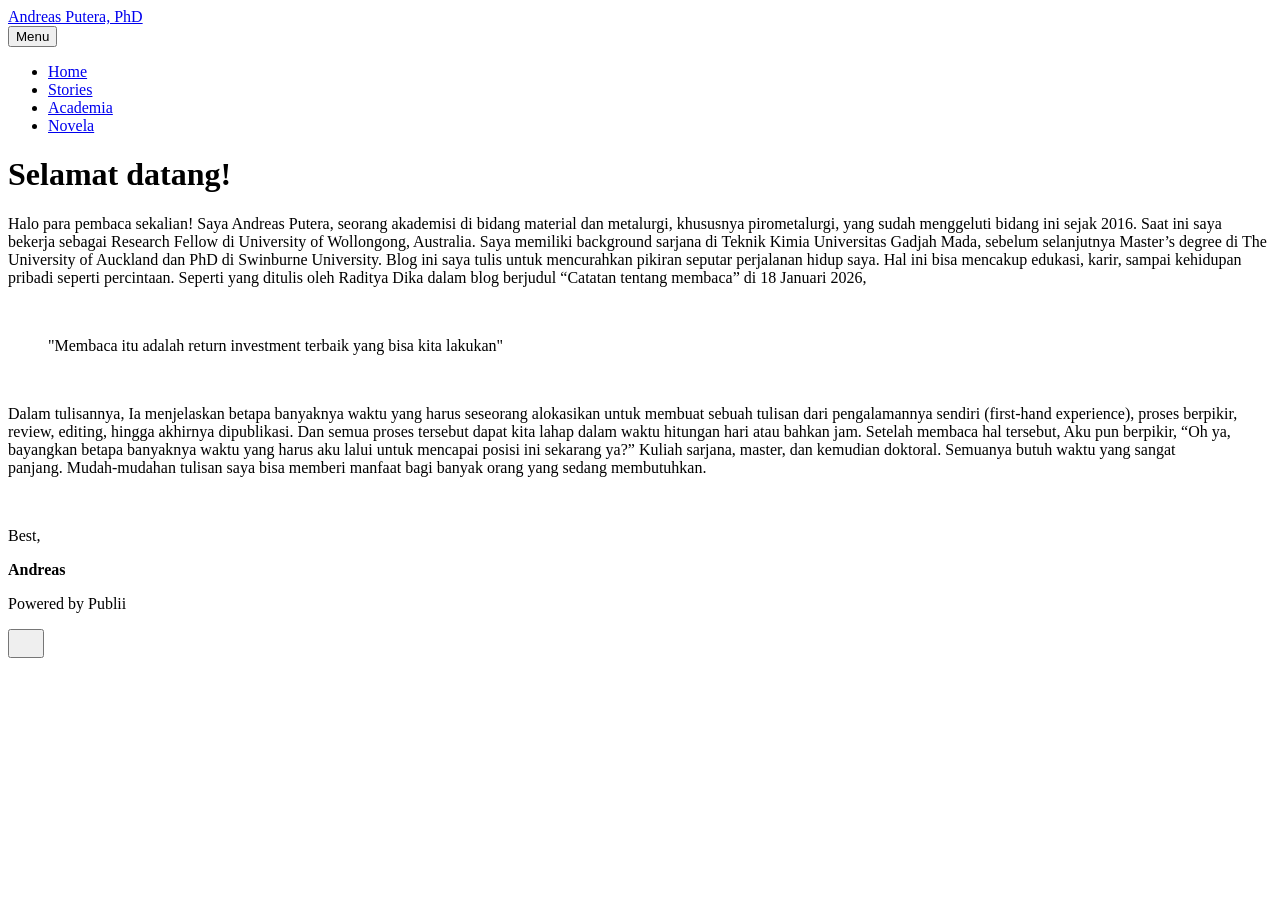
<file: index.html>
<!DOCTYPE html><html lang="en-gb"><head><meta charset="utf-8"><meta http-equiv="X-UA-Compatible" content="IE=edge"><meta name="viewport" content="width=device-width,initial-scale=1"><title>Andreas Putera</title><meta name="generator" content="Publii Open-Source CMS for Static Site"><link rel="canonical" href="https://aputera.com/"><link rel="alternate" type="application/atom+xml" href="https://aputera.com/feed.xml" title="Andreas Putera, PhD - RSS"><link rel="alternate" type="application/json" href="https://aputera.com/feed.json" title="Andreas Putera, PhD - JSON"><meta property="og:title" content="Andreas Putera"><meta property="og:site_name" content="Andreas Putera"><meta property="og:description" content=""><meta property="og:url" content="https://aputera.com/"><meta property="og:type" content="website"><link rel="preload" href="https://aputera.com/assets/dynamic/fonts/yrsa/yrsa.woff2" as="font" type="font/woff2" crossorigin><link rel="preload" href="https://aputera.com/assets/dynamic/fonts/yrsa/yrsa-italic.woff2" as="font" type="font/woff2" crossorigin><link rel="stylesheet" href="https://aputera.com/assets/css/style.css?v&#x3D;fb1373fe30837d8fe6d4b967fe60840f"><script type="application/ld+json">{"@context":"http://schema.org","@type":"Organization","name":"Andreas Putera, PhD","url":"https://aputera.com/"}</script><noscript><style>img[loading] {
                    opacity: 1;
                }</style></noscript></head><body class="home-template"><header class="top js-header"><a class="logo" href="https://aputera.com/">Andreas Putera, PhD</a><nav class="navbar js-navbar"><button class="navbar__toggle js-toggle" aria-label="Menu" aria-haspopup="true" aria-expanded="false"><span class="navbar__toggle-box"><span class="navbar__toggle-inner">Menu</span></span></button><ul class="navbar__menu"><li class="active"><a href="https://aputera.com/" target="_self">Home</a></li><li><a href="https://aputera.com/posts.html" target="_self">Stories</a></li><li><a href="https://aputera.com/academia.html" target="_self">Academia</a></li><li><a href="https://aputera.com/novela-2.html" target="_self">Novela</a></li></ul></nav></header><main><div class="hero hero--noimage"><header class="hero__content"><div class="wrapper"><h1><strong>Selamat datang!</strong></h1><p>Halo para pembaca sekalian! Saya Andreas Putera, seorang akademisi di bidang material dan metalurgi, khususnya pirometalurgi, yang sudah menggeluti bidang ini sejak 2016. Saat ini saya bekerja sebagai Research Fellow di University of Wollongong, Australia. Saya memiliki background sarjana di Teknik Kimia Universitas Gadjah Mada, sebelum selanjutnya Master’s degree di The University of Auckland dan PhD di Swinburne University. Blog ini saya tulis untuk mencurahkan pikiran seputar perjalanan hidup saya. Hal ini bisa mencakup edukasi, karir, sampai kehidupan pribadi seperti percintaan. Seperti yang ditulis oleh Raditya Dika dalam blog berjudul “Catatan tentang membaca” di 18 Januari 2026,</p><p> </p><blockquote><p>"Membaca itu adalah return investment terbaik yang bisa kita lakukan"</p></blockquote><p> </p><p>Dalam tulisannya, Ia menjelaskan betapa banyaknya waktu yang harus seseorang alokasikan untuk membuat sebuah tulisan dari pengalamannya sendiri (first-hand experience), proses berpikir, review, editing, hingga akhirnya dipublikasi. Dan semua proses tersebut dapat kita lahap dalam waktu hitungan hari atau bahkan jam. Setelah membaca hal tersebut, Aku pun berpikir, “Oh ya, bayangkan betapa banyaknya waktu yang harus aku lalui untuk mencapai posisi ini sekarang ya?” Kuliah sarjana, master, dan kemudian doktoral. Semuanya butuh waktu yang sangat panjang. Mudah-mudahan tulisan saya bisa memberi manfaat bagi banyak orang yang sedang membutuhkan.</p><p> </p><p>Best, </p><p><strong>Andreas</strong></p></div></header></div><div class="wrapper feed"></div></main><footer class="footer"><div class="wrapper"><div class="footer__copyright"><p>Powered by Publii</p></div><button id="backToTop" class="footer__bttop" aria-label="Back to top" title="Back to top"><svg width="20" height="20"><use xlink:href="https://aputera.com/assets/svg/svg-map.svg#toparrow"/></svg></button></div></footer><script defer="defer" src="https://aputera.com/assets/js/scripts.min.js?v&#x3D;dafec4f87fead6718cb125f0b0fc8441"></script><script>window.publiiThemeMenuConfig={mobileMenuMode:'sidebar',animationSpeed:300,submenuWidth: 'auto',doubleClickTime:500,mobileMenuExpandableSubmenus:true,relatedContainerForOverlayMenuSelector:'.top'};</script><script>var images = document.querySelectorAll('img[loading]');
        for (var i = 0; i < images.length; i++) {
            if (images[i].complete) {
                images[i].classList.add('is-loaded');
            } else {
                images[i].addEventListener('load', function () {
                    this.classList.add('is-loaded');
                }, false);
            }
        }</script></body></html>
</file>
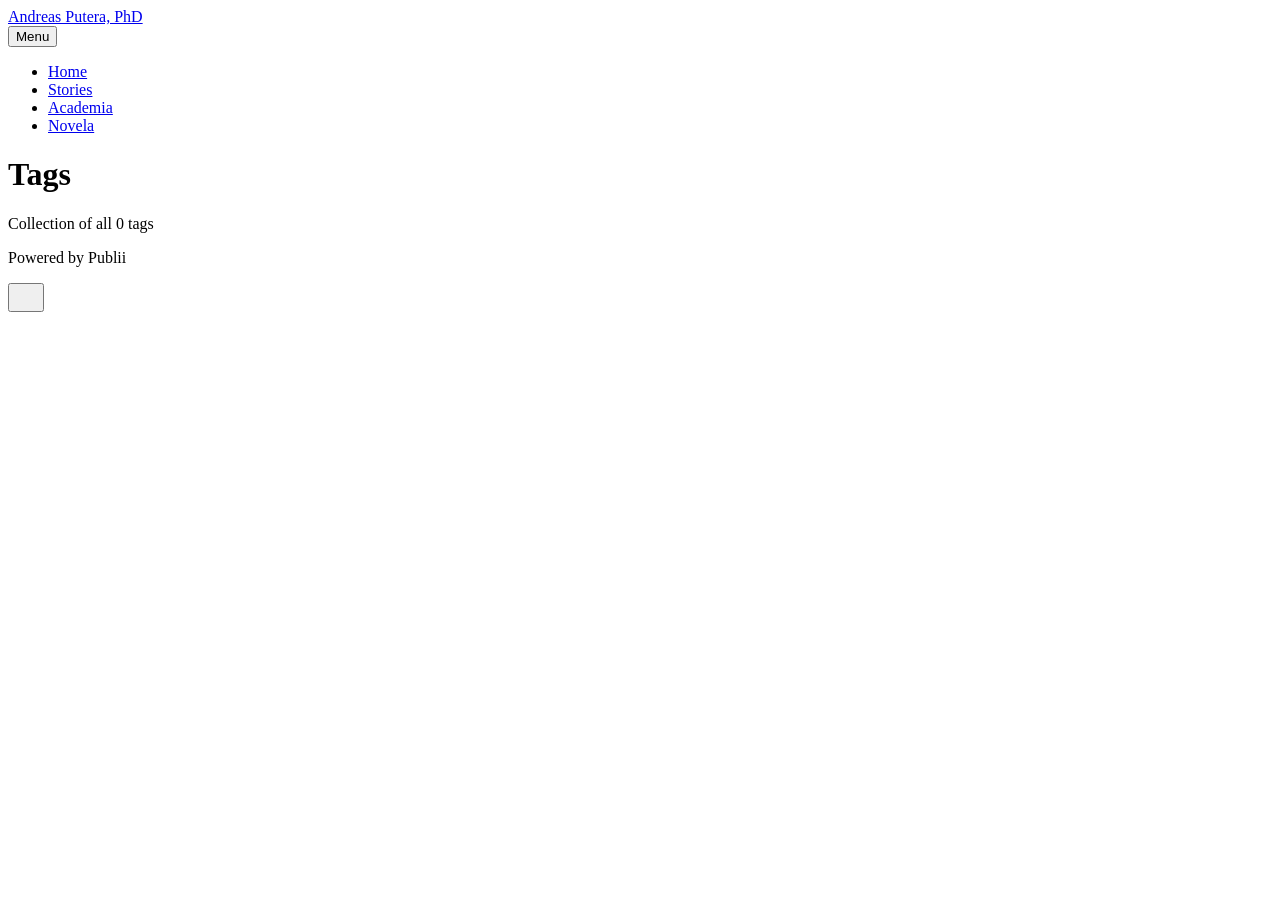
<file: tags/index.html>
<!DOCTYPE html><html lang="en-gb"><head><meta charset="utf-8"><meta http-equiv="X-UA-Compatible" content="IE=edge"><meta name="viewport" content="width=device-width,initial-scale=1"><title>All tags - Andreas Putera, PhD</title><meta name="robots" content="noindex, follow"><meta name="generator" content="Publii Open-Source CMS for Static Site"><link rel="alternate" type="application/atom+xml" href="https://aputera.com/feed.xml" title="Andreas Putera, PhD - RSS"><link rel="alternate" type="application/json" href="https://aputera.com/feed.json" title="Andreas Putera, PhD - JSON"><meta property="og:title" content="Andreas Putera"><meta property="og:site_name" content="Andreas Putera"><meta property="og:description" content=""><meta property="og:url" content="https://aputera.com/tags/"><meta property="og:type" content="website"><link rel="preload" href="https://aputera.com/assets/dynamic/fonts/yrsa/yrsa.woff2" as="font" type="font/woff2" crossorigin><link rel="preload" href="https://aputera.com/assets/dynamic/fonts/yrsa/yrsa-italic.woff2" as="font" type="font/woff2" crossorigin><link rel="stylesheet" href="https://aputera.com/assets/css/style.css?v&#x3D;fb1373fe30837d8fe6d4b967fe60840f"><script type="application/ld+json">{"@context":"http://schema.org","@type":"Organization","name":"Andreas Putera, PhD","url":"https://aputera.com/"}</script><noscript><style>img[loading] {
                    opacity: 1;
                }</style></noscript></head><body class="tags-template"><header class="top js-header"><a class="logo" href="https://aputera.com/">Andreas Putera, PhD</a><nav class="navbar js-navbar"><button class="navbar__toggle js-toggle" aria-label="Menu" aria-haspopup="true" aria-expanded="false"><span class="navbar__toggle-box"><span class="navbar__toggle-inner">Menu</span></span></button><ul class="navbar__menu"><li><a href="https://aputera.com/" target="_self">Home</a></li><li><a href="https://aputera.com/posts.html" target="_self">Stories</a></li><li><a href="https://aputera.com/academia.html" target="_self">Academia</a></li><li><a href="https://aputera.com/novela-2.html" target="_self">Novela</a></li></ul></nav></header><main class="page page--tags"><div class="hero hero--noimage"><header class="hero__content"><div class="wrapper"><h1>Tags</h1><p class="page__desc">Collection of all 0 tags</p></div></header></div><div class="wrapper"><ul class="feed feed--grid"></ul></div></main><footer class="footer"><div class="wrapper"><div class="footer__copyright"><p>Powered by Publii</p></div><button id="backToTop" class="footer__bttop" aria-label="Back to top" title="Back to top"><svg width="20" height="20"><use xlink:href="https://aputera.com/assets/svg/svg-map.svg#toparrow"/></svg></button></div></footer><script defer="defer" src="https://aputera.com/assets/js/scripts.min.js?v&#x3D;dafec4f87fead6718cb125f0b0fc8441"></script><script>window.publiiThemeMenuConfig={mobileMenuMode:'sidebar',animationSpeed:300,submenuWidth: 'auto',doubleClickTime:500,mobileMenuExpandableSubmenus:true,relatedContainerForOverlayMenuSelector:'.top'};</script><script>var images = document.querySelectorAll('img[loading]');
        for (var i = 0; i < images.length; i++) {
            if (images[i].complete) {
                images[i].classList.add('is-loaded');
            } else {
                images[i].addEventListener('load', function () {
                    this.classList.add('is-loaded');
                }, false);
            }
        }</script></body></html>
</file>
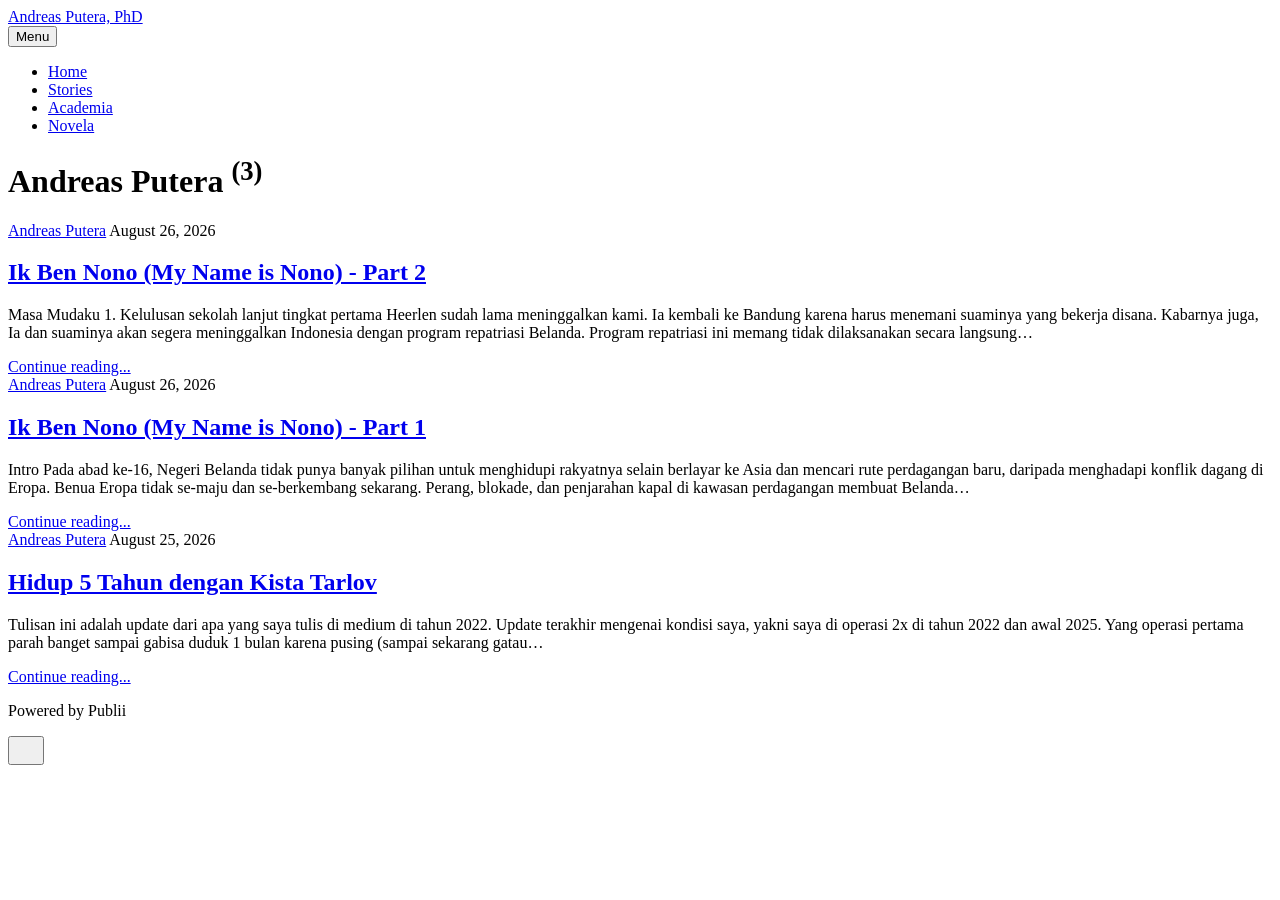
<file: authors/andreas-putera-phd/index.html>
<!DOCTYPE html><html lang="en-gb"><head><meta charset="utf-8"><meta http-equiv="X-UA-Compatible" content="IE=edge"><meta name="viewport" content="width=device-width,initial-scale=1"><title>Author: Andreas Putera - Andreas Putera, PhD</title><meta name="robots" content="noindex, follow"><meta name="generator" content="Publii Open-Source CMS for Static Site"><link rel="alternate" type="application/atom+xml" href="https://aputera.com/feed.xml" title="Andreas Putera, PhD - RSS"><link rel="alternate" type="application/json" href="https://aputera.com/feed.json" title="Andreas Putera, PhD - JSON"><meta property="og:title" content="Andreas Putera"><meta property="og:site_name" content="Andreas Putera"><meta property="og:description" content=""><meta property="og:url" content="https://aputera.com/authors/andreas-putera-phd/"><meta property="og:type" content="website"><link rel="preload" href="https://aputera.com/assets/dynamic/fonts/yrsa/yrsa.woff2" as="font" type="font/woff2" crossorigin><link rel="preload" href="https://aputera.com/assets/dynamic/fonts/yrsa/yrsa-italic.woff2" as="font" type="font/woff2" crossorigin><link rel="stylesheet" href="https://aputera.com/assets/css/style.css?v&#x3D;fb1373fe30837d8fe6d4b967fe60840f"><script type="application/ld+json">{"@context":"http://schema.org","@type":"Organization","name":"Andreas Putera, PhD","url":"https://aputera.com/"}</script><noscript><style>img[loading] {
                    opacity: 1;
                }</style></noscript></head><body class="author-template"><header class="top js-header"><a class="logo" href="https://aputera.com/">Andreas Putera, PhD</a><nav class="navbar js-navbar"><button class="navbar__toggle js-toggle" aria-label="Menu" aria-haspopup="true" aria-expanded="false"><span class="navbar__toggle-box"><span class="navbar__toggle-inner">Menu</span></span></button><ul class="navbar__menu"><li><a href="https://aputera.com/" target="_self">Home</a></li><li><a href="https://aputera.com/posts.html" target="_self">Stories</a></li><li><a href="https://aputera.com/academia.html" target="_self">Academia</a></li><li><a href="https://aputera.com/novela-2.html" target="_self">Novela</a></li></ul></nav></header><main class="page page--author"><div class="hero hero--noimage"><header class="hero__content"><div class="wrapper page--author__wrapper"><div><h1>Andreas Putera <sup>(3)</sup></h1></div></div></header></div><div class="wrapper feed"><article class="feed__item feed__item--centered"><div class="feed__content"><header><div class="feed__meta"><a href="https://aputera.com/authors/andreas-putera-phd/" class="feed__author">Andreas Putera</a> <time datetime="2026-08-26T11:04" class="feed__date">August 26, 2026</time></div><h2 class="feed__title"><a href="https://aputera.com/ik-ben-nono-my-name-is-nono-part-2.html">Ik Ben Nono (My Name is Nono) - Part 2</a></h2></header><p>Masa Mudaku 1. Kelulusan sekolah lanjut tingkat pertama Heerlen sudah lama meninggalkan kami. Ia kembali ke Bandung karena harus menemani suaminya yang bekerja disana. Kabarnya juga, Ia dan suaminya akan segera meninggalkan Indonesia dengan program repatriasi Belanda. Program repatriasi ini memang tidak dilaksanakan secara langsung&hellip;</p><a href="https://aputera.com/ik-ben-nono-my-name-is-nono-part-2.html" class="readmore feed__readmore">Continue reading...</a></div></article><article class="feed__item feed__item--centered"><div class="feed__content"><header><div class="feed__meta"><a href="https://aputera.com/authors/andreas-putera-phd/" class="feed__author">Andreas Putera</a> <time datetime="2026-08-26T10:59" class="feed__date">August 26, 2026</time></div><h2 class="feed__title"><a href="https://aputera.com/ik-ben-nono-my-name-is-nono-part-1.html">Ik Ben Nono (My Name is Nono) - Part 1</a></h2></header><p>Intro Pada abad ke-16, Negeri Belanda tidak punya banyak pilihan untuk menghidupi rakyatnya selain berlayar ke Asia dan mencari rute perdagangan baru, daripada menghadapi konflik dagang di Eropa. Benua Eropa tidak se-maju dan se-berkembang sekarang. Perang, blokade, dan penjarahan kapal di kawasan perdagangan membuat Belanda&hellip;</p><a href="https://aputera.com/ik-ben-nono-my-name-is-nono-part-1.html" class="readmore feed__readmore">Continue reading...</a></div></article><article class="feed__item feed__item--centered"><div class="feed__content"><header><div class="feed__meta"><a href="https://aputera.com/authors/andreas-putera-phd/" class="feed__author">Andreas Putera</a> <time datetime="2026-08-25T13:17" class="feed__date">August 25, 2026</time></div><h2 class="feed__title"><a href="https://aputera.com/test.html">Hidup 5 Tahun dengan Kista Tarlov</a></h2></header><p>Tulisan ini adalah update dari apa yang saya tulis di medium di tahun 2022. Update terakhir mengenai kondisi saya, yakni saya di operasi 2x di tahun 2022 dan awal 2025. Yang operasi pertama parah banget sampai gabisa duduk 1 bulan karena pusing (sampai sekarang gatau&hellip;</p><a href="https://aputera.com/test.html" class="readmore feed__readmore">Continue reading...</a></div></article></div></main><footer class="footer"><div class="wrapper"><div class="footer__copyright"><p>Powered by Publii</p></div><button id="backToTop" class="footer__bttop" aria-label="Back to top" title="Back to top"><svg width="20" height="20"><use xlink:href="https://aputera.com/assets/svg/svg-map.svg#toparrow"/></svg></button></div></footer><script defer="defer" src="https://aputera.com/assets/js/scripts.min.js?v&#x3D;dafec4f87fead6718cb125f0b0fc8441"></script><script>window.publiiThemeMenuConfig={mobileMenuMode:'sidebar',animationSpeed:300,submenuWidth: 'auto',doubleClickTime:500,mobileMenuExpandableSubmenus:true,relatedContainerForOverlayMenuSelector:'.top'};</script><script>var images = document.querySelectorAll('img[loading]');
        for (var i = 0; i < images.length; i++) {
            if (images[i].complete) {
                images[i].classList.add('is-loaded');
            } else {
                images[i].addEventListener('load', function () {
                    this.classList.add('is-loaded');
                }, false);
            }
        }</script></body></html>
</file>
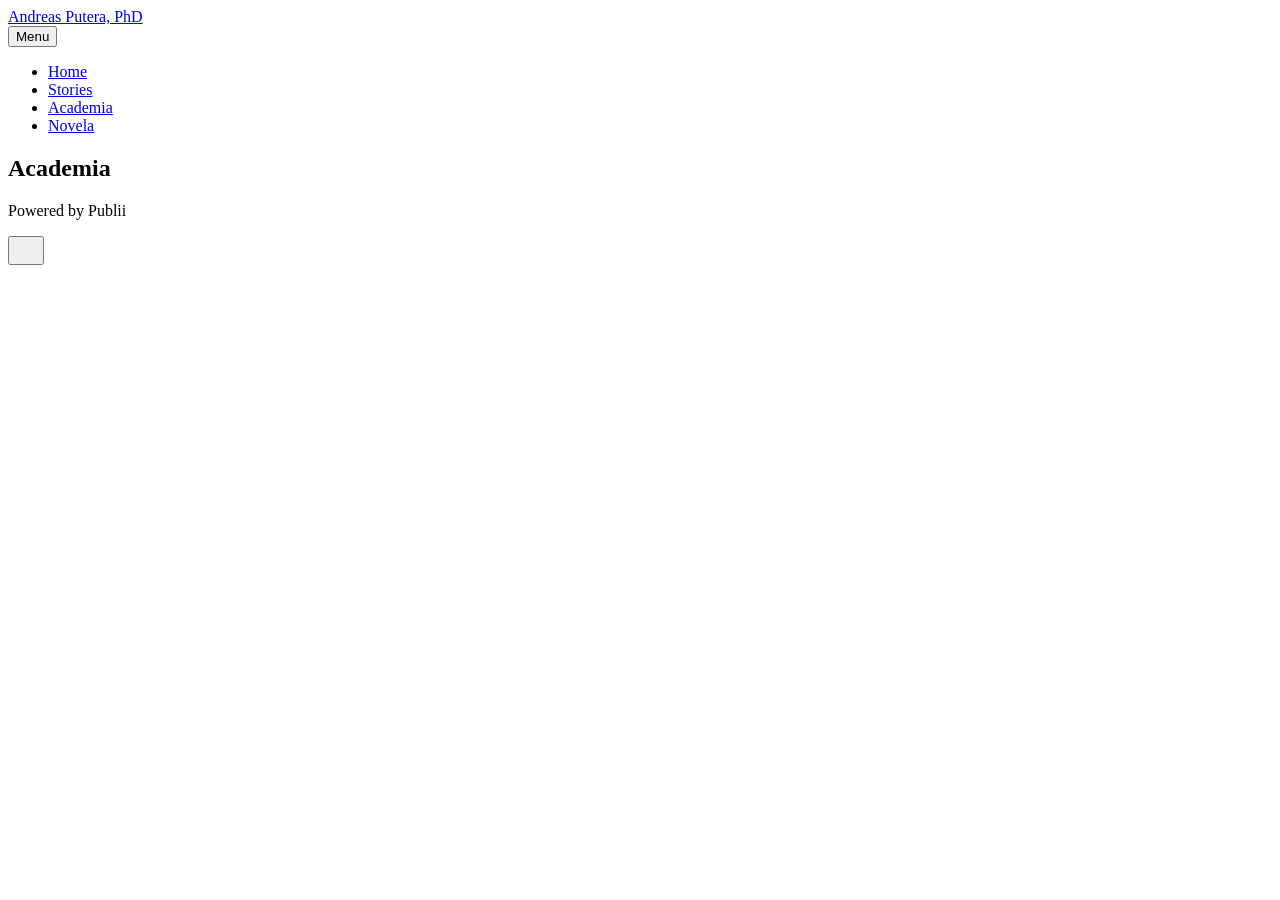
<file: academia.html>
<!DOCTYPE html><html lang="en-gb"><head><meta charset="utf-8"><meta http-equiv="X-UA-Compatible" content="IE=edge"><meta name="viewport" content="width=device-width,initial-scale=1"><title>Academia - Andreas Putera, PhD</title><meta name="generator" content="Publii Open-Source CMS for Static Site"><link rel="canonical" href="https://aputera.com/academia.html"><link rel="alternate" type="application/atom+xml" href="https://aputera.com/feed.xml" title="Andreas Putera, PhD - RSS"><link rel="alternate" type="application/json" href="https://aputera.com/feed.json" title="Andreas Putera, PhD - JSON"><meta property="og:title" content="Academia"><meta property="og:site_name" content="Andreas Putera"><meta property="og:description" content=""><meta property="og:url" content="https://aputera.com/academia.html"><meta property="og:type" content="article"><link rel="preload" href="https://aputera.com/assets/dynamic/fonts/yrsa/yrsa.woff2" as="font" type="font/woff2" crossorigin><link rel="preload" href="https://aputera.com/assets/dynamic/fonts/yrsa/yrsa-italic.woff2" as="font" type="font/woff2" crossorigin><link rel="stylesheet" href="https://aputera.com/assets/css/style.css?v&#x3D;fb1373fe30837d8fe6d4b967fe60840f"><script type="application/ld+json">{"@context":"http://schema.org","@type":"Article","mainEntityOfPage":{"@type":"WebPage","@id":"https://aputera.com/academia.html"},"headline":"Academia","datePublished":"2026-08-27T16:09+10:00","dateModified":"2026-08-27T16:15+10:00","description":"","author":{"@type":"Person","name":"Andreas Putera","url":"https://aputera.com/authors/andreas-putera-phd/"},"publisher":{"@type":"Organization","name":"Andreas Putera"}}</script><noscript><style>img[loading] {
                    opacity: 1;
                }</style></noscript></head><body class="page-template"><header class="top js-header"><a class="logo" href="https://aputera.com/">Andreas Putera, PhD</a><nav class="navbar js-navbar"><button class="navbar__toggle js-toggle" aria-label="Menu" aria-haspopup="true" aria-expanded="false"><span class="navbar__toggle-box"><span class="navbar__toggle-inner">Menu</span></span></button><ul class="navbar__menu"><li><a href="https://aputera.com/" target="_self">Home</a></li><li><a href="https://aputera.com/posts.html" target="_self">Stories</a></li><li class="active"><a href="https://aputera.com/academia.html" target="_self">Academia</a></li><li><a href="https://aputera.com/novela-2.html" target="_self">Novela</a></li></ul></nav></header><main class="page"><article class="content"><div class="hero hero--noimage"><header class="hero__content"><div class="wrapper"><h1>Academia</h1></div></header></div><div class="entry-wrapper content__entry"></div></article></main><footer class="footer"><div class="wrapper"><div class="footer__copyright"><p>Powered by Publii</p></div><button id="backToTop" class="footer__bttop" aria-label="Back to top" title="Back to top"><svg width="20" height="20"><use xlink:href="https://aputera.com/assets/svg/svg-map.svg#toparrow"/></svg></button></div></footer><script defer="defer" src="https://aputera.com/assets/js/scripts.min.js?v&#x3D;dafec4f87fead6718cb125f0b0fc8441"></script><script>window.publiiThemeMenuConfig={mobileMenuMode:'sidebar',animationSpeed:300,submenuWidth: 'auto',doubleClickTime:500,mobileMenuExpandableSubmenus:true,relatedContainerForOverlayMenuSelector:'.top'};</script><script>var images = document.querySelectorAll('img[loading]');
        for (var i = 0; i < images.length; i++) {
            if (images[i].complete) {
                images[i].classList.add('is-loaded');
            } else {
                images[i].addEventListener('load', function () {
                    this.classList.add('is-loaded');
                }, false);
            }
        }</script></body></html>
</file>
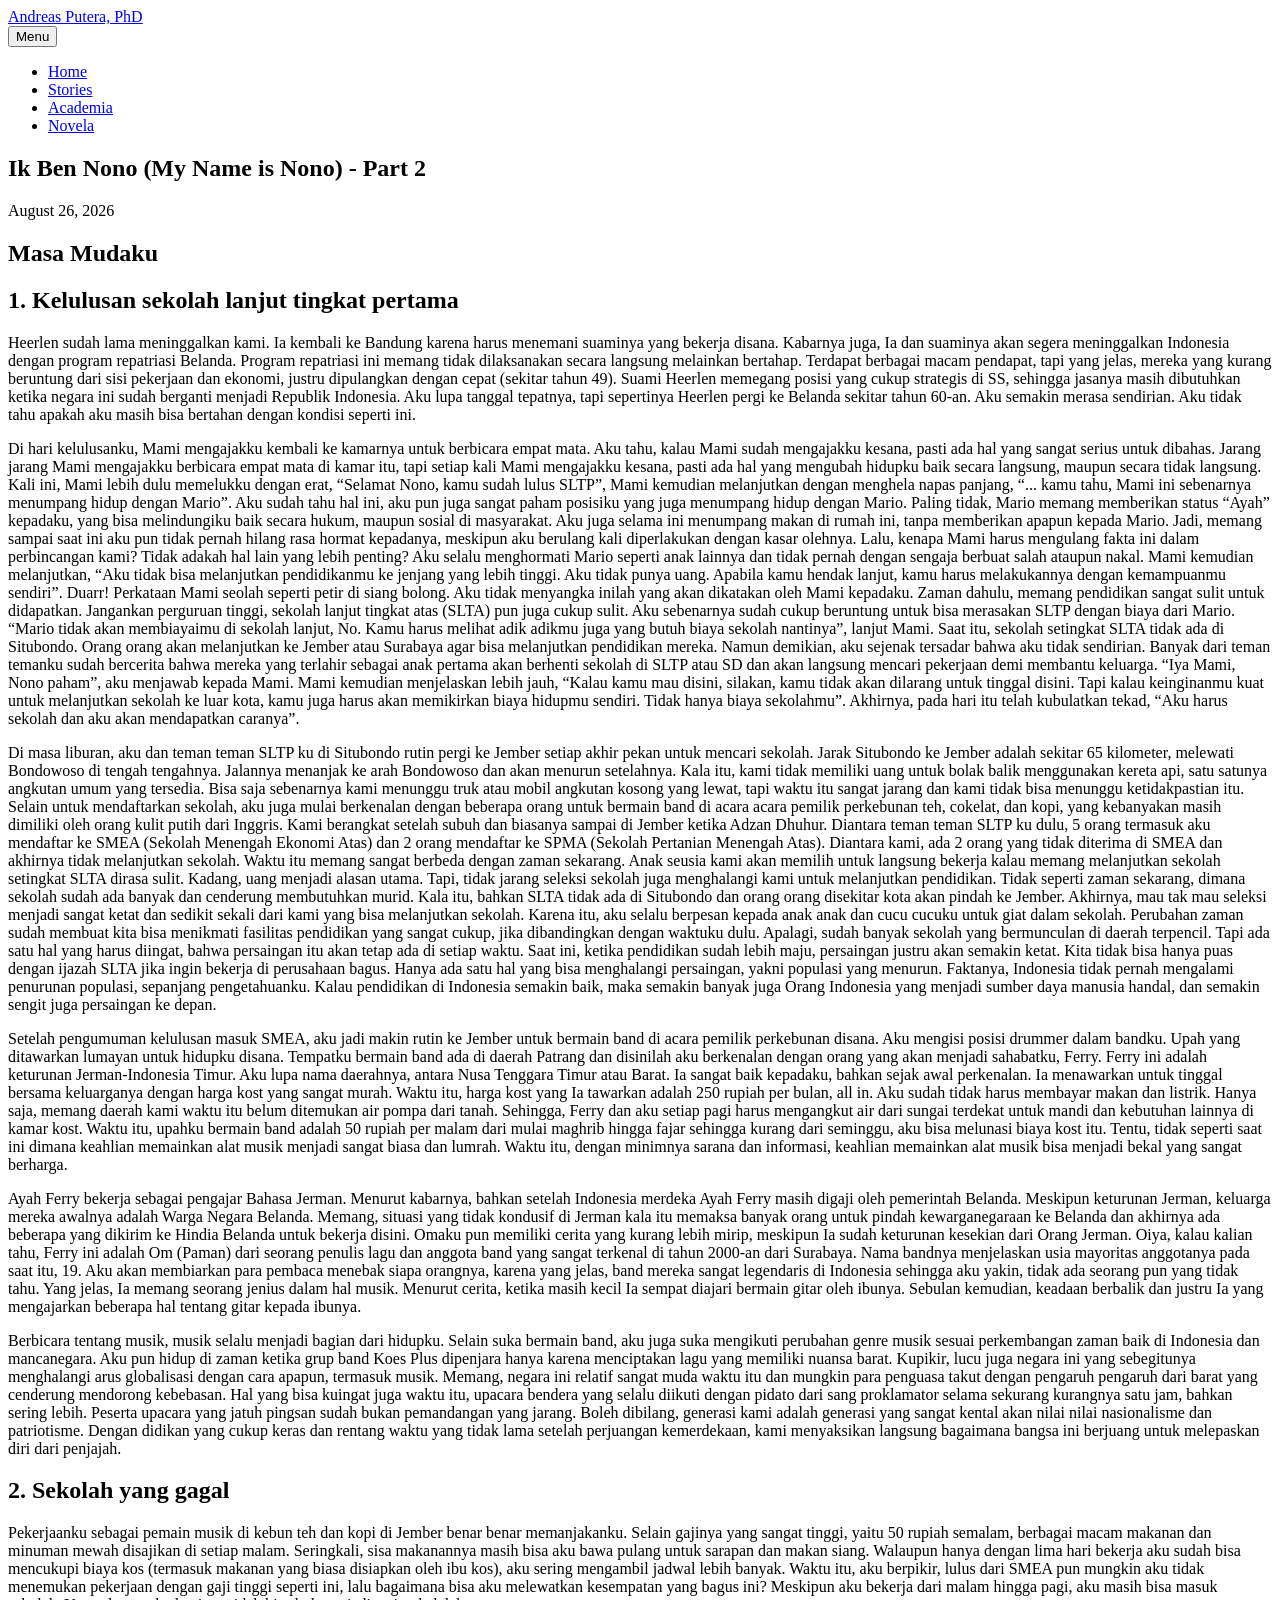
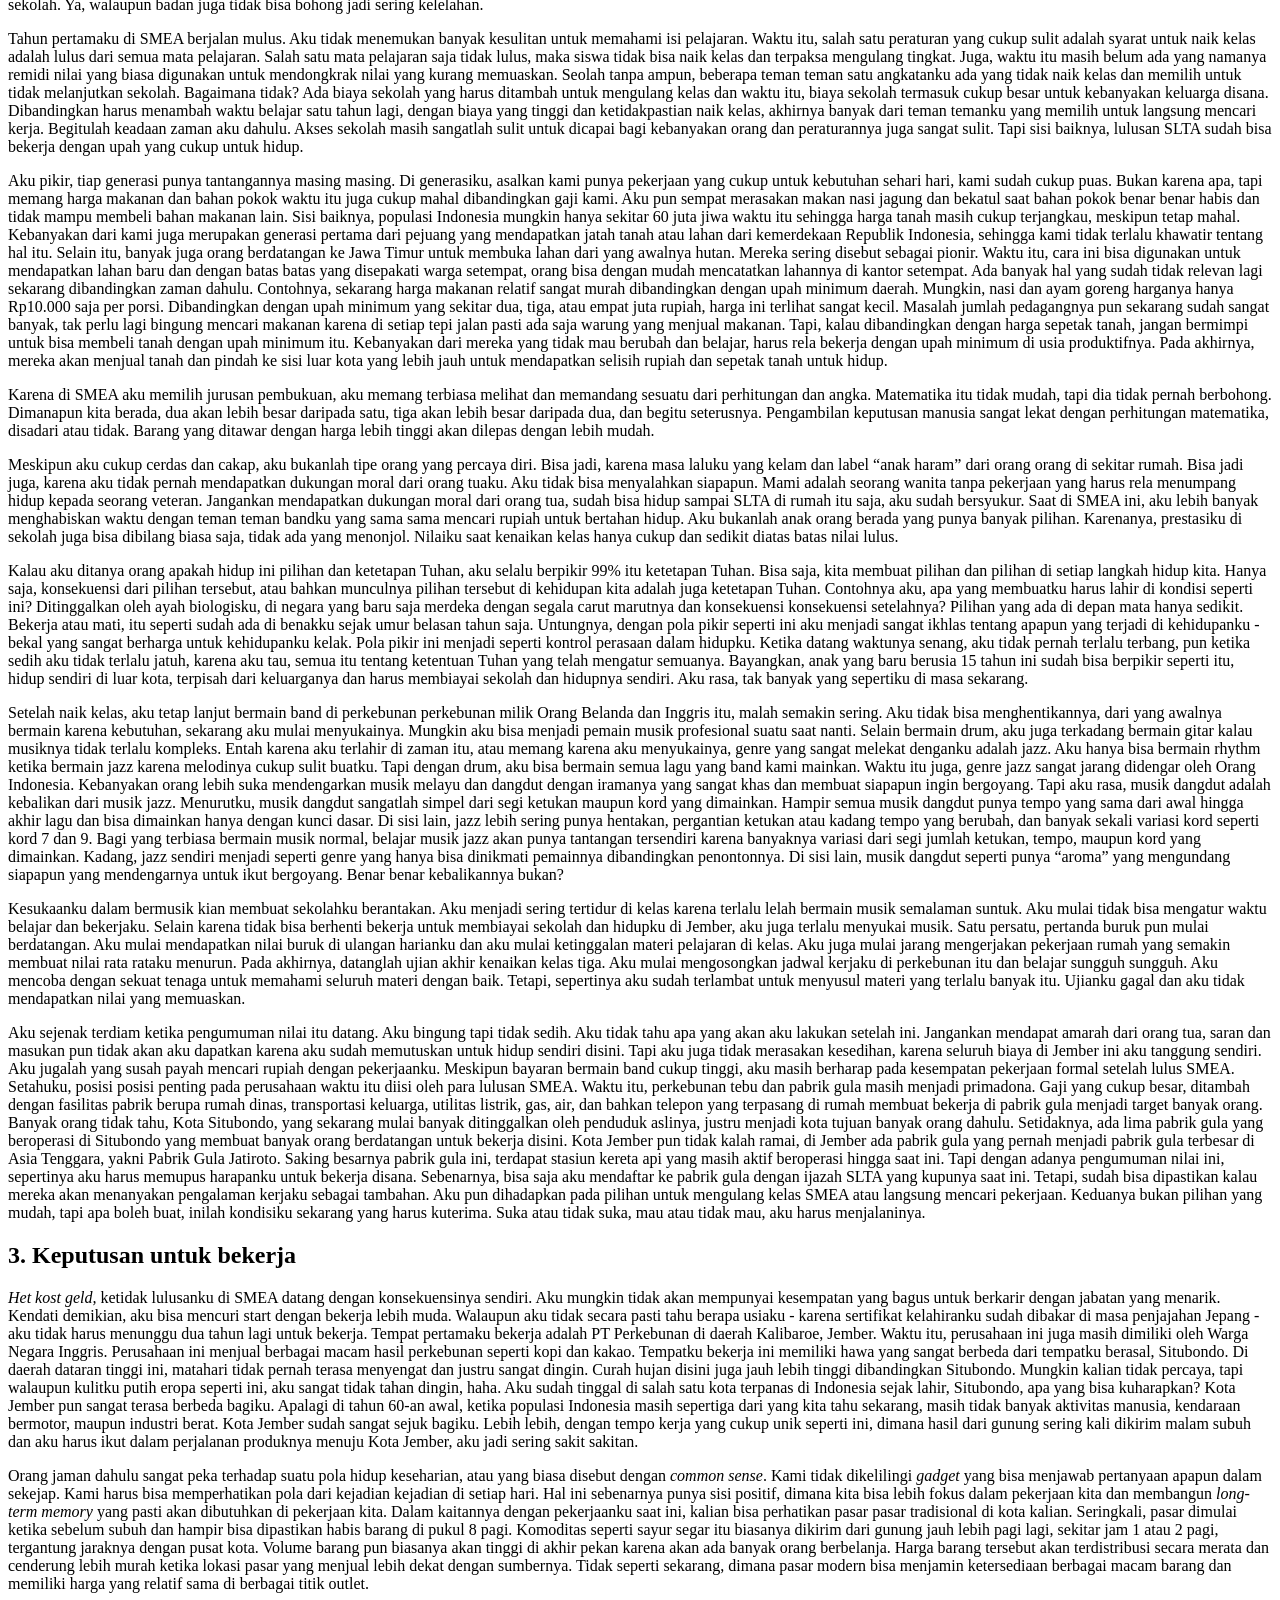
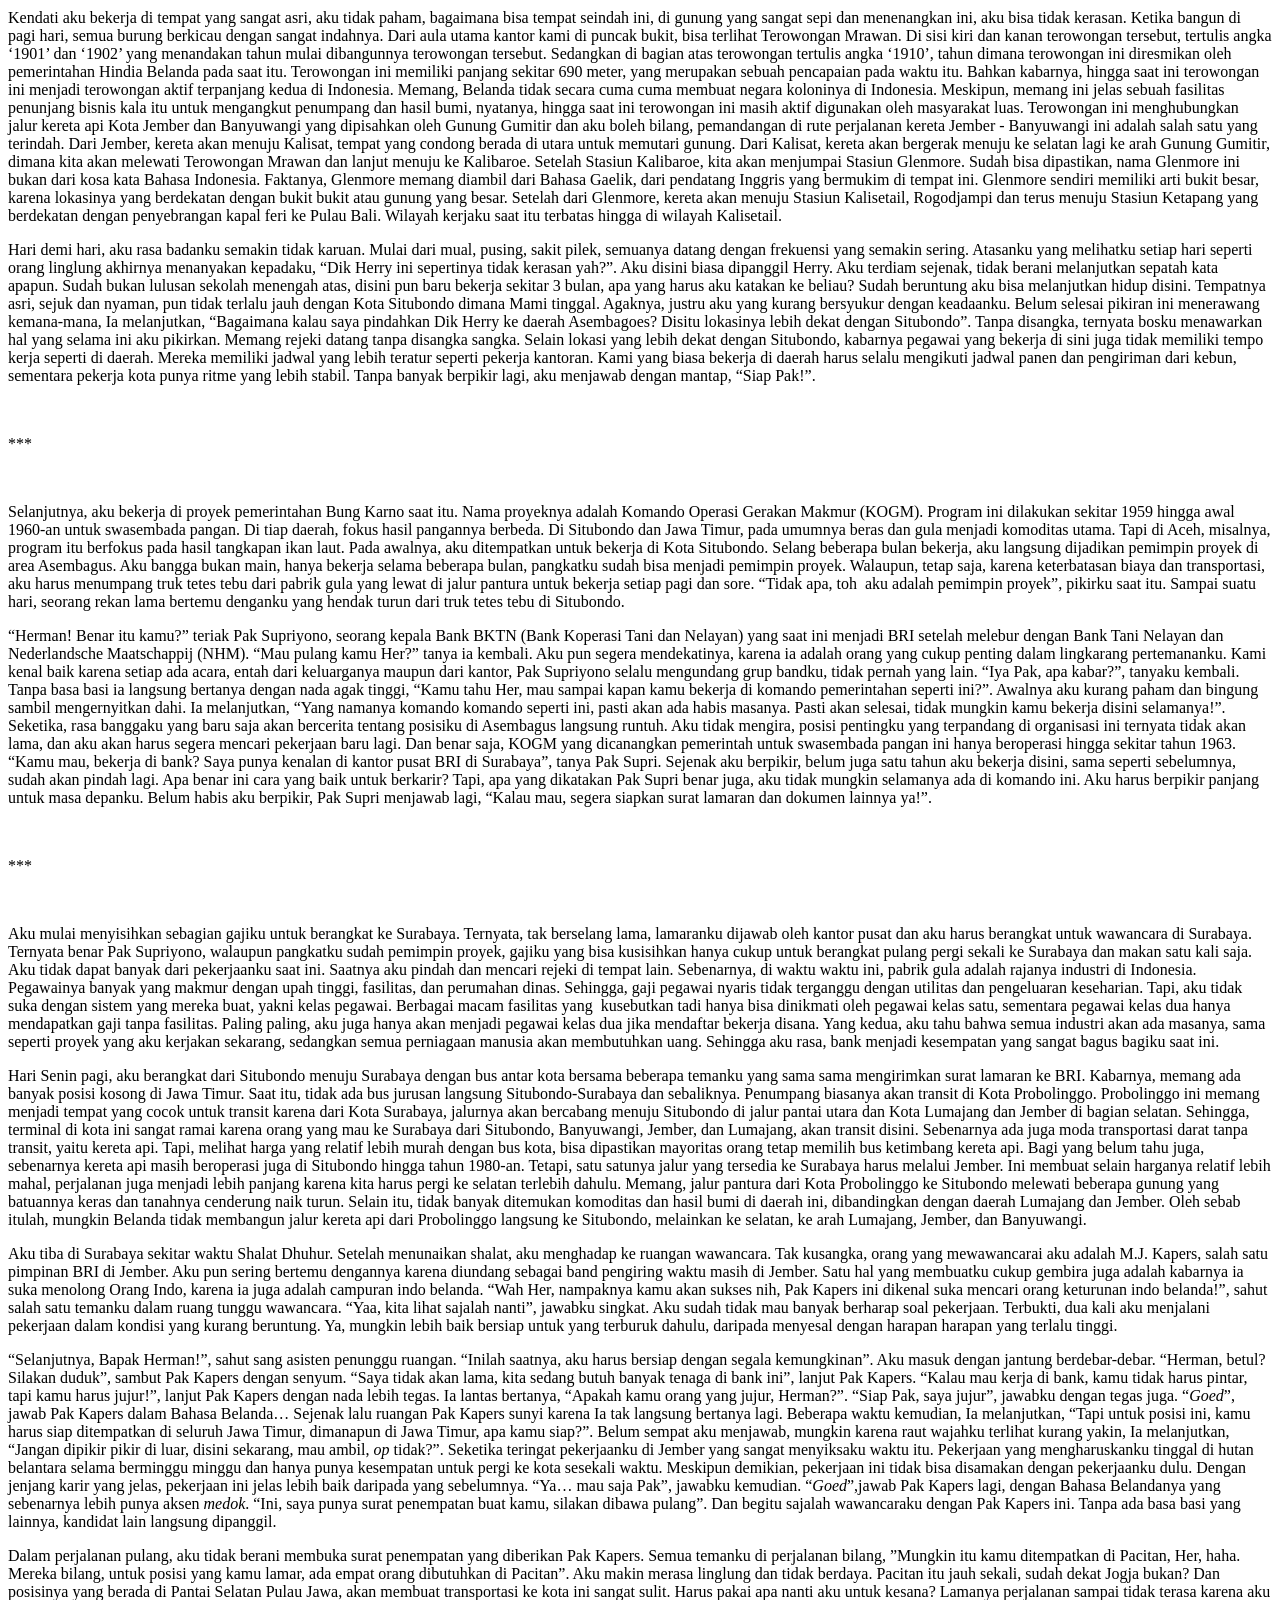
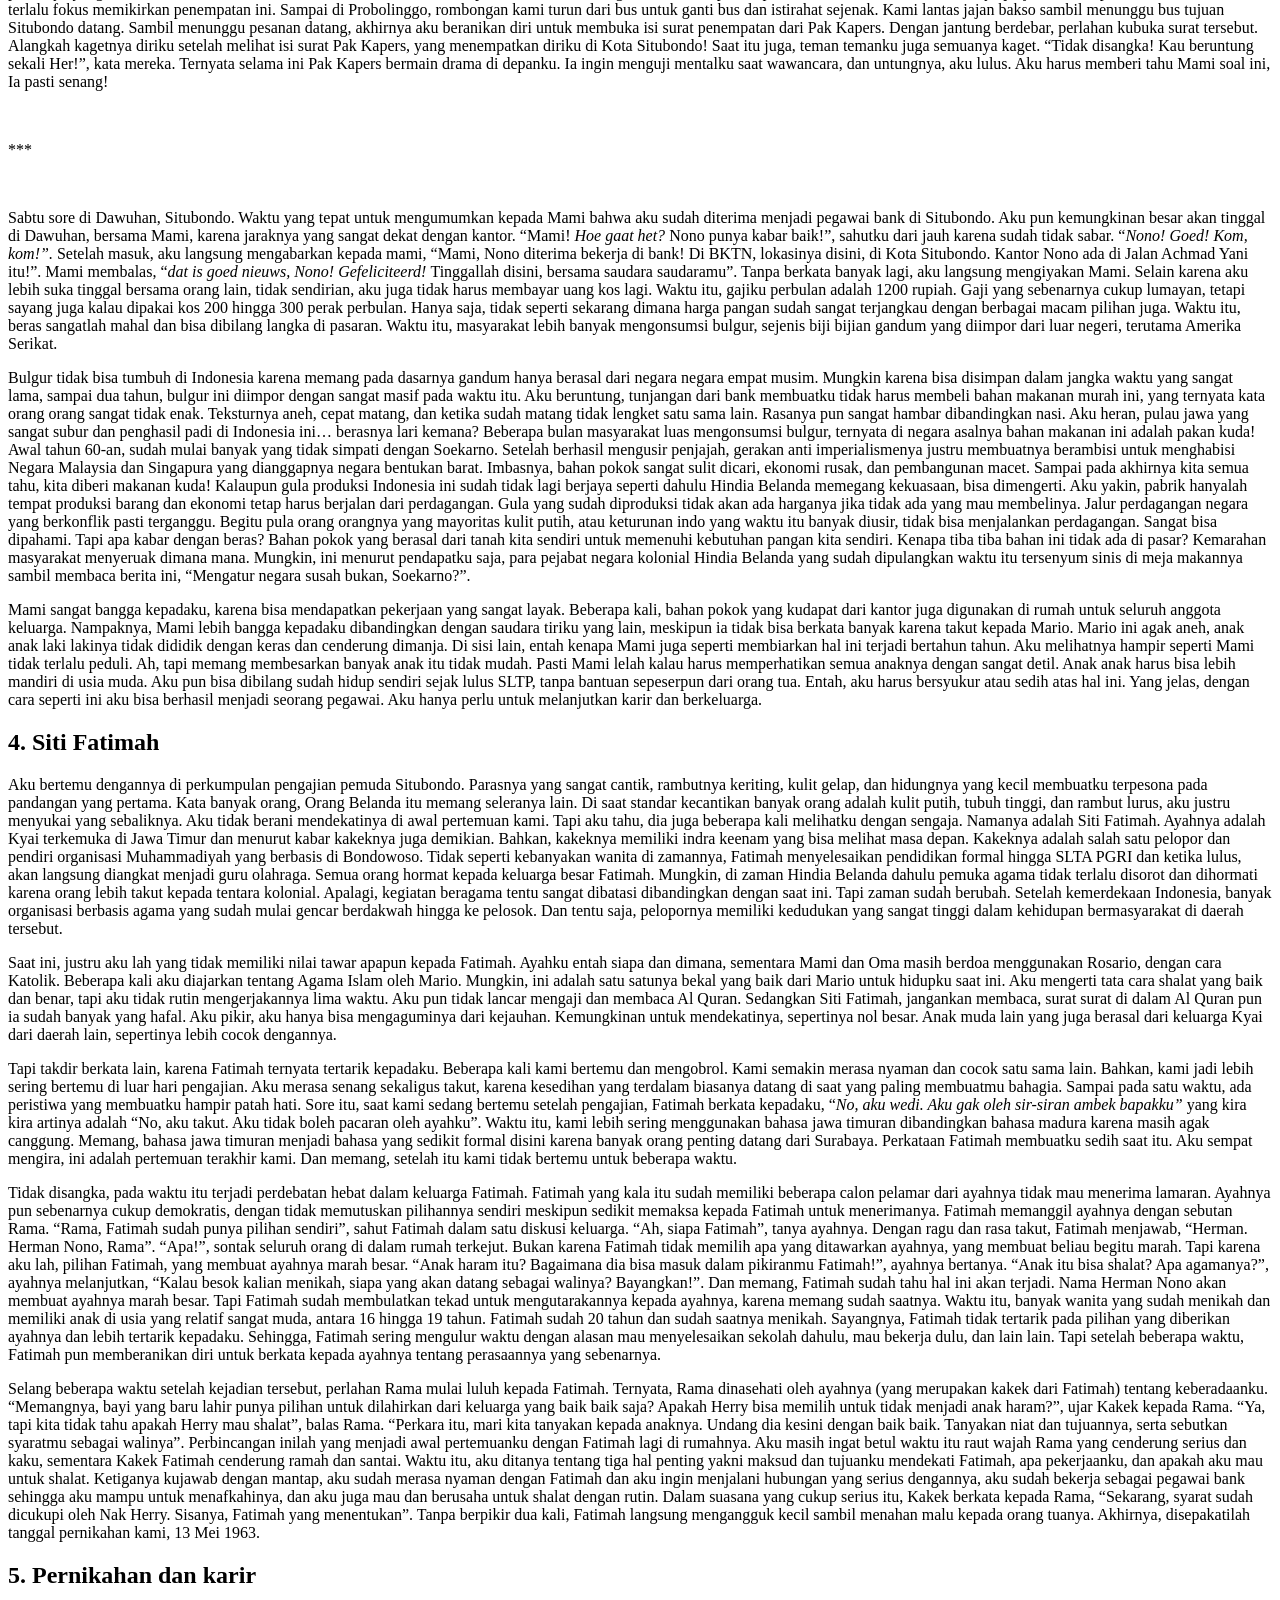
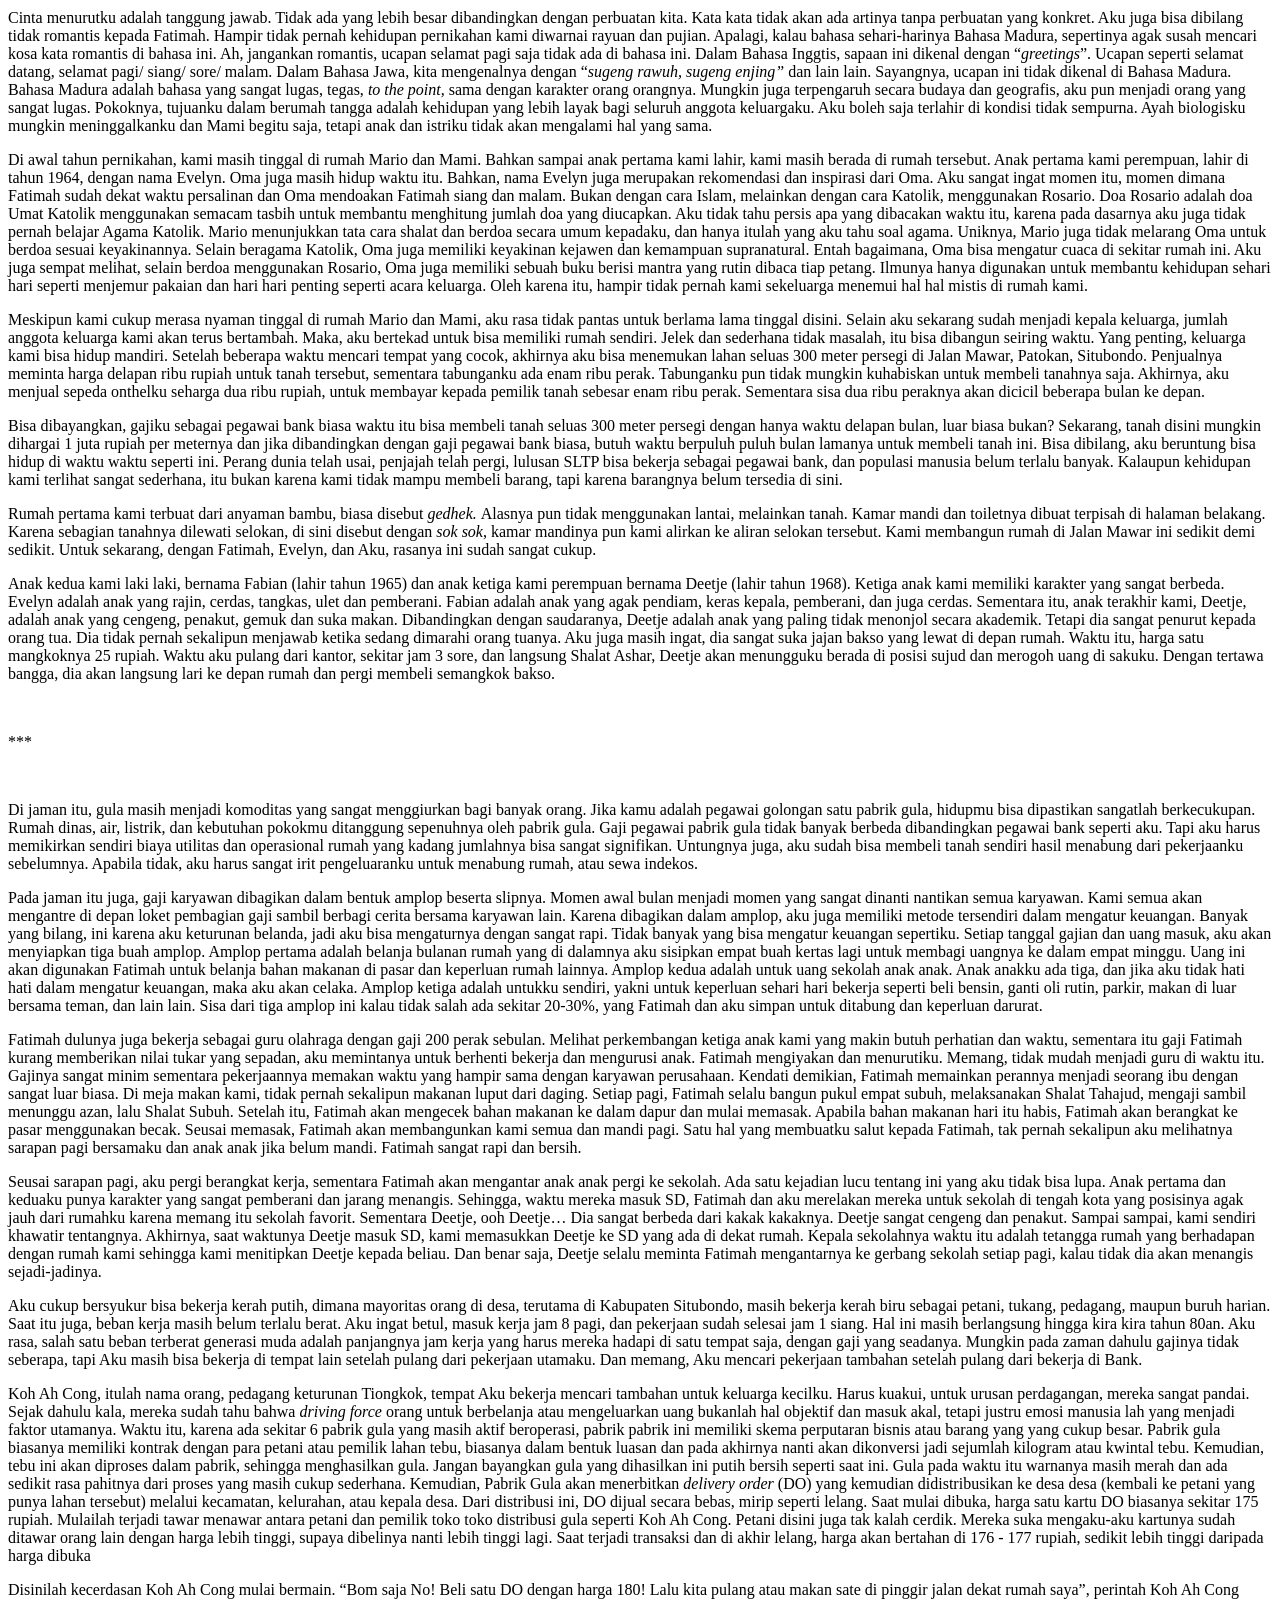
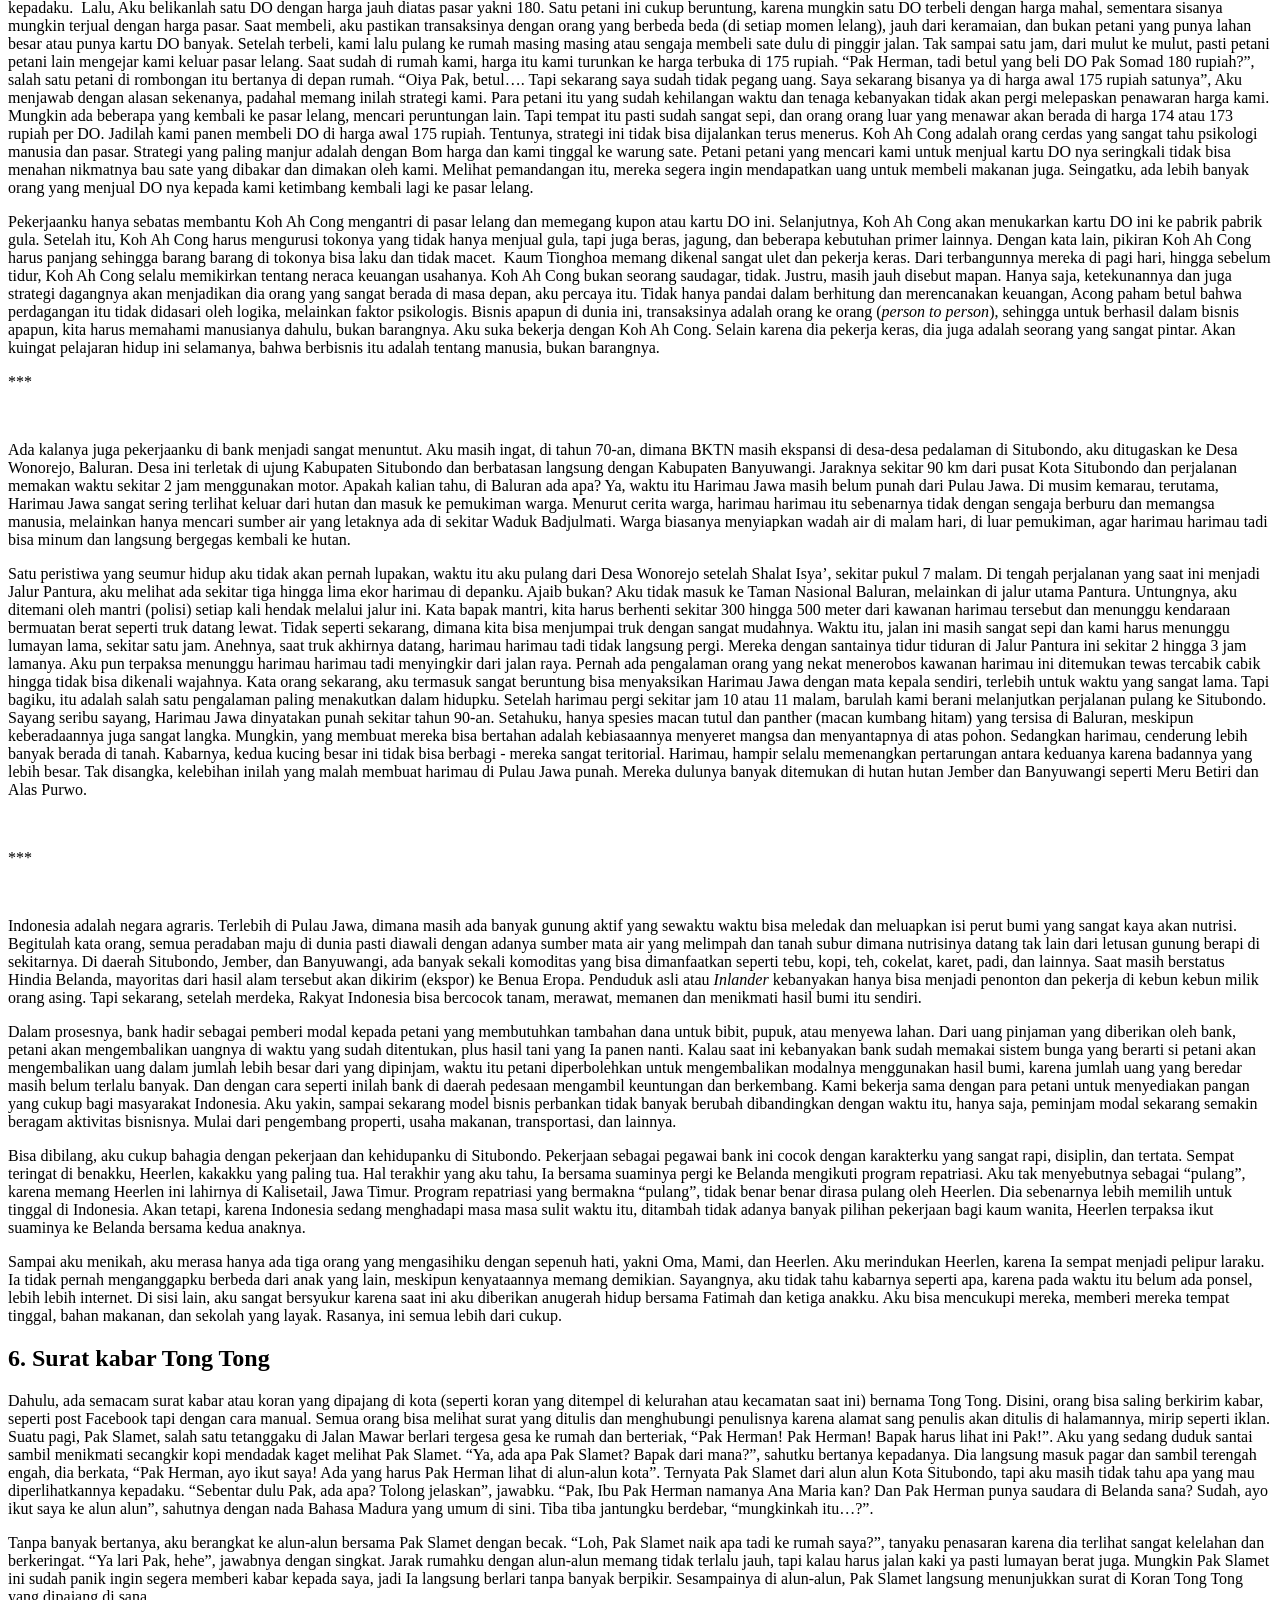
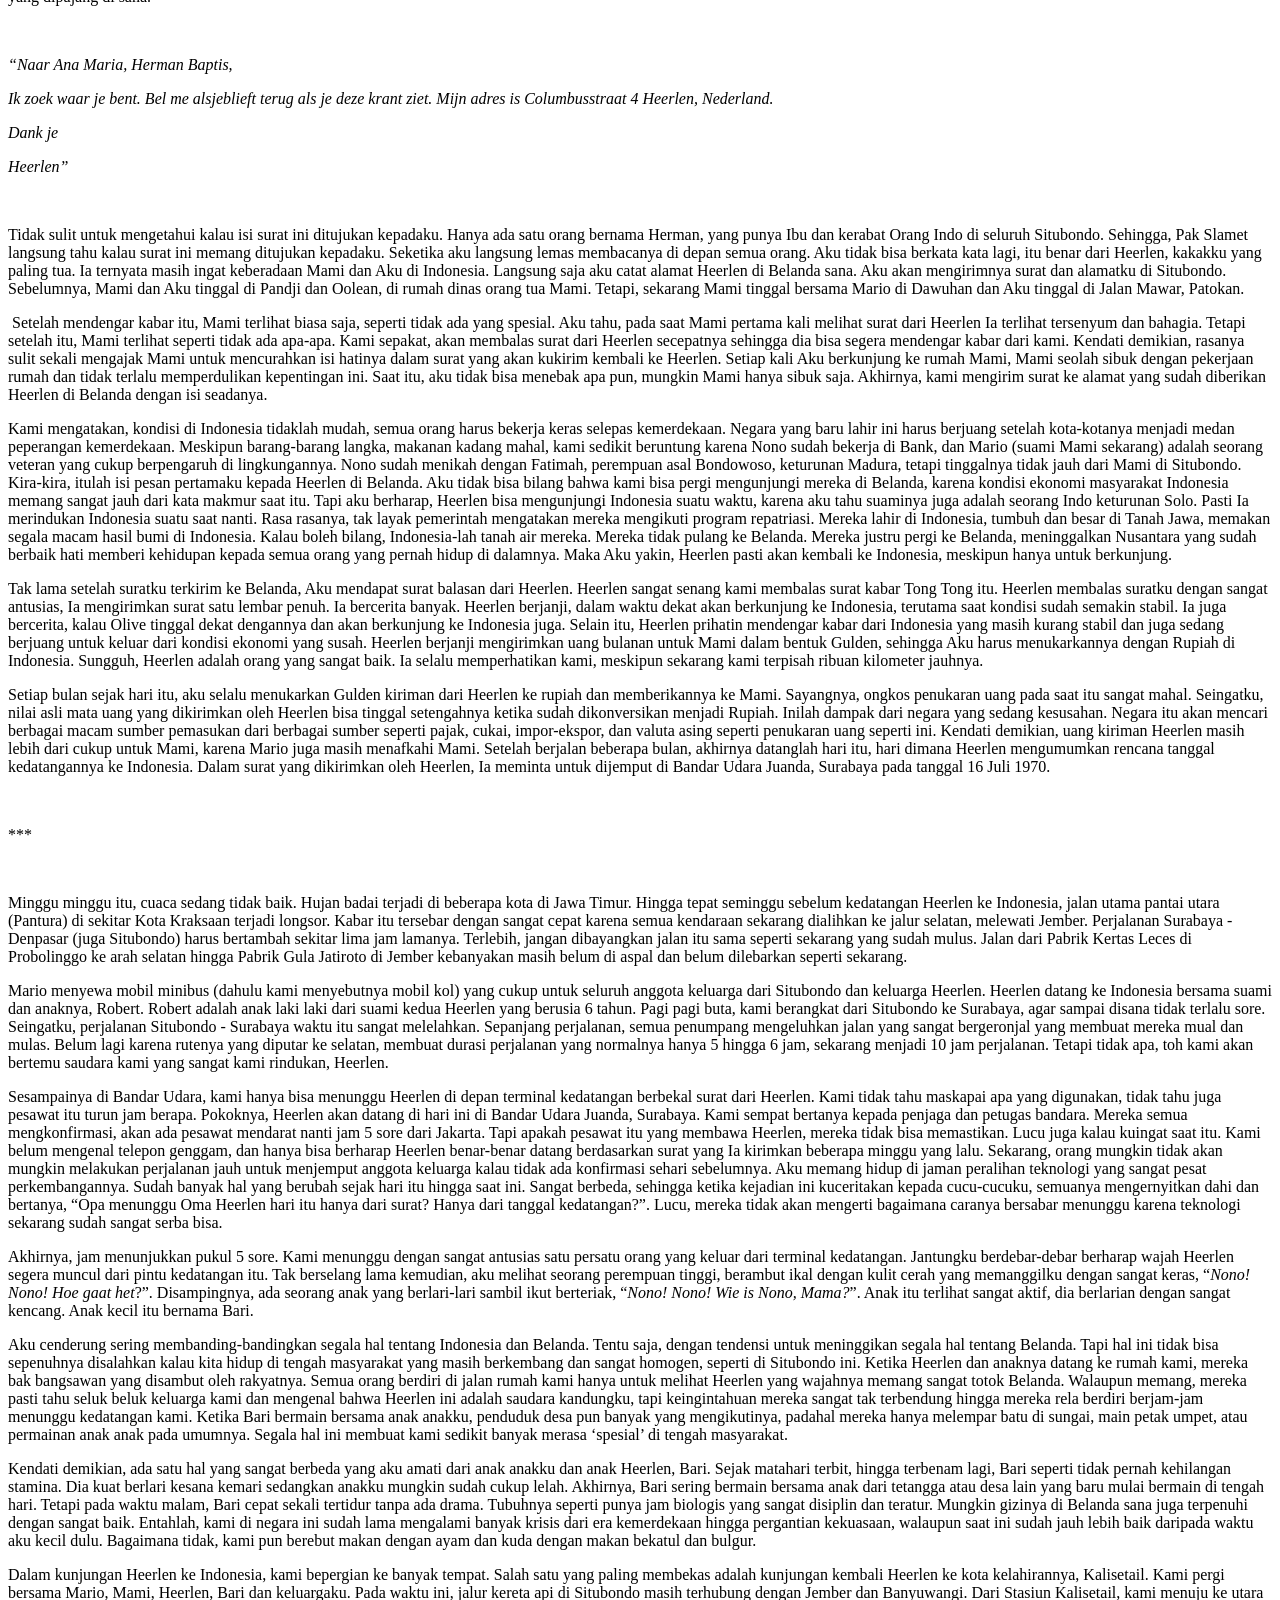
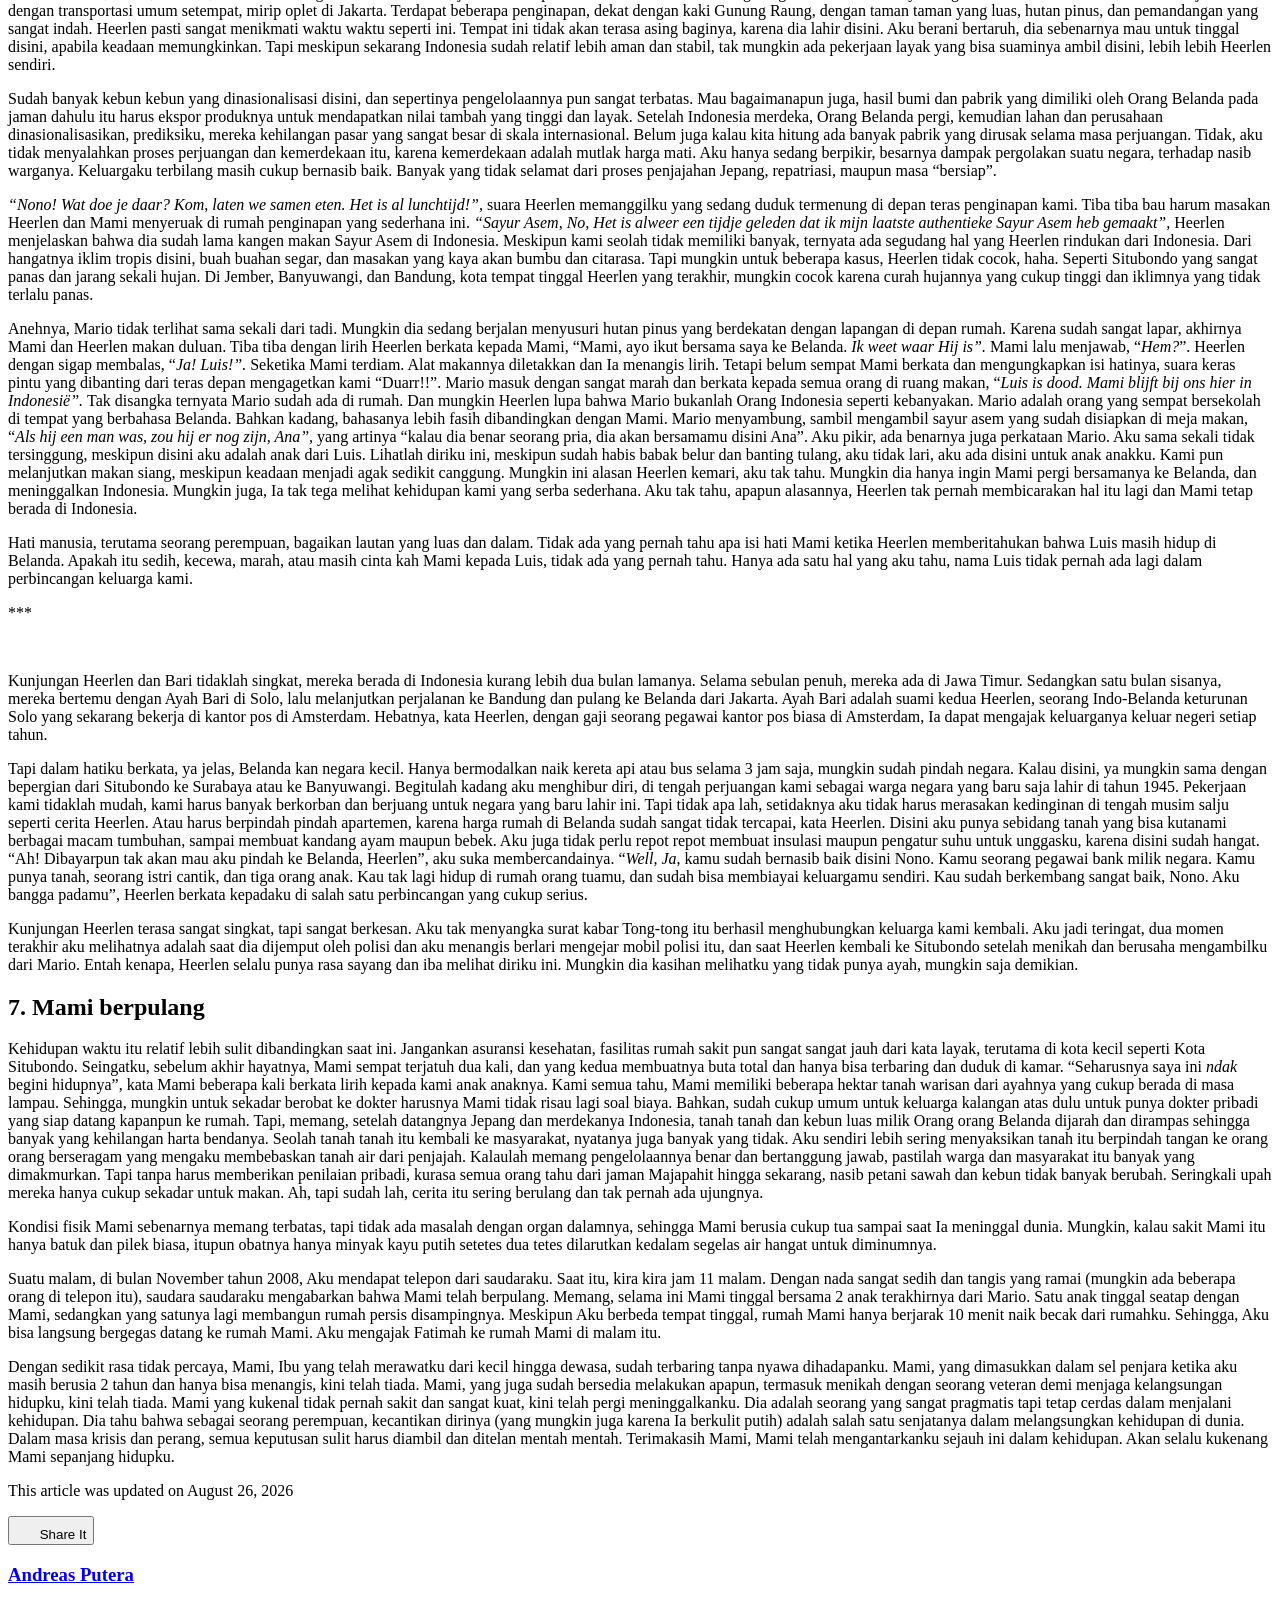
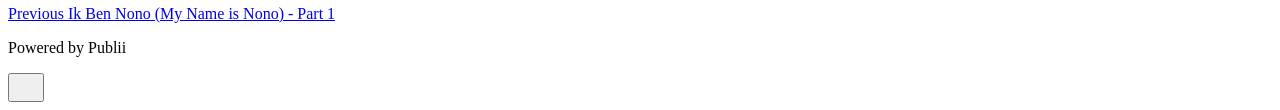
<file: ik-ben-nono-my-name-is-nono-part-2.html>
<!DOCTYPE html><html lang="en-gb"><head><meta charset="utf-8"><meta http-equiv="X-UA-Compatible" content="IE=edge"><meta name="viewport" content="width=device-width,initial-scale=1"><title>Ik Ben Nono (My Name is Nono) - Part 2 - Andreas Putera, PhD</title><meta name="description" content="Masa Mudaku 1. Kelulusan sekolah lanjut tingkat pertama Heerlen sudah lama meninggalkan kami. Ia kembali ke Bandung karena harus menemani suaminya yang bekerja disana. Kabarnya juga, Ia dan suaminya akan segera meninggalkan Indonesia dengan program repatriasi Belanda. Program repatriasi ini memang tidak dilaksanakan secara langsung&amp;hellip;"><meta name="generator" content="Publii Open-Source CMS for Static Site"><link rel="canonical" href="https://aputera.com/ik-ben-nono-my-name-is-nono-part-2.html"><link rel="alternate" type="application/atom+xml" href="https://aputera.com/feed.xml" title="Andreas Putera, PhD - RSS"><link rel="alternate" type="application/json" href="https://aputera.com/feed.json" title="Andreas Putera, PhD - JSON"><meta property="og:title" content="Ik Ben Nono (My Name is Nono) - Part 2"><meta property="og:site_name" content="Andreas Putera"><meta property="og:description" content="Masa Mudaku 1. Kelulusan sekolah lanjut tingkat pertama Heerlen sudah lama meninggalkan kami. Ia kembali ke Bandung karena harus menemani suaminya yang bekerja disana. Kabarnya juga, Ia dan suaminya akan segera meninggalkan Indonesia dengan program repatriasi Belanda. Program repatriasi ini memang tidak dilaksanakan secara langsung&amp;hellip;"><meta property="og:url" content="https://aputera.com/ik-ben-nono-my-name-is-nono-part-2.html"><meta property="og:type" content="article"><link rel="preload" href="https://aputera.com/assets/dynamic/fonts/yrsa/yrsa.woff2" as="font" type="font/woff2" crossorigin><link rel="preload" href="https://aputera.com/assets/dynamic/fonts/yrsa/yrsa-italic.woff2" as="font" type="font/woff2" crossorigin><link rel="stylesheet" href="https://aputera.com/assets/css/style.css?v&#x3D;fb1373fe30837d8fe6d4b967fe60840f"><script type="application/ld+json">{"@context":"http://schema.org","@type":"Article","mainEntityOfPage":{"@type":"WebPage","@id":"https://aputera.com/ik-ben-nono-my-name-is-nono-part-2.html"},"headline":"Ik Ben Nono (My Name is Nono) - Part 2","datePublished":"2026-08-26T11:04+10:00","dateModified":"2026-08-26T11:08+10:00","description":"Masa Mudaku 1. Kelulusan sekolah lanjut tingkat pertama Heerlen sudah lama meninggalkan kami. Ia kembali ke Bandung karena harus menemani suaminya yang bekerja disana. Kabarnya juga, Ia dan suaminya akan segera meninggalkan Indonesia dengan program repatriasi Belanda. Program repatriasi ini memang tidak dilaksanakan secara langsung&hellip;","author":{"@type":"Person","name":"Andreas Putera","url":"https://aputera.com/authors/andreas-putera-phd/"},"publisher":{"@type":"Organization","name":"Andreas Putera"}}</script><noscript><style>img[loading] {
                    opacity: 1;
                }</style></noscript></head><body class="post-template"><header class="top js-header"><a class="logo" href="https://aputera.com/">Andreas Putera, PhD</a><nav class="navbar js-navbar"><button class="navbar__toggle js-toggle" aria-label="Menu" aria-haspopup="true" aria-expanded="false"><span class="navbar__toggle-box"><span class="navbar__toggle-inner">Menu</span></span></button><ul class="navbar__menu"><li><a href="https://aputera.com/" target="_self">Home</a></li><li><a href="https://aputera.com/posts.html" target="_self">Stories</a></li><li><a href="https://aputera.com/academia.html" target="_self">Academia</a></li><li><a href="https://aputera.com/novela-2.html" target="_self">Novela</a></li></ul></nav></header><main class="post"><article class="content"><div class="hero hero--noimage"><header class="hero__content"><div class="wrapper"><h1>Ik Ben Nono (My Name is Nono) - Part 2</h1><div class="feed__meta content__meta"><time datetime="2026-08-26T11:04" class="feed__date">August 26, 2026</time></div></div></header></div><div class="entry-wrapper content__entry"><h1><strong>Masa Mudaku</strong></h1><h2>1. Kelulusan sekolah lanjut tingkat pertama</h2><p><span style="font-weight: 400;">Heerlen sudah lama meninggalkan kami. Ia kembali ke Bandung karena harus menemani suaminya yang bekerja disana. Kabarnya juga, Ia dan suaminya akan segera meninggalkan Indonesia dengan program repatriasi Belanda. Program repatriasi ini memang tidak dilaksanakan secara langsung melainkan bertahap. Terdapat berbagai macam pendapat, tapi yang jelas, mereka yang kurang beruntung dari sisi pekerjaan dan ekonomi, justru dipulangkan dengan cepat (sekitar tahun 49). Suami Heerlen memegang posisi yang cukup strategis di SS, sehingga jasanya masih dibutuhkan ketika negara ini sudah berganti menjadi Republik Indonesia. Aku lupa tanggal tepatnya, tapi sepertinya Heerlen pergi ke Belanda sekitar tahun 60-an. Aku semakin merasa sendirian. Aku tidak tahu apakah aku masih bisa bertahan dengan kondisi seperti ini. </span></p><p><span style="font-weight: 400;"></span><span style="font-weight: 400;">Di hari kelulusanku, Mami mengajakku kembali ke kamarnya untuk berbicara empat mata. Aku tahu, kalau Mami sudah mengajakku kesana, pasti ada hal yang sangat serius untuk dibahas. Jarang jarang Mami mengajakku berbicara empat mata di kamar itu, tapi setiap kali Mami mengajakku kesana, pasti ada hal yang mengubah hidupku baik secara langsung, maupun secara tidak langsung. Kali ini, Mami lebih dulu memelukku dengan erat, “Selamat Nono, kamu sudah lulus SLTP”, Mami kemudian melanjutkan dengan menghela napas panjang, “... kamu tahu, Mami ini sebenarnya menumpang hidup dengan Mario”. Aku sudah tahu hal ini, aku pun juga sangat paham posisiku yang juga menumpang hidup dengan Mario. Paling tidak, Mario memang memberikan status “Ayah” kepadaku, yang bisa melindungiku baik secara hukum, maupun sosial di masyarakat. Aku juga selama ini menumpang makan di rumah ini, tanpa memberikan apapun kepada Mario. Jadi, memang sampai saat ini aku pun tidak pernah hilang rasa hormat kepadanya, meskipun aku berulang kali diperlakukan dengan kasar olehnya. Lalu, kenapa Mami harus mengulang fakta ini dalam perbincangan kami? Tidak adakah hal lain yang lebih penting? Aku selalu menghormati Mario seperti anak lainnya dan tidak pernah dengan sengaja berbuat salah ataupun nakal. Mami kemudian melanjutkan, “Aku tidak bisa melanjutkan pendidikanmu ke jenjang yang lebih tinggi. Aku tidak punya uang. Apabila kamu hendak lanjut, kamu harus melakukannya dengan kemampuanmu sendiri”. Duarr! Perkataan Mami seolah seperti petir di siang bolong. Aku tidak menyangka inilah yang akan dikatakan oleh Mami kepadaku. Zaman dahulu, memang pendidikan sangat sulit untuk didapatkan. Jangankan perguruan tinggi, sekolah lanjut tingkat atas (SLTA) pun juga cukup sulit. Aku sebenarnya sudah cukup beruntung untuk bisa merasakan SLTP dengan biaya dari Mario. “Mario tidak akan membiayaimu di sekolah lanjut, No. Kamu harus melihat adik adikmu juga yang butuh biaya sekolah nantinya”, lanjut Mami. Saat itu, sekolah setingkat SLTA tidak ada di Situbondo. Orang orang akan melanjutkan ke Jember atau Surabaya agar bisa melanjutkan pendidikan mereka. Namun demikian, aku sejenak tersadar bahwa aku tidak sendirian. Banyak dari teman temanku sudah bercerita bahwa mereka yang terlahir sebagai anak pertama akan berhenti sekolah di SLTP atau SD dan akan langsung mencari pekerjaan demi membantu keluarga. “Iya Mami, Nono paham”, aku menjawab kepada Mami. Mami kemudian menjelaskan lebih jauh, “Kalau kamu mau disini, silakan, kamu tidak akan dilarang untuk tinggal disini. Tapi kalau keinginanmu kuat untuk melanjutkan sekolah ke luar kota, kamu juga harus akan memikirkan biaya hidupmu sendiri. Tidak hanya biaya sekolahmu”. Akhirnya, pada hari itu telah kubulatkan tekad, “Aku harus sekolah dan aku akan mendapatkan caranya”.</span></p><p><span style="font-weight: 400;"></span><span style="font-weight: 400;">Di masa liburan, aku dan teman teman SLTP ku di Situbondo rutin pergi ke Jember setiap akhir pekan untuk mencari sekolah. Jarak Situbondo ke Jember adalah sekitar 65 kilometer, melewati Bondowoso di tengah tengahnya. Jalannya menanjak ke arah Bondowoso dan akan menurun setelahnya. Kala itu, kami tidak memiliki uang untuk bolak balik menggunakan kereta api, satu satunya angkutan umum yang tersedia. Bisa saja sebenarnya kami menunggu truk atau mobil angkutan kosong yang lewat, tapi waktu itu sangat jarang dan kami tidak bisa menunggu ketidakpastian itu. Selain untuk mendaftarkan sekolah, aku juga mulai berkenalan dengan beberapa orang untuk bermain band di acara acara pemilik perkebunan teh, cokelat, dan kopi, yang kebanyakan masih dimiliki oleh orang kulit putih dari Inggris. Kami berangkat setelah subuh dan biasanya sampai di Jember ketika Adzan Dhuhur. Diantara teman teman SLTP ku dulu, 5 orang termasuk aku mendaftar ke SMEA (Sekolah Menengah Ekonomi Atas) dan 2 orang mendaftar ke SPMA (Sekolah Pertanian Menengah Atas). Diantara kami, ada 2 orang yang tidak diterima di SMEA dan akhirnya tidak melanjutkan sekolah. Waktu itu memang sangat berbeda dengan zaman sekarang. Anak seusia kami akan memilih untuk langsung bekerja kalau memang melanjutkan sekolah setingkat SLTA dirasa sulit. Kadang, uang menjadi alasan utama. Tapi, tidak jarang seleksi sekolah juga menghalangi kami untuk melanjutkan pendidikan. Tidak seperti zaman sekarang, dimana sekolah sudah ada banyak dan cenderung membutuhkan murid. Kala itu, bahkan SLTA tidak ada di Situbondo dan orang orang disekitar kota akan pindah ke Jember. Akhirnya, mau tak mau seleksi menjadi sangat ketat dan sedikit sekali dari kami yang bisa melanjutkan sekolah. Karena itu, aku selalu berpesan kepada anak anak dan cucu cucuku untuk giat dalam sekolah. Perubahan zaman sudah membuat kita bisa menikmati fasilitas pendidikan yang sangat cukup, jika dibandingkan dengan waktuku dulu. Apalagi, sudah banyak sekolah yang bermunculan di daerah terpencil. Tapi ada satu hal yang harus diingat, bahwa persaingan itu akan tetap ada di setiap waktu. Saat ini, ketika pendidikan sudah lebih maju, persaingan justru akan semakin ketat. Kita tidak bisa hanya puas dengan ijazah SLTA jika ingin bekerja di perusahaan bagus. Hanya ada satu hal yang bisa menghalangi persaingan, yakni populasi yang menurun. Faktanya, Indonesia tidak pernah mengalami penurunan populasi, sepanjang pengetahuanku. Kalau pendidikan di Indonesia semakin baik, maka semakin banyak juga Orang Indonesia yang menjadi sumber daya manusia handal, dan semakin sengit juga persaingan ke depan. </span></p><p><span style="font-weight: 400;"></span><span style="font-weight: 400;">Setelah pengumuman kelulusan masuk SMEA, aku jadi makin rutin ke Jember untuk bermain band di acara pemilik perkebunan disana. Aku mengisi posisi drummer dalam bandku. Upah yang ditawarkan lumayan untuk hidupku disana. Tempatku bermain band ada di daerah Patrang dan disinilah aku berkenalan dengan orang yang akan menjadi sahabatku, Ferry. Ferry ini adalah keturunan Jerman-Indonesia Timur. Aku lupa nama daerahnya, antara Nusa Tenggara Timur atau Barat. Ia sangat baik kepadaku, bahkan sejak awal perkenalan. Ia menawarkan untuk tinggal bersama keluarganya dengan harga kost yang sangat murah. Waktu itu, harga kost yang Ia tawarkan adalah 250 rupiah per bulan, all in. Aku sudah tidak harus membayar makan dan listrik. Hanya saja, memang daerah kami waktu itu belum ditemukan air pompa dari tanah. Sehingga, Ferry dan aku setiap pagi harus mengangkut air dari sungai terdekat untuk mandi dan kebutuhan lainnya di kamar kost. Waktu itu, upahku bermain band adalah 50 rupiah per malam dari mulai maghrib hingga fajar sehingga kurang dari seminggu, aku bisa melunasi biaya kost itu. Tentu, tidak seperti saat ini dimana keahlian memainkan alat musik menjadi sangat biasa dan lumrah. Waktu itu, dengan minimnya sarana dan informasi, keahlian memainkan alat musik bisa menjadi bekal yang sangat berharga. </span></p><p><span style="font-weight: 400;">Ayah Ferry bekerja sebagai pengajar Bahasa Jerman. Menurut kabarnya, bahkan setelah Indonesia merdeka Ayah Ferry masih digaji oleh pemerintah Belanda. Meskipun keturunan Jerman, keluarga mereka awalnya adalah Warga Negara Belanda. Memang, situasi yang tidak kondusif di Jerman kala itu memaksa banyak orang untuk pindah kewarganegaraan ke Belanda dan akhirnya ada beberapa yang dikirim ke Hindia Belanda untuk bekerja disini. Omaku pun memiliki cerita yang kurang lebih mirip, meskipun Ia sudah keturunan kesekian dari Orang Jerman. Oiya, kalau kalian tahu, Ferry ini adalah Om (Paman) dari seorang penulis lagu dan anggota band yang sangat terkenal di tahun 2000-an dari Surabaya. Nama bandnya menjelaskan usia mayoritas anggotanya pada saat itu, 19. Aku akan membiarkan para pembaca menebak siapa orangnya, karena yang jelas, band mereka sangat legendaris di Indonesia sehingga aku yakin, tidak ada seorang pun yang tidak tahu. Yang jelas, Ia memang seorang jenius dalam hal musik. Menurut cerita, ketika masih kecil Ia sempat diajari bermain gitar oleh ibunya. Sebulan kemudian, keadaan berbalik dan justru Ia yang mengajarkan beberapa hal tentang gitar kepada ibunya. </span></p><p><span style="font-weight: 400;">Berbicara tentang musik, musik selalu menjadi bagian dari hidupku. Selain suka bermain band, aku juga suka mengikuti perubahan genre musik sesuai perkembangan zaman baik di Indonesia dan mancanegara. Aku pun hidup di zaman ketika grup band Koes Plus dipenjara hanya karena menciptakan lagu yang memiliki nuansa barat. Kupikir, lucu juga negara ini yang sebegitunya menghalangi arus globalisasi dengan cara apapun, termasuk musik. Memang, negara ini relatif sangat muda waktu itu dan mungkin para penguasa takut dengan pengaruh pengaruh dari barat yang cenderung mendorong kebebasan. Hal yang bisa kuingat juga waktu itu, upacara bendera yang selalu diikuti dengan pidato dari sang proklamator selama sekurang kurangnya satu jam, bahkan sering lebih. Peserta upacara yang jatuh pingsan sudah bukan pemandangan yang jarang. Boleh dibilang, generasi kami adalah generasi yang sangat kental akan nilai nilai nasionalisme dan patriotisme. Dengan didikan yang cukup keras dan rentang waktu yang tidak lama setelah perjuangan kemerdekaan, kami menyaksikan langsung bagaimana bangsa ini berjuang untuk melepaskan diri dari penjajah.</span></p><h2>2. Sekolah yang gagal</h2><p><span style="font-weight: 400;"></span><span style="font-weight: 400;">Pekerjaanku sebagai pemain musik di kebun teh dan kopi di Jember benar benar memanjakanku. Selain gajinya yang sangat tinggi, yaitu 50 rupiah semalam, berbagai macam makanan dan minuman mewah disajikan di setiap malam. Seringkali, sisa makanannya masih bisa aku bawa pulang untuk sarapan dan makan siang. Walaupun hanya dengan lima hari bekerja aku sudah bisa mencukupi biaya kos (termasuk makanan yang biasa disiapkan oleh ibu kos), aku sering mengambil jadwal lebih banyak. Waktu itu, aku berpikir, lulus dari SMEA pun mungkin aku tidak menemukan pekerjaan dengan gaji tinggi seperti ini, lalu bagaimana bisa aku melewatkan kesempatan yang bagus ini? Meskipun aku bekerja dari malam hingga pagi, aku masih bisa masuk sekolah. Ya, walaupun badan juga tidak bisa bohong jadi sering kelelahan. </span></p><p><span style="font-weight: 400;"></span><span style="font-weight: 400;">Tahun pertamaku di SMEA berjalan mulus. Aku tidak menemukan banyak kesulitan untuk memahami isi pelajaran. Waktu itu, salah satu peraturan yang cukup sulit adalah syarat untuk naik kelas adalah lulus dari semua mata pelajaran. Salah satu mata pelajaran saja tidak lulus, maka siswa tidak bisa naik kelas dan terpaksa mengulang tingkat. Juga, waktu itu masih belum ada yang namanya remidi nilai yang biasa digunakan untuk mendongkrak nilai yang kurang memuaskan. Seolah tanpa ampun, beberapa teman teman satu angkatanku ada yang tidak naik kelas dan memilih untuk tidak melanjutkan sekolah. Bagaimana tidak? Ada biaya sekolah yang harus ditambah untuk mengulang kelas dan waktu itu, biaya sekolah termasuk cukup besar untuk kebanyakan keluarga disana. Dibandingkan harus menambah waktu belajar satu tahun lagi, dengan biaya yang tinggi dan ketidakpastian naik kelas, akhirnya banyak dari teman temanku yang memilih untuk langsung mencari kerja. Begitulah keadaan zaman aku dahulu. Akses sekolah masih sangatlah sulit untuk dicapai bagi kebanyakan orang dan peraturannya juga sangat sulit. Tapi sisi baiknya, lulusan SLTA sudah bisa bekerja dengan upah yang cukup untuk hidup. </span></p><p><span style="font-weight: 400;"></span><span style="font-weight: 400;">Aku pikir, tiap generasi punya tantangannya masing masing. Di generasiku, asalkan kami punya pekerjaan yang cukup untuk kebutuhan sehari hari, kami sudah cukup puas. Bukan karena apa, tapi memang harga makanan dan bahan pokok waktu itu juga cukup mahal dibandingkan gaji kami. Aku pun sempat merasakan makan nasi jagung dan bekatul saat bahan pokok benar benar habis dan tidak mampu membeli bahan makanan lain. Sisi baiknya, populasi Indonesia mungkin hanya sekitar 60 juta jiwa waktu itu sehingga harga tanah masih cukup terjangkau, meskipun tetap mahal. Kebanyakan dari kami juga merupakan generasi pertama dari pejuang yang mendapatkan jatah tanah atau lahan dari kemerdekaan Republik Indonesia, sehingga kami tidak terlalu khawatir tentang hal itu. Selain itu, banyak juga orang berdatangan ke Jawa Timur untuk membuka lahan dari yang awalnya hutan. Mereka sering disebut sebagai pionir. Waktu itu, cara ini bisa digunakan untuk mendapatkan lahan baru dan dengan batas batas yang disepakati warga setempat, orang bisa dengan mudah mencatatkan lahannya di kantor setempat. Ada banyak hal yang sudah tidak relevan lagi sekarang dibandingkan zaman dahulu. Contohnya, sekarang harga makanan relatif sangat murah dibandingkan dengan upah minimum daerah. Mungkin, nasi dan ayam goreng harganya hanya Rp10.000 saja per porsi. Dibandingkan dengan upah minimum yang sekitar dua, tiga, atau empat juta rupiah, harga ini terlihat sangat kecil. Masalah jumlah pedagangnya pun sekarang sudah sangat banyak, tak perlu lagi bingung mencari makanan karena di setiap tepi jalan pasti ada saja warung yang menjual makanan. Tapi, kalau dibandingkan dengan harga sepetak tanah, jangan bermimpi untuk bisa membeli tanah dengan upah minimum itu. Kebanyakan dari mereka yang tidak mau berubah dan belajar, harus rela bekerja dengan upah minimum di usia produktifnya. Pada akhirnya, mereka akan menjual tanah dan pindah ke sisi luar kota yang lebih jauh untuk mendapatkan selisih rupiah dan sepetak tanah untuk hidup.</span></p><p><span style="font-weight: 400;"></span><span style="font-weight: 400;">Karena di SMEA aku memilih jurusan pembukuan, aku memang terbiasa melihat dan memandang sesuatu dari perhitungan dan angka. Matematika itu tidak mudah, tapi dia tidak pernah berbohong. Dimanapun kita berada, dua akan lebih besar daripada satu, tiga akan lebih besar daripada dua, dan begitu seterusnya. Pengambilan keputusan manusia sangat lekat dengan perhitungan matematika, disadari atau tidak. Barang yang ditawar dengan harga lebih tinggi akan dilepas dengan lebih mudah. </span></p><p><span style="font-weight: 400;"></span><span style="font-weight: 400;">Meskipun aku cukup cerdas dan cakap, aku bukanlah tipe orang yang percaya diri. Bisa jadi, karena masa laluku yang kelam dan label “anak haram” dari orang orang di sekitar rumah. Bisa jadi juga, karena aku tidak pernah mendapatkan dukungan moral dari orang tuaku. Aku tidak bisa menyalahkan siapapun. Mami adalah seorang wanita tanpa pekerjaan yang harus rela menumpang hidup kepada seorang veteran. Jangankan mendapatkan dukungan moral dari orang tua, sudah bisa hidup sampai SLTA di rumah itu saja, aku sudah bersyukur. Saat di SMEA ini, aku lebih banyak menghabiskan waktu dengan teman teman bandku yang sama sama mencari rupiah untuk bertahan hidup. Aku bukanlah anak orang berada yang punya banyak pilihan. Karenanya, prestasiku di sekolah juga bisa dibilang biasa saja, tidak ada yang menonjol. Nilaiku saat kenaikan kelas hanya cukup dan sedikit diatas batas nilai lulus. </span></p><p><span style="font-weight: 400;">Kalau aku ditanya orang apakah hidup ini pilihan dan ketetapan Tuhan, aku selalu berpikir 99% itu ketetapan Tuhan. Bisa saja, kita membuat pilihan dan pilihan di setiap langkah hidup kita. Hanya saja, konsekuensi dari pilihan tersebut, atau bahkan munculnya pilihan tersebut di kehidupan kita adalah juga ketetapan Tuhan. Contohnya aku, apa yang membuatku harus lahir di kondisi seperti ini? Ditinggalkan oleh ayah biologisku, di negara yang baru saja merdeka dengan segala carut marutnya dan konsekuensi konsekuensi setelahnya? Pilihan yang ada di depan mata hanya sedikit. Bekerja atau mati, itu seperti sudah ada di benakku sejak umur belasan tahun saja. Untungnya, dengan pola pikir seperti ini aku menjadi sangat ikhlas tentang apapun yang terjadi di kehidupanku - bekal yang sangat berharga untuk kehidupanku kelak. Pola pikir ini menjadi seperti kontrol perasaan dalam hidupku. Ketika datang waktunya senang, aku tidak pernah terlalu terbang, pun ketika sedih aku tidak terlalu jatuh, karena aku tau, semua itu tentang ketentuan Tuhan yang telah mengatur semuanya. Bayangkan, anak yang baru berusia 15 tahun ini sudah bisa berpikir seperti itu, hidup sendiri di luar kota, terpisah dari keluarganya dan harus membiayai sekolah dan hidupnya sendiri. Aku rasa, tak banyak yang sepertiku di masa sekarang.</span></p><p><span style="font-weight: 400;"></span><span style="font-weight: 400;">Setelah naik kelas, aku tetap lanjut bermain band di perkebunan perkebunan milik Orang Belanda dan Inggris itu, malah semakin sering. Aku tidak bisa menghentikannya, dari yang awalnya bermain karena kebutuhan, sekarang aku mulai menyukainya. Mungkin aku bisa menjadi pemain musik profesional suatu saat nanti. Selain bermain drum, aku juga terkadang bermain gitar kalau musiknya tidak terlalu kompleks. Entah karena aku terlahir di zaman itu, atau memang karena aku menyukainya, genre yang sangat melekat denganku adalah jazz. Aku hanya bisa bermain rhythm ketika bermain jazz karena melodinya cukup sulit buatku. Tapi dengan drum, aku bisa bermain semua lagu yang band kami mainkan. Waktu itu juga, genre jazz sangat jarang didengar oleh Orang Indonesia. Kebanyakan orang lebih suka mendengarkan musik melayu dan dangdut dengan iramanya yang sangat khas dan membuat siapapun ingin bergoyang. Tapi aku rasa, musik dangdut adalah kebalikan dari musik jazz. Menurutku, musik dangdut sangatlah simpel dari segi ketukan maupun kord yang dimainkan. Hampir semua musik dangdut punya tempo yang sama dari awal hingga akhir lagu dan bisa dimainkan hanya dengan kunci dasar. Di sisi lain, jazz lebih sering punya hentakan, pergantian ketukan atau kadang tempo yang berubah, dan banyak sekali variasi kord seperti kord 7 dan 9. Bagi yang terbiasa bermain musik normal, belajar musik jazz akan punya tantangan tersendiri karena banyaknya variasi dari segi jumlah ketukan, tempo, maupun kord yang dimainkan. Kadang, jazz sendiri menjadi seperti genre yang hanya bisa dinikmati pemainnya dibandingkan penontonnya. Di sisi lain, musik dangdut seperti punya “aroma” yang mengundang siapapun yang mendengarnya untuk ikut bergoyang. Benar benar kebalikannya bukan?</span></p><p><span style="font-weight: 400;"></span><span style="font-weight: 400;">Kesukaanku dalam bermusik kian membuat sekolahku berantakan. Aku menjadi sering tertidur di kelas karena terlalu lelah bermain musik semalaman suntuk. Aku mulai tidak bisa mengatur waktu belajar dan bekerjaku. Selain karena tidak bisa berhenti bekerja untuk membiayai sekolah dan hidupku di Jember, aku juga terlalu menyukai musik. Satu persatu, pertanda buruk pun mulai berdatangan. Aku mulai mendapatkan nilai buruk di ulangan harianku dan aku mulai ketinggalan materi pelajaran di kelas. Aku juga mulai jarang mengerjakan pekerjaan rumah yang semakin membuat nilai rata rataku menurun. Pada akhirnya, datanglah ujian akhir kenaikan kelas tiga. Aku mulai mengosongkan jadwal kerjaku di perkebunan itu dan belajar sungguh sungguh. Aku mencoba dengan sekuat tenaga untuk memahami seluruh materi dengan baik. Tetapi, sepertinya aku sudah terlambat untuk menyusul materi yang terlalu banyak itu. Ujianku gagal dan aku tidak mendapatkan nilai yang memuaskan. </span></p><p><span style="font-weight: 400;"></span><span style="font-weight: 400;">Aku sejenak terdiam ketika pengumuman nilai itu datang. Aku bingung tapi tidak sedih. Aku tidak tahu apa yang akan aku lakukan setelah ini. Jangankan mendapat amarah dari orang tua, saran dan masukan pun tidak akan aku dapatkan karena aku sudah memutuskan untuk hidup sendiri disini. Tapi aku juga tidak merasakan kesedihan, karena seluruh biaya di Jember ini aku tanggung sendiri. Aku jugalah yang susah payah mencari rupiah dengan pekerjaanku. Meskipun bayaran bermain band cukup tinggi, aku masih berharap pada kesempatan pekerjaan formal setelah lulus SMEA. Setahuku, posisi posisi penting pada perusahaan waktu itu diisi oleh para lulusan SMEA. Waktu itu, perkebunan tebu dan pabrik gula masih menjadi primadona. Gaji yang cukup besar, ditambah dengan fasilitas pabrik berupa rumah dinas, transportasi keluarga, utilitas listrik, gas, air, dan bahkan telepon yang terpasang di rumah membuat bekerja di pabrik gula menjadi target banyak orang. Banyak orang tidak tahu, Kota Situbondo, yang sekarang mulai banyak ditinggalkan oleh penduduk aslinya, justru menjadi kota tujuan banyak orang dahulu. Setidaknya, ada lima pabrik gula yang beroperasi di Situbondo yang membuat banyak orang berdatangan untuk bekerja disini. Kota Jember pun tidak kalah ramai, di Jember ada pabrik gula yang pernah menjadi pabrik gula terbesar di Asia Tenggara, yakni Pabrik Gula Jatiroto. Saking besarnya pabrik gula ini, terdapat stasiun kereta api yang masih aktif beroperasi hingga saat ini. Tapi dengan adanya pengumuman nilai ini, sepertinya aku harus memupus harapanku untuk bekerja disana. Sebenarnya, bisa saja aku mendaftar ke pabrik gula dengan ijazah SLTA yang kupunya saat ini. Tetapi, sudah bisa dipastikan kalau mereka akan menanyakan pengalaman kerjaku sebagai tambahan. Aku pun dihadapkan pada pilihan untuk mengulang kelas SMEA atau langsung mencari pekerjaan. Keduanya bukan pilihan yang mudah, tapi apa boleh buat, inilah kondisiku sekarang yang harus kuterima. Suka atau tidak suka, mau atau tidak mau, aku harus menjalaninya.</span></p><h2>3. Keputusan untuk bekerja</h2><p><i><span style="font-weight: 400;">Het kost geld, </span></i><span style="font-weight: 400;">ketidak lulusanku di SMEA datang dengan konsekuensinya sendiri. Aku mungkin tidak akan mempunyai kesempatan yang bagus untuk berkarir dengan jabatan yang menarik. Kendati demikian, aku bisa mencuri start dengan bekerja lebih muda. Walaupun aku tidak secara pasti tahu berapa usiaku - karena sertifikat kelahiranku sudah dibakar di masa penjajahan Jepang -  aku tidak harus menunggu dua tahun lagi untuk bekerja. Tempat pertamaku bekerja adalah PT Perkebunan di daerah Kalibaroe, Jember. Waktu itu, perusahaan ini juga masih dimiliki oleh Warga Negara Inggris. Perusahaan ini menjual berbagai macam hasil perkebunan seperti kopi dan kakao. Tempatku bekerja ini memiliki hawa yang sangat berbeda dari tempatku berasal, Situbondo. Di daerah dataran tinggi ini, matahari tidak pernah terasa menyengat dan justru sangat dingin. Curah hujan disini juga jauh lebih tinggi dibandingkan Situbondo. Mungkin kalian tidak percaya, tapi walaupun kulitku putih eropa seperti ini, aku sangat tidak tahan dingin, haha. Aku sudah tinggal di salah satu kota terpanas di Indonesia sejak lahir, Situbondo, apa yang bisa kuharapkan? Kota Jember pun sangat terasa berbeda bagiku. Apalagi di tahun 60-an awal, ketika populasi Indonesia masih sepertiga dari yang kita tahu sekarang, masih tidak banyak aktivitas manusia, kendaraan bermotor, maupun industri berat. Kota Jember sudah sangat sejuk bagiku. Lebih lebih, dengan tempo kerja yang cukup unik seperti ini, dimana hasil dari gunung sering kali dikirim malam subuh dan aku harus ikut dalam perjalanan produknya menuju Kota Jember, aku jadi sering sakit sakitan. </span></p><p><span style="font-weight: 400;">Orang jaman dahulu sangat peka terhadap suatu pola hidup keseharian, atau yang biasa disebut dengan </span><i><span style="font-weight: 400;">common sense</span></i><span style="font-weight: 400;">. Kami tidak dikelilingi </span><i><span style="font-weight: 400;">gadget </span></i><span style="font-weight: 400;">yang bisa menjawab pertanyaan apapun dalam sekejap. Kami harus bisa memperhatikan pola dari kejadian kejadian di setiap hari. Hal ini sebenarnya punya sisi positif, dimana kita bisa lebih fokus dalam pekerjaan kita dan membangun </span><i><span style="font-weight: 400;">long-term memory </span></i><span style="font-weight: 400;">yang pasti akan dibutuhkan di pekerjaan kita. Dalam kaitannya dengan pekerjaanku saat ini, kalian bisa</span><i><span style="font-weight: 400;"> </span></i><span style="font-weight: 400;">perhatikan pasar pasar tradisional di kota kalian. Seringkali, pasar dimulai ketika sebelum subuh dan hampir bisa dipastikan habis barang di pukul 8 pagi. Komoditas seperti sayur segar itu biasanya dikirim dari gunung jauh lebih pagi lagi, sekitar jam 1 atau 2 pagi, tergantung jaraknya dengan pusat kota. Volume barang pun biasanya akan tinggi di akhir pekan karena akan ada banyak orang berbelanja. Harga barang tersebut akan terdistribusi secara merata dan cenderung lebih murah ketika lokasi pasar yang menjual lebih dekat dengan sumbernya. Tidak seperti sekarang, dimana pasar modern bisa menjamin ketersediaan berbagai macam barang dan memiliki harga yang relatif sama di berbagai titik outlet. </span></p><p><span style="font-weight: 400;">Kendati aku bekerja di tempat yang sangat asri, aku tidak paham, bagaimana bisa tempat seindah ini, di gunung yang sangat sepi dan menenangkan ini, aku bisa tidak kerasan. Ketika bangun di pagi hari, semua burung berkicau dengan sangat indahnya. Dari aula utama kantor kami di puncak bukit, bisa terlihat Terowongan Mrawan. Di sisi kiri dan kanan terowongan tersebut, tertulis angka ‘1901’ dan ‘1902’ yang menandakan tahun mulai dibangunnya terowongan tersebut. Sedangkan di bagian atas terowongan tertulis angka ‘1910’, tahun dimana terowongan ini diresmikan oleh pemerintahan Hindia Belanda pada saat itu. Terowongan ini memiliki panjang sekitar 690 meter, yang merupakan sebuah pencapaian pada waktu itu. Bahkan kabarnya, hingga saat ini terowongan ini menjadi terowongan aktif terpanjang kedua di Indonesia. Memang, Belanda tidak secara cuma cuma membuat negara koloninya di Indonesia. Meskipun, memang ini jelas sebuah fasilitas penunjang bisnis kala itu untuk mengangkut penumpang dan hasil bumi, nyatanya, hingga saat ini terowongan ini masih aktif digunakan oleh masyarakat luas. Terowongan ini menghubungkan jalur kereta api Kota Jember dan Banyuwangi yang dipisahkan oleh Gunung Gumitir dan aku boleh bilang, pemandangan di rute perjalanan kereta Jember - Banyuwangi ini adalah salah satu yang terindah. Dari Jember, kereta akan menuju Kalisat, tempat yang condong berada di utara untuk memutari gunung. Dari Kalisat, kereta akan bergerak menuju ke selatan lagi ke arah Gunung Gumitir, dimana kita akan melewati Terowongan Mrawan dan lanjut menuju ke Kalibaroe. Setelah Stasiun Kalibaroe, kita akan menjumpai Stasiun Glenmore. Sudah bisa dipastikan, nama Glenmore ini bukan dari kosa kata Bahasa Indonesia. Faktanya, Glenmore memang diambil dari Bahasa Gaelik, dari pendatang Inggris yang bermukim di tempat ini. Glenmore sendiri memiliki arti bukit besar, karena lokasinya yang berdekatan dengan bukit bukit atau gunung yang besar. Setelah dari Glenmore, kereta akan menuju Stasiun Kalisetail, Rogodjampi dan terus menuju Stasiun Ketapang yang berdekatan dengan penyebrangan kapal feri ke Pulau Bali. Wilayah kerjaku saat itu terbatas hingga di wilayah Kalisetail. </span></p><p><span style="font-weight: 400;">Hari demi hari, aku rasa badanku semakin tidak karuan. Mulai dari mual, pusing, sakit pilek, semuanya datang dengan frekuensi yang semakin sering. Atasanku yang melihatku setiap hari seperti orang linglung akhirnya menanyakan kepadaku, “Dik Herry ini sepertinya tidak kerasan yah?”. Aku disini biasa dipanggil Herry. Aku terdiam sejenak, tidak berani melanjutkan sepatah kata apapun. Sudah bukan lulusan sekolah menengah atas, disini pun baru bekerja sekitar 3 bulan, apa yang harus aku katakan ke beliau? Sudah beruntung aku bisa melanjutkan hidup disini. Tempatnya asri, sejuk dan nyaman, pun tidak terlalu jauh dengan Kota Situbondo dimana Mami tinggal. Agaknya, justru aku yang kurang bersyukur dengan keadaanku. Belum selesai pikiran ini menerawang kemana-mana, Ia melanjutkan, “Bagaimana kalau saya pindahkan Dik Herry ke daerah Asembagoes? Disitu lokasinya lebih dekat dengan Situbondo”. Tanpa disangka, ternyata bosku menawarkan hal yang selama ini aku pikirkan. Memang rejeki datang tanpa disangka sangka. Selain lokasi yang lebih dekat dengan Situbondo, kabarnya pegawai yang bekerja di sini juga tidak memiliki tempo kerja seperti di daerah. Mereka memiliki jadwal yang lebih teratur seperti pekerja kantoran. Kami yang biasa bekerja di daerah harus selalu mengikuti jadwal panen dan pengiriman dari kebun, sementara pekerja kota punya ritme yang lebih stabil. Tanpa banyak berpikir lagi, aku menjawab dengan mantap, “Siap Pak!”.</span></p><p> </p><p><span style="font-weight: 400;">***</span></p><p> </p><p><span style="font-weight: 400;">Selanjutnya, aku bekerja di proyek pemerintahan Bung Karno saat itu. Nama proyeknya adalah Komando Operasi Gerakan Makmur (KOGM). Program ini dilakukan sekitar 1959 hingga awal 1960-an untuk swasembada pangan. Di tiap daerah, fokus hasil pangannya berbeda. Di Situbondo dan Jawa Timur, pada umumnya beras dan gula menjadi komoditas utama. Tapi di Aceh, misalnya, program itu berfokus pada hasil tangkapan ikan laut. Pada awalnya, aku ditempatkan untuk bekerja di Kota Situbondo. Selang beberapa bulan bekerja, aku langsung dijadikan pemimpin proyek di area Asembagus. Aku bangga bukan main, hanya bekerja selama beberapa bulan, pangkatku sudah bisa menjadi pemimpin proyek. Walaupun, tetap saja, karena keterbatasan biaya dan transportasi, aku harus menumpang truk tetes tebu dari pabrik gula yang lewat di jalur pantura untuk bekerja setiap pagi dan sore. “Tidak apa, toh  aku adalah pemimpin proyek”, pikirku saat itu. Sampai suatu hari, seorang rekan lama bertemu denganku yang hendak turun dari truk tetes tebu di Situbondo. </span></p><p><span style="font-weight: 400;">“Herman! Benar itu kamu?” teriak Pak Supriyono, seorang kepala Bank BKTN (Bank Koperasi Tani dan Nelayan) yang saat ini menjadi BRI setelah melebur dengan Bank Tani Nelayan dan Nederlandsche Maatschappij (NHM). “Mau pulang kamu Her?” tanya ia kembali. Aku pun segera mendekatinya, karena ia adalah orang yang cukup penting dalam lingkarang pertemananku. Kami kenal baik karena setiap ada acara, entah dari keluarganya maupun dari kantor, Pak Supriyono selalu mengundang grup bandku, tidak pernah yang lain. “Iya Pak, apa kabar?”, tanyaku kembali. Tanpa basa basi ia langsung bertanya dengan nada agak tinggi, “Kamu tahu Her, mau sampai kapan kamu bekerja di komando pemerintahan seperti ini?”. Awalnya aku kurang paham dan bingung sambil mengernyitkan dahi. Ia melanjutkan, “Yang namanya komando komando seperti ini, pasti akan ada habis masanya. Pasti akan selesai, tidak mungkin kamu bekerja disini selamanya!”. Seketika, rasa banggaku yang baru saja akan bercerita tentang posisiku di Asembagus langsung runtuh. Aku tidak mengira, posisi pentingku yang terpandang di organisasi ini ternyata tidak akan lama, dan aku akan harus segera mencari pekerjaan baru lagi. Dan benar saja, KOGM yang dicanangkan pemerintah untuk swasembada pangan ini hanya beroperasi hingga sekitar tahun 1963. “Kamu mau, bekerja di bank? Saya punya kenalan di kantor pusat BRI di Surabaya”, tanya Pak Supri. Sejenak aku berpikir, belum juga satu tahun aku bekerja disini, sama seperti sebelumnya, sudah akan pindah lagi. Apa benar ini cara yang baik untuk berkarir? Tapi, apa yang dikatakan Pak Supri benar juga, aku tidak mungkin selamanya ada di komando ini. Aku harus berpikir panjang untuk masa depanku. Belum habis aku berpikir, Pak Supri menjawab lagi, “Kalau mau, segera siapkan surat lamaran dan dokumen lainnya ya!”. </span></p><p> </p><p><span style="font-weight: 400;">***</span></p><p> </p><p><span style="font-weight: 400;"></span><span style="font-weight: 400;">Aku mulai menyisihkan sebagian gajiku untuk berangkat ke Surabaya. Ternyata, tak berselang lama, lamaranku dijawab oleh kantor pusat dan aku harus berangkat untuk wawancara di Surabaya. Ternyata benar Pak Supriyono, walaupun pangkatku sudah pemimpin proyek, gajiku yang bisa kusisihkan hanya cukup untuk berangkat pulang pergi sekali ke Surabaya dan makan satu kali saja. Aku tidak dapat banyak dari pekerjaanku saat ini. Saatnya aku pindah dan mencari rejeki di tempat lain. Sebenarnya, di waktu waktu ini, pabrik gula adalah rajanya industri di Indonesia. Pegawainya banyak yang makmur dengan upah tinggi, fasilitas, dan perumahan dinas. Sehingga, gaji pegawai nyaris tidak terganggu dengan utilitas dan pengeluaran keseharian. Tapi, aku tidak suka dengan sistem yang mereka buat, yakni kelas pegawai. Berbagai macam fasilitas yang  kusebutkan tadi hanya bisa dinikmati oleh pegawai kelas satu, sementara pegawai kelas dua hanya mendapatkan gaji tanpa fasilitas. Paling paling, aku juga hanya akan menjadi pegawai kelas dua jika mendaftar bekerja disana. Yang kedua, aku tahu bahwa semua industri akan ada masanya, sama seperti proyek yang aku kerjakan sekarang, sedangkan semua perniagaan manusia akan membutuhkan uang. Sehingga aku rasa, bank menjadi kesempatan yang sangat bagus bagiku saat ini. </span></p><p><span style="font-weight: 400;"></span><span style="font-weight: 400;">Hari Senin pagi, aku berangkat dari Situbondo menuju Surabaya dengan bus antar kota bersama beberapa temanku yang sama sama mengirimkan surat lamaran ke BRI. Kabarnya, memang ada banyak posisi kosong di Jawa Timur. Saat itu, tidak ada bus jurusan langsung Situbondo-Surabaya dan sebaliknya. Penumpang biasanya akan transit di Kota Probolinggo. Probolinggo ini memang menjadi tempat yang cocok untuk transit karena dari Kota Surabaya, jalurnya akan bercabang menuju Situbondo di jalur pantai utara dan Kota Lumajang dan Jember di bagian selatan. Sehingga, terminal di kota ini sangat ramai karena orang yang mau ke Surabaya dari Situbondo, Banyuwangi, Jember, dan Lumajang, akan transit disini. Sebenarnya ada juga moda transportasi darat tanpa transit, yaitu kereta api. Tapi, melihat harga yang relatif lebih murah dengan bus kota, bisa dipastikan mayoritas orang tetap memilih bus ketimbang kereta api. Bagi yang belum tahu juga, sebenarnya kereta api masih beroperasi juga di Situbondo hingga tahun 1980-an. Tetapi, satu satunya jalur yang tersedia ke Surabaya harus melalui Jember. Ini membuat selain harganya relatif lebih mahal, perjalanan juga menjadi lebih panjang karena kita harus pergi ke selatan terlebih dahulu. Memang, jalur pantura dari Kota Probolinggo ke Situbondo melewati beberapa gunung yang batuannya keras dan tanahnya cenderung naik turun. Selain itu, tidak banyak ditemukan komoditas dan hasil bumi di daerah ini, dibandingkan dengan daerah Lumajang dan Jember. Oleh sebab itulah, mungkin Belanda tidak membangun jalur kereta api dari Probolinggo langsung ke Situbondo, melainkan ke selatan, ke arah Lumajang, Jember, dan Banyuwangi. </span></p><p><span style="font-weight: 400;"></span><span style="font-weight: 400;">Aku tiba di Surabaya sekitar waktu Shalat Dhuhur. Setelah menunaikan shalat, aku menghadap ke ruangan wawancara. Tak kusangka, orang yang mewawancarai aku adalah M.J. Kapers, salah satu pimpinan BRI di Jember. Aku pun sering bertemu dengannya karena diundang sebagai band pengiring waktu masih di Jember. Satu hal yang membuatku cukup gembira juga adalah kabarnya ia suka menolong Orang Indo, karena ia juga adalah campuran indo belanda. “Wah Her, nampaknya kamu akan sukses nih, Pak Kapers ini dikenal suka mencari orang keturunan indo belanda!”, sahut salah satu temanku dalam ruang tunggu wawancara. “Yaa, kita lihat sajalah nanti”, jawabku singkat. Aku sudah tidak mau banyak berharap soal pekerjaan. Terbukti, dua kali aku menjalani pekerjaan dalam kondisi yang kurang beruntung. Ya, mungkin lebih baik bersiap untuk yang terburuk dahulu, daripada menyesal dengan harapan harapan yang terlalu tinggi. </span></p><p><span style="font-weight: 400;"></span><span style="font-weight: 400;">“Selanjutnya, Bapak Herman!”, sahut sang asisten penunggu ruangan. “Inilah saatnya, aku harus bersiap dengan segala kemungkinan”. Aku masuk dengan jantung berdebar-debar. “Herman, betul? Silakan duduk”, sambut Pak Kapers dengan senyum. “Saya tidak akan lama, kita sedang butuh banyak tenaga di bank ini”, lanjut Pak Kapers. “Kalau mau kerja di bank, kamu tidak harus pintar, tapi kamu harus jujur!”, lanjut Pak Kapers dengan nada lebih tegas. Ia lantas bertanya, “Apakah kamu orang yang jujur, Herman?”. “Siap Pak, saya jujur”, jawabku dengan tegas juga. “</span><i><span style="font-weight: 400;">Goed</span></i><span style="font-weight: 400;">”, jawab Pak Kapers dalam Bahasa Belanda… Sejenak lalu ruangan Pak Kapers sunyi karena Ia tak langsung bertanya lagi. Beberapa waktu kemudian, Ia melanjutkan, “Tapi untuk posisi ini, kamu harus siap ditempatkan di seluruh Jawa Timur, dimanapun di Jawa Timur, apa kamu siap?”. Belum sempat aku menjawab, mungkin karena raut wajahku terlihat kurang yakin, Ia melanjutkan, “Jangan dipikir pikir di luar, disini sekarang, mau ambil, </span><i><span style="font-weight: 400;">op</span></i><span style="font-weight: 400;"> tidak?”. Seketika teringat pekerjaanku di Jember yang sangat menyiksaku waktu itu. Pekerjaan yang mengharuskanku tinggal di hutan belantara selama berminggu minggu dan hanya punya kesempatan untuk pergi ke kota sesekali waktu. Meskipun demikian, pekerjaan ini tidak bisa disamakan dengan pekerjaanku dulu. Dengan jenjang karir yang jelas, pekerjaan ini jelas lebih baik daripada yang sebelumnya. “Ya… mau saja Pak”, jawabku kemudian. “</span><i><span style="font-weight: 400;">Goed</span></i><span style="font-weight: 400;">”,jawab Pak Kapers lagi, dengan Bahasa Belandanya yang sebenarnya lebih punya aksen </span><i><span style="font-weight: 400;">medok</span></i><span style="font-weight: 400;">. “Ini, saya punya surat penempatan buat kamu, silakan dibawa pulang”. Dan begitu sajalah wawancaraku dengan Pak Kapers ini. Tanpa ada basa basi yang lainnya, kandidat lain langsung dipanggil. </span></p><p><span style="font-weight: 400;"></span><span style="font-weight: 400;">Dalam perjalanan pulang, aku tidak berani membuka surat penempatan yang diberikan Pak Kapers. Semua temanku di perjalanan bilang, ”Mungkin itu kamu ditempatkan di Pacitan, Her, haha. Mereka bilang, untuk posisi yang kamu lamar, ada empat orang dibutuhkan di Pacitan”. Aku makin merasa linglung dan tidak berdaya. Pacitan itu jauh sekali, sudah dekat Jogja bukan? Dan posisinya yang berada di Pantai Selatan Pulau Jawa, akan membuat transportasi ke kota ini sangat sulit. Harus pakai apa nanti aku untuk kesana? Lamanya perjalanan sampai tidak terasa karena aku terlalu fokus memikirkan penempatan ini. Sampai di Probolinggo, rombongan kami turun dari bus untuk ganti bus dan istirahat sejenak. Kami lantas jajan bakso sambil menunggu bus tujuan Situbondo datang. Sambil menunggu pesanan datang, akhirnya aku beranikan diri untuk membuka isi surat penempatan dari Pak Kapers. Dengan jantung berdebar, perlahan kubuka surat tersebut. Alangkah kagetnya diriku setelah melihat isi surat Pak Kapers, yang menempatkan diriku di Kota Situbondo! Saat itu juga, teman temanku juga semuanya kaget. “Tidak disangka! Kau beruntung sekali Her!”, kata mereka. Ternyata selama ini Pak Kapers bermain drama di depanku. Ia ingin menguji mentalku saat wawancara, dan untungnya, aku lulus. Aku harus memberi tahu Mami soal ini, Ia pasti senang!</span></p><p> </p><p><span style="font-weight: 400;">***</span></p><p> </p><p><span style="font-weight: 400;"></span><span style="font-weight: 400;">Sabtu sore di Dawuhan, Situbondo. Waktu yang tepat untuk mengumumkan kepada Mami bahwa aku sudah diterima menjadi pegawai bank di Situbondo. Aku pun kemungkinan besar akan tinggal di Dawuhan, bersama Mami, karena jaraknya yang sangat dekat dengan kantor. “Mami! </span><i><span style="font-weight: 400;">Hoe gaat het? </span></i><span style="font-weight: 400;">Nono punya kabar baik!”, sahutku dari jauh karena sudah tidak sabar. “</span><i><span style="font-weight: 400;">Nono! Goed! Kom, kom!”. </span></i><span style="font-weight: 400;">Setelah masuk, aku langsung mengabarkan kepada mami, “Mami, Nono diterima bekerja di bank! Di BKTN, lokasinya disini, di Kota Situbondo. Kantor Nono ada di Jalan Achmad Yani itu!”. Mami membalas, “</span><i><span style="font-weight: 400;">dat is goed nieuws, Nono! Gefeliciteerd! </span></i><span style="font-weight: 400;">Tinggallah disini, bersama saudara saudaramu”. Tanpa berkata banyak lagi, aku langsung mengiyakan Mami. Selain karena aku lebih suka tinggal bersama orang lain, tidak sendirian, aku juga tidak harus membayar uang kos lagi. Waktu itu, gajiku perbulan adalah 1200 rupiah. Gaji yang sebenarnya cukup lumayan, tetapi sayang juga kalau dipakai kos 200 hingga 300 perak perbulan. Hanya saja, tidak seperti sekarang dimana harga pangan sudah sangat terjangkau dengan berbagai macam pilihan juga. Waktu itu, beras sangatlah mahal dan bisa dibilang langka di pasaran. Waktu itu, masyarakat lebih banyak mengonsumsi bulgur, sejenis biji bijian gandum yang diimpor dari luar negeri, terutama Amerika Serikat. </span></p><p><span style="font-weight: 400;">Bulgur tidak bisa tumbuh di Indonesia karena memang pada dasarnya gandum hanya berasal dari negara negara empat musim. Mungkin karena bisa disimpan dalam jangka waktu yang sangat lama, sampai dua tahun, bulgur ini diimpor dengan sangat masif pada waktu itu. Aku beruntung, tunjangan dari bank membuatku tidak harus membeli bahan makanan murah ini, yang ternyata kata orang orang sangat tidak enak. Teksturnya aneh, cepat matang, dan ketika sudah matang tidak lengket satu sama lain. Rasanya pun sangat hambar dibandingkan nasi. Aku heran, pulau jawa yang sangat subur dan penghasil padi di Indonesia ini… berasnya lari kemana? Beberapa bulan masyarakat luas mengonsumsi bulgur, ternyata di negara asalnya bahan makanan ini adalah pakan kuda! Awal tahun 60-an, sudah mulai banyak yang tidak simpati dengan Soekarno. Setelah berhasil mengusir penjajah, gerakan anti imperialismenya justru membuatnya berambisi untuk menghabisi Negara Malaysia dan Singapura yang dianggapnya negara bentukan barat. Imbasnya, bahan pokok sangat sulit dicari, ekonomi rusak, dan pembangunan macet. Sampai pada akhirnya kita semua tahu, kita diberi makanan kuda! Kalaupun gula produksi Indonesia ini sudah tidak lagi berjaya seperti dahulu Hindia Belanda memegang kekuasaan, bisa dimengerti. Aku yakin, pabrik hanyalah tempat produksi barang dan ekonomi tetap harus berjalan dari perdagangan. Gula yang sudah diproduksi tidak akan ada harganya jika tidak ada yang mau membelinya. Jalur perdagangan negara yang berkonflik pasti terganggu. Begitu pula orang orangnya yang mayoritas kulit putih, atau keturunan indo yang waktu itu banyak diusir, tidak bisa menjalankan perdagangan. Sangat bisa dipahami. Tapi apa kabar dengan beras? Bahan pokok yang berasal dari tanah kita sendiri untuk memenuhi kebutuhan pangan kita sendiri. Kenapa tiba tiba bahan ini tidak ada di pasar? Kemarahan masyarakat menyeruak dimana mana. Mungkin, ini menurut pendapatku saja, para pejabat negara kolonial Hindia Belanda yang sudah dipulangkan waktu itu tersenyum sinis di meja makannya sambil membaca berita ini, “Mengatur negara susah bukan, Soekarno?”. </span></p><p><span style="font-weight: 400;"></span><span style="font-weight: 400;">Mami sangat bangga kepadaku, karena bisa mendapatkan pekerjaan yang sangat layak. Beberapa kali, bahan pokok yang kudapat dari kantor juga digunakan di rumah untuk seluruh anggota keluarga. Nampaknya, Mami lebih bangga kepadaku dibandingkan dengan saudara tiriku yang lain, meskipun ia tidak bisa berkata banyak karena takut kepada Mario. Mario ini agak aneh, anak anak laki lakinya tidak dididik dengan keras dan cenderung dimanja. Di sisi lain, entah kenapa Mami juga seperti membiarkan hal ini terjadi bertahun tahun. Aku melihatnya hampir seperti Mami tidak terlalu peduli. Ah, tapi memang membesarkan banyak anak itu tidak mudah. Pasti Mami lelah kalau harus memperhatikan semua anaknya dengan sangat detil. Anak anak harus bisa lebih mandiri di usia muda. Aku pun bisa dibilang sudah hidup sendiri sejak lulus SLTP, tanpa bantuan sepeserpun dari orang tua. Entah, aku harus bersyukur atau sedih atas hal ini. Yang jelas, dengan cara seperti ini aku bisa berhasil menjadi seorang pegawai. Aku hanya perlu untuk melanjutkan karir dan berkeluarga.</span></p><h2>4. Siti Fatimah</h2><p><span style="font-weight: 400;">Aku bertemu dengannya di perkumpulan pengajian pemuda Situbondo. Parasnya yang sangat cantik, rambutnya keriting, kulit gelap, dan hidungnya yang kecil membuatku terpesona pada pandangan yang pertama. Kata banyak orang, Orang Belanda itu memang seleranya lain. Di saat standar kecantikan banyak orang adalah kulit putih, tubuh tinggi, dan rambut lurus, aku justru menyukai yang sebaliknya. Aku tidak berani mendekatinya di awal pertemuan kami. Tapi aku tahu, dia juga beberapa kali melihatku dengan sengaja. Namanya adalah Siti Fatimah. Ayahnya adalah Kyai terkemuka di Jawa Timur dan menurut kabar kakeknya juga demikian. Bahkan, kakeknya memiliki indra keenam yang bisa melihat masa depan. Kakeknya adalah salah satu pelopor dan pendiri organisasi Muhammadiyah yang berbasis di Bondowoso. Tidak seperti kebanyakan wanita di zamannya, Fatimah menyelesaikan pendidikan formal hingga SLTA PGRI dan ketika lulus, akan langsung diangkat menjadi guru olahraga. Semua orang hormat kepada keluarga besar Fatimah. Mungkin, di zaman Hindia Belanda dahulu pemuka agama tidak terlalu disorot dan dihormati karena orang lebih takut kepada tentara kolonial. Apalagi, kegiatan beragama tentu sangat dibatasi dibandingkan dengan saat ini. Tapi zaman sudah berubah. Setelah kemerdekaan Indonesia, banyak organisasi berbasis agama yang sudah mulai gencar berdakwah hingga ke pelosok. Dan tentu saja, pelopornya memiliki kedudukan yang sangat tinggi dalam kehidupan bermasyarakat di daerah tersebut. </span></p><p><span style="font-weight: 400;">Saat ini, justru aku lah yang tidak memiliki nilai tawar apapun kepada Fatimah. Ayahku entah siapa dan dimana, sementara Mami dan Oma masih berdoa menggunakan Rosario, dengan cara Katolik. Beberapa kali aku diajarkan tentang Agama Islam oleh Mario. Mungkin, ini adalah satu satunya bekal yang baik dari Mario untuk hidupku saat ini. Aku mengerti tata cara shalat yang baik dan benar, tapi aku tidak rutin mengerjakannya lima waktu. Aku pun tidak lancar mengaji dan membaca Al Quran. Sedangkan Siti Fatimah, jangankan membaca, surat surat di dalam Al Quran pun ia sudah banyak yang hafal. Aku pikir, aku hanya bisa mengaguminya dari kejauhan. Kemungkinan untuk mendekatinya, sepertinya nol besar. Anak muda lain yang juga berasal dari keluarga Kyai dari daerah lain, sepertinya lebih cocok dengannya. </span></p><p><span style="font-weight: 400;">Tapi takdir berkata lain, karena Fatimah ternyata tertarik kepadaku. Beberapa kali kami bertemu dan mengobrol. Kami semakin merasa nyaman dan cocok satu sama lain. Bahkan, kami jadi lebih sering bertemu di luar hari pengajian. Aku merasa senang sekaligus takut, karena kesedihan yang terdalam biasanya datang di saat yang paling membuatmu bahagia. Sampai pada satu waktu, ada peristiwa yang membuatku hampir patah hati. Sore itu, saat kami sedang bertemu setelah pengajian, Fatimah berkata kepadaku, “</span><i><span style="font-weight: 400;">No, aku wedi. Aku gak oleh sir-siran ambek bapakku” </span></i><span style="font-weight: 400;">yang kira kira artinya adalah “No, aku takut. Aku tidak boleh pacaran oleh ayahku”. Waktu itu, kami lebih sering menggunakan bahasa jawa timuran dibandingkan bahasa madura karena masih agak canggung. Memang, bahasa jawa timuran menjadi bahasa yang sedikit formal disini karena banyak orang penting datang dari Surabaya. Perkataan Fatimah membuatku sedih saat itu. Aku sempat mengira, ini adalah pertemuan terakhir kami. Dan memang, setelah itu kami tidak bertemu untuk beberapa waktu. </span></p><p><span style="font-weight: 400;">Tidak disangka, pada waktu itu terjadi perdebatan hebat dalam keluarga Fatimah. Fatimah yang kala itu sudah memiliki beberapa calon pelamar dari ayahnya tidak mau menerima lamaran. Ayahnya pun sebenarnya cukup demokratis, dengan tidak memutuskan pilihannya sendiri meskipun sedikit memaksa kepada Fatimah untuk menerimanya. Fatimah memanggil ayahnya dengan sebutan Rama. “Rama, Fatimah sudah punya pilihan sendiri”, sahut Fatimah dalam satu diskusi keluarga. “Ah, siapa Fatimah”, tanya ayahnya. Dengan ragu dan rasa takut, Fatimah menjawab, “Herman. Herman Nono, Rama”. “Apa!”, sontak seluruh orang di dalam rumah terkejut. Bukan karena Fatimah tidak memilih apa yang ditawarkan ayahnya, yang membuat beliau begitu marah. Tapi karena aku lah, pilihan Fatimah, yang membuat ayahnya marah besar. “Anak haram itu? Bagaimana dia bisa masuk dalam pikiranmu Fatimah!”, ayahnya bertanya. “Anak itu bisa shalat? Apa agamanya?”, ayahnya melanjutkan, “Kalau besok kalian menikah, siapa yang akan datang sebagai walinya? Bayangkan!”. Dan memang, Fatimah sudah tahu hal ini akan terjadi. Nama Herman Nono akan membuat ayahnya marah besar. Tapi Fatimah sudah membulatkan tekad untuk mengutarakannya kepada ayahnya, karena memang sudah saatnya. Waktu itu, banyak wanita yang sudah menikah dan memiliki anak di usia yang relatif sangat muda, antara 16 hingga 19 tahun. Fatimah sudah 20 tahun dan sudah saatnya menikah. Sayangnya, Fatimah tidak tertarik pada pilihan yang diberikan ayahnya dan lebih tertarik kepadaku. Sehingga, Fatimah sering mengulur waktu dengan alasan mau menyelesaikan sekolah dahulu, mau bekerja dulu, dan lain lain. Tapi setelah beberapa waktu, Fatimah pun memberanikan diri untuk berkata kepada ayahnya tentang perasaannya yang sebenarnya. </span></p><p><span style="font-weight: 400;">Selang beberapa waktu setelah kejadian tersebut, perlahan Rama mulai luluh kepada Fatimah. Ternyata, Rama dinasehati oleh ayahnya (yang merupakan kakek dari Fatimah) tentang keberadaanku. “Memangnya, bayi yang baru lahir punya pilihan untuk dilahirkan dari keluarga yang baik baik saja? Apakah Herry bisa memilih untuk tidak menjadi anak haram?”, ujar Kakek kepada Rama. “Ya, tapi kita tidak tahu apakah Herry mau shalat”, balas Rama. “Perkara itu, mari kita tanyakan kepada anaknya. Undang dia kesini dengan baik baik. Tanyakan niat dan tujuannya, serta sebutkan syaratmu sebagai walinya”. Perbincangan inilah yang menjadi awal pertemuanku dengan Fatimah lagi di rumahnya. Aku masih ingat betul waktu itu raut wajah Rama yang cenderung serius dan kaku, sementara Kakek Fatimah cenderung ramah dan santai. Waktu itu, aku ditanya tentang tiga hal penting yakni maksud dan tujuanku mendekati Fatimah, apa pekerjaanku, dan apakah aku mau untuk shalat. Ketiganya kujawab dengan mantap, aku sudah merasa nyaman dengan Fatimah dan aku ingin menjalani hubungan yang serius dengannya, aku sudah bekerja sebagai pegawai bank sehingga aku mampu untuk menafkahinya, dan aku juga mau dan berusaha untuk shalat dengan rutin. Dalam suasana yang cukup serius itu, Kakek berkata kepada Rama, “Sekarang, syarat sudah dicukupi oleh Nak Herry. Sisanya, Fatimah yang menentukan”. Tanpa berpikir dua kali, Fatimah langsung mengangguk kecil sambil menahan malu kepada orang tuanya. Akhirnya, disepakatilah tanggal pernikahan kami, 13 Mei 1963.</span></p><h2>5. Pernikahan dan karir</h2><p><span style="font-weight: 400;">Cinta menurutku adalah tanggung jawab. Tidak ada yang lebih besar dibandingkan dengan perbuatan kita. Kata kata tidak akan ada artinya tanpa perbuatan yang konkret. Aku juga bisa dibilang tidak romantis kepada Fatimah. Hampir tidak pernah kehidupan pernikahan kami diwarnai rayuan dan pujian. Apalagi, kalau bahasa sehari-harinya Bahasa Madura, sepertinya agak susah mencari kosa kata romantis di bahasa ini. Ah, jangankan romantis, ucapan selamat pagi saja tidak ada di bahasa ini. Dalam Bahasa Inggtis, sapaan ini dikenal dengan “</span><i><span style="font-weight: 400;">greetings</span></i><span style="font-weight: 400;">”. Ucapan seperti selamat datang, selamat pagi/ siang/ sore/ malam. Dalam Bahasa Jawa, kita mengenalnya dengan “</span><i><span style="font-weight: 400;">sugeng rawuh, sugeng enjing” </span></i><span style="font-weight: 400;">dan lain lain. Sayangnya, ucapan ini tidak dikenal di Bahasa Madura. Bahasa Madura adalah bahasa yang sangat lugas, tegas, </span><i><span style="font-weight: 400;">to the point, </span></i><span style="font-weight: 400;">sama dengan karakter orang orangnya. Mungkin juga terpengaruh secara budaya dan geografis, aku pun menjadi orang yang sangat lugas. Pokoknya, tujuanku dalam berumah tangga adalah kehidupan yang lebih layak bagi seluruh anggota keluargaku. Aku boleh saja terlahir di kondisi tidak sempurna. Ayah biologisku mungkin meninggalkanku dan Mami begitu saja, tetapi anak dan istriku tidak akan mengalami hal yang sama. </span></p><p><span style="font-weight: 400;"></span><span style="font-weight: 400;">Di awal tahun pernikahan, kami masih tinggal di rumah Mario dan Mami. Bahkan sampai anak pertama kami lahir, kami masih berada di rumah tersebut. Anak pertama kami perempuan, lahir di tahun 1964, dengan nama Evelyn. Oma juga masih hidup waktu itu. Bahkan, nama Evelyn juga merupakan rekomendasi dan inspirasi dari Oma. Aku sangat ingat momen itu, momen dimana Fatimah sudah dekat waktu persalinan dan Oma mendoakan Fatimah siang dan malam. Bukan dengan cara Islam, melainkan dengan cara Katolik, menggunakan Rosario. Doa Rosario adalah doa Umat Katolik menggunakan semacam tasbih untuk membantu menghitung jumlah doa yang diucapkan. Aku tidak tahu persis apa yang dibacakan waktu itu, karena pada dasarnya aku juga tidak pernah belajar Agama Katolik. Mario menunjukkan tata cara shalat dan berdoa secara umum kepadaku, dan hanya itulah yang aku tahu soal agama. Uniknya, Mario juga tidak melarang Oma untuk berdoa sesuai keyakinannya. Selain beragama Katolik, Oma juga memiliki keyakinan kejawen dan kemampuan supranatural. Entah bagaimana, Oma bisa mengatur cuaca di sekitar rumah ini. Aku juga sempat melihat, selain berdoa menggunakan Rosario, Oma juga memiliki sebuah buku berisi mantra yang rutin dibaca tiap petang. Ilmunya hanya digunakan untuk membantu kehidupan sehari hari seperti menjemur pakaian dan hari hari penting seperti acara keluarga. Oleh karena itu, hampir tidak pernah kami sekeluarga menemui hal hal mistis di rumah kami. </span></p><p><span style="font-weight: 400;"></span><span style="font-weight: 400;">Meskipun kami cukup merasa nyaman tinggal di rumah Mario dan Mami, aku rasa tidak pantas untuk berlama lama tinggal disini. Selain aku sekarang sudah menjadi kepala keluarga, jumlah anggota keluarga kami akan terus bertambah. Maka, aku bertekad untuk bisa memiliki rumah sendiri. Jelek dan sederhana tidak masalah, itu bisa dibangun seiring waktu. Yang penting, keluarga kami bisa hidup mandiri. Setelah beberapa waktu mencari tempat yang cocok, akhirnya aku bisa menemukan lahan seluas 300 meter persegi di Jalan Mawar, Patokan, Situbondo. Penjualnya meminta harga delapan ribu rupiah untuk tanah tersebut, sementara tabunganku ada enam ribu perak. Tabunganku pun tidak mungkin kuhabiskan untuk membeli tanahnya saja. Akhirnya, aku menjual sepeda onthelku seharga dua ribu rupiah, untuk membayar kepada pemilik tanah sebesar enam ribu perak. Sementara sisa dua ribu peraknya akan dicicil beberapa bulan ke depan. </span></p><p><span style="font-weight: 400;"></span><span style="font-weight: 400;">Bisa dibayangkan, gajiku sebagai pegawai bank biasa waktu itu bisa membeli tanah seluas 300 meter persegi dengan hanya waktu delapan bulan, luar biasa bukan? Sekarang, tanah disini mungkin dihargai 1 juta rupiah per meternya dan jika dibandingkan dengan gaji pegawai bank biasa, butuh waktu berpuluh puluh bulan lamanya untuk membeli tanah ini. Bisa dibilang, aku beruntung bisa hidup di waktu waktu seperti ini. Perang dunia telah usai, penjajah telah pergi, lulusan SLTP bisa bekerja sebagai pegawai bank, dan populasi manusia belum terlalu banyak. Kalaupun kehidupan kami terlihat sangat sederhana, itu bukan karena kami tidak mampu membeli barang, tapi karena barangnya belum tersedia di sini. </span></p><p><span style="font-weight: 400;"></span><span style="font-weight: 400;">Rumah pertama kami terbuat dari anyaman bambu, biasa disebut </span><i><span style="font-weight: 400;">gedhek. </span></i><span style="font-weight: 400;">Alasnya pun tidak menggunakan lantai, melainkan tanah. Kamar mandi dan toiletnya dibuat terpisah di halaman belakang. Karena sebagian tanahnya dilewati selokan, di sini disebut dengan </span><i><span style="font-weight: 400;">sok sok</span></i><span style="font-weight: 400;">, kamar mandinya pun kami alirkan ke aliran selokan tersebut. Kami membangun rumah di Jalan Mawar ini sedikit demi sedikit. Untuk sekarang, dengan Fatimah, Evelyn, dan Aku, rasanya ini sudah sangat cukup. </span></p><p><span style="font-weight: 400;"></span><span style="font-weight: 400;">Anak kedua kami laki laki, bernama Fabian (lahir tahun 1965) dan anak ketiga kami perempuan bernama Deetje (lahir tahun 1968). Ketiga anak kami memiliki karakter yang sangat berbeda. Evelyn adalah anak yang rajin, cerdas, tangkas, ulet dan pemberani. Fabian adalah anak yang agak pendiam, keras kepala, pemberani, dan juga cerdas. Sementara itu, anak terakhir kami, Deetje, adalah anak yang cengeng, penakut, gemuk dan suka makan. Dibandingkan dengan saudaranya, Deetje adalah anak yang paling tidak menonjol secara akademik. Tetapi dia sangat penurut kepada orang tua. Dia tidak pernah sekalipun menjawab ketika sedang dimarahi orang tuanya. Aku juga masih ingat, dia sangat suka jajan bakso yang lewat di depan rumah. Waktu itu, harga satu mangkoknya 25 rupiah. Waktu aku pulang dari kantor, sekitar jam 3 sore, dan langsung Shalat Ashar, Deetje akan menungguku berada di posisi sujud dan merogoh uang di sakuku. Dengan tertawa bangga, dia akan langsung lari ke depan rumah dan pergi membeli semangkok bakso. </span></p><p> </p><p><span style="font-weight: 400;">***</span></p><p> </p><p><span style="font-weight: 400;"></span><span style="font-weight: 400;">Di jaman itu, gula masih menjadi komoditas yang sangat menggiurkan bagi banyak orang. Jika kamu adalah pegawai golongan satu pabrik gula, hidupmu bisa dipastikan sangatlah berkecukupan. Rumah dinas, air, listrik, dan kebutuhan pokokmu ditanggung sepenuhnya oleh pabrik gula. Gaji pegawai pabrik gula tidak banyak berbeda dibandingkan pegawai bank seperti aku. Tapi aku harus memikirkan sendiri biaya utilitas dan operasional rumah yang kadang jumlahnya bisa sangat signifikan. Untungnya juga, aku sudah bisa membeli tanah sendiri hasil menabung dari pekerjaanku sebelumnya. Apabila tidak, aku harus sangat irit pengeluaranku untuk menabung rumah, atau sewa indekos. </span></p><p><span style="font-weight: 400;"></span><span style="font-weight: 400;">Pada jaman itu juga, gaji karyawan dibagikan dalam bentuk amplop beserta slipnya. Momen awal bulan menjadi momen yang sangat dinanti nantikan semua karyawan. Kami semua akan mengantre di depan loket pembagian gaji sambil berbagi cerita bersama karyawan lain. Karena dibagikan dalam amplop, aku juga memiliki metode tersendiri dalam mengatur keuangan. Banyak yang bilang, ini karena aku keturunan belanda, jadi aku bisa mengaturnya dengan sangat rapi. Tidak banyak yang bisa mengatur keuangan sepertiku. Setiap tanggal gajian dan uang masuk, aku akan menyiapkan tiga buah amplop. Amplop pertama adalah belanja bulanan rumah yang di dalamnya aku sisipkan empat buah kertas lagi untuk membagi uangnya ke dalam empat minggu. Uang ini akan digunakan Fatimah untuk belanja bahan makanan di pasar dan keperluan rumah lainnya. Amplop kedua adalah untuk uang sekolah anak anak. Anak anakku ada tiga, dan jika aku tidak hati hati dalam mengatur keuangan, maka aku akan celaka. Amplop ketiga adalah untukku sendiri, yakni untuk keperluan sehari hari bekerja seperti beli bensin, ganti oli rutin, parkir, makan di luar bersama teman, dan lain lain. Sisa dari tiga amplop ini kalau tidak salah ada sekitar 20-30%, yang Fatimah dan aku simpan untuk ditabung dan keperluan darurat. </span></p><p><span style="font-weight: 400;"></span><span style="font-weight: 400;">Fatimah dulunya juga bekerja sebagai guru olahraga dengan gaji 200 perak sebulan. Melihat perkembangan ketiga anak kami yang makin butuh perhatian dan waktu, sementara itu gaji Fatimah kurang memberikan nilai tukar yang sepadan, aku memintanya untuk berhenti bekerja dan mengurusi anak. Fatimah mengiyakan dan menurutiku. Memang, tidak mudah menjadi guru di waktu itu. Gajinya sangat minim sementara pekerjaannya memakan waktu yang hampir sama dengan karyawan perusahaan. Kendati demikian, Fatimah memainkan perannya menjadi seorang ibu dengan sangat luar biasa. Di meja makan kami, tidak pernah sekalipun makanan luput dari daging. Setiap pagi, Fatimah selalu bangun pukul empat subuh, melaksanakan Shalat Tahajud, mengaji sambil menunggu azan, lalu Shalat Subuh. Setelah itu, Fatimah akan mengecek bahan makanan ke dalam dapur dan mulai memasak. Apabila bahan makanan hari itu habis, Fatimah akan berangkat ke pasar menggunakan becak. Seusai memasak, Fatimah akan membangunkan kami semua dan mandi pagi. Satu hal yang membuatku salut kepada Fatimah, tak pernah sekalipun aku melihatnya sarapan pagi bersamaku dan anak anak jika belum mandi. Fatimah sangat rapi dan bersih. </span></p><p><span style="font-weight: 400;"></span><span style="font-weight: 400;">Seusai sarapan pagi, aku pergi berangkat kerja, sementara Fatimah akan mengantar anak anak pergi ke sekolah. Ada satu kejadian lucu tentang ini yang aku tidak bisa lupa. Anak pertama dan keduaku punya karakter yang sangat pemberani dan jarang menangis. Sehingga, waktu mereka masuk SD, Fatimah dan aku merelakan mereka untuk sekolah di tengah kota yang posisinya agak jauh dari rumahku karena memang itu sekolah favorit. Sementara Deetje, ooh Deetje… Dia sangat berbeda dari kakak kakaknya. Deetje sangat cengeng dan penakut. Sampai sampai, kami sendiri khawatir tentangnya. Akhirnya, saat waktunya Deetje masuk SD, kami memasukkan Deetje ke SD yang ada di dekat rumah. Kepala sekolahnya waktu itu adalah tetangga rumah yang berhadapan dengan rumah kami sehingga kami menitipkan Deetje kepada beliau. Dan benar saja, Deetje selalu meminta Fatimah mengantarnya ke gerbang sekolah setiap pagi, kalau tidak dia akan menangis sejadi-jadinya. </span></p><p><span style="font-weight: 400;"></span><span style="font-weight: 400;">Aku cukup bersyukur bisa bekerja kerah putih, dimana mayoritas orang di desa, terutama di Kabupaten Situbondo, masih bekerja kerah biru sebagai petani, tukang, pedagang, maupun buruh harian. Saat itu juga, beban kerja masih belum terlalu berat. Aku ingat betul, masuk kerja jam 8 pagi, dan pekerjaan sudah selesai jam 1 siang. Hal ini masih berlangsung hingga kira kira tahun 80an. Aku rasa, salah satu beban terberat generasi muda adalah panjangnya jam kerja yang harus mereka hadapi di satu tempat saja, dengan gaji yang seadanya. Mungkin pada zaman dahulu gajinya tidak seberapa, tapi Aku masih bisa bekerja di tempat lain setelah pulang dari pekerjaan utamaku. Dan memang, Aku mencari pekerjaan tambahan setelah pulang dari bekerja di Bank. </span></p><p><span style="font-weight: 400;"></span><span style="font-weight: 400;">Koh Ah Cong, itulah nama orang, pedagang keturunan Tiongkok, tempat Aku bekerja mencari tambahan untuk keluarga kecilku. Harus kuakui, untuk urusan perdagangan, mereka sangat pandai. Sejak dahulu kala, mereka sudah tahu bahwa </span><i><span style="font-weight: 400;">driving force </span></i><span style="font-weight: 400;">orang untuk berbelanja atau mengeluarkan uang bukanlah hal objektif dan masuk akal, tetapi justru emosi manusia lah yang menjadi faktor utamanya. Waktu itu, karena ada sekitar 6 pabrik gula yang masih aktif beroperasi, pabrik pabrik ini memiliki skema perputaran bisnis atau barang yang yang cukup besar. Pabrik gula biasanya memiliki kontrak dengan para petani atau pemilik lahan tebu, biasanya dalam bentuk luasan dan pada akhirnya nanti akan dikonversi jadi sejumlah kilogram atau kwintal tebu. Kemudian, tebu ini akan diproses dalam pabrik, sehingga menghasilkan gula. Jangan bayangkan gula yang dihasilkan ini putih bersih seperti saat ini. Gula pada waktu itu warnanya masih merah dan ada sedikit rasa pahitnya dari proses yang masih cukup sederhana. Kemudian, Pabrik Gula akan menerbitkan </span><i><span style="font-weight: 400;">delivery order </span></i><span style="font-weight: 400;">(DO) yang kemudian didistribusikan ke desa desa (kembali ke petani yang punya lahan tersebut) melalui kecamatan, kelurahan, atau kepala desa. Dari distribusi ini, DO dijual secara bebas, mirip seperti lelang. Saat mulai dibuka, harga satu kartu DO biasanya sekitar 175 rupiah. Mulailah terjadi tawar menawar antara petani dan pemilik toko toko distribusi gula seperti Koh Ah Cong. Petani disini juga tak kalah cerdik. Mereka suka mengaku-aku kartunya sudah ditawar orang lain dengan harga lebih tinggi, supaya dibelinya nanti lebih tinggi lagi. Saat terjadi transaksi dan di akhir lelang, harga akan bertahan di 176 - 177 rupiah, sedikit lebih tinggi daripada harga dibuka</span></p><p><span style="font-weight: 400;">Disinilah kecerdasan Koh Ah Cong mulai bermain. “Bom saja No! Beli satu DO dengan harga 180! Lalu kita pulang atau makan sate di pinggir jalan dekat rumah saya”, perintah Koh Ah Cong kepadaku.  Lalu, Aku belikanlah satu DO dengan harga jauh diatas pasar yakni 180. Satu petani ini cukup beruntung, karena mungkin satu DO terbeli dengan harga mahal, sementara sisanya mungkin terjual dengan harga pasar. Saat membeli, aku pastikan transaksinya dengan orang yang berbeda beda (di setiap momen lelang), jauh dari keramaian, dan bukan petani yang punya lahan besar atau punya kartu DO banyak. Setelah terbeli, kami lalu pulang ke rumah masing masing atau sengaja membeli sate dulu di pinggir jalan. Tak sampai satu jam, dari mulut ke mulut, pasti petani petani lain mengejar kami keluar pasar lelang. Saat sudah di rumah kami, harga itu kami turunkan ke harga terbuka di 175 rupiah. “Pak Herman, tadi betul yang beli DO Pak Somad 180 rupiah?”, salah satu petani di rombongan itu bertanya di depan rumah. “Oiya Pak, betul…. Tapi sekarang saya sudah tidak pegang uang. Saya sekarang bisanya ya di harga awal 175 rupiah satunya”, Aku menjawab dengan alasan sekenanya, padahal memang inilah strategi kami. Para petani itu yang sudah kehilangan waktu dan tenaga kebanyakan tidak akan pergi melepaskan penawaran harga kami. Mungkin ada beberapa yang kembali ke pasar lelang, mencari peruntungan lain. Tapi tempat itu pasti sudah sangat sepi, dan orang orang luar yang menawar akan berada di harga 174 atau 173 rupiah per DO. Jadilah kami panen membeli DO di harga awal 175 rupiah. Tentunya, strategi ini tidak bisa dijalankan terus menerus. Koh Ah Cong adalah orang cerdas yang sangat tahu psikologi manusia dan pasar. Strategi yang paling manjur adalah dengan Bom harga dan kami tinggal ke warung sate. Petani petani yang mencari kami untuk menjual kartu DO nya seringkali tidak bisa menahan nikmatnya bau sate yang dibakar dan dimakan oleh kami. Melihat pemandangan itu, mereka segera ingin mendapatkan uang untuk membeli makanan juga. Seingatku, ada lebih banyak orang yang menjual DO nya kepada kami ketimbang kembali lagi ke pasar lelang. </span></p><p><span style="font-weight: 400;">Pekerjaanku hanya sebatas membantu Koh Ah Cong mengantri di pasar lelang dan memegang kupon atau kartu DO ini. Selanjutnya, Koh Ah Cong akan menukarkan kartu DO ini ke pabrik pabrik gula. Setelah itu, Koh Ah Cong harus mengurusi tokonya yang tidak hanya menjual gula, tapi juga beras, jagung, dan beberapa kebutuhan primer lainnya. Dengan kata lain, pikiran Koh Ah Cong harus panjang sehingga barang barang di tokonya bisa laku dan tidak macet.  Kaum Tionghoa memang dikenal sangat ulet dan pekerja keras. Dari terbangunnya mereka di pagi hari, hingga sebelum tidur, Koh Ah Cong selalu memikirkan tentang neraca keuangan usahanya. Koh Ah Cong bukan seorang saudagar, tidak. Justru, masih jauh disebut mapan. Hanya saja, ketekunannya dan juga strategi dagangnya akan menjadikan dia orang yang sangat berada di masa depan, aku percaya itu. Tidak hanya pandai dalam berhitung dan merencanakan keuangan, Acong paham betul bahwa perdagangan itu tidak didasari oleh logika, melainkan faktor psikologis. Bisnis apapun di dunia ini, transaksinya adalah orang ke orang (</span><i><span style="font-weight: 400;">person to person</span></i><span style="font-weight: 400;">), sehingga untuk berhasil dalam bisnis apapun, kita harus memahami manusianya dahulu, bukan barangnya. Aku suka bekerja dengan Koh Ah Cong. Selain karena dia pekerja keras, dia juga adalah seorang yang sangat pintar. Akan kuingat pelajaran hidup ini selamanya, bahwa berbisnis itu adalah tentang manusia, bukan barangnya.</span></p><p><span style="font-weight: 400;">***</span></p><p> </p><p><span style="font-weight: 400;">Ada kalanya juga pekerjaanku di bank menjadi sangat menuntut. Aku masih ingat, di tahun 70-an, dimana BKTN masih ekspansi di desa-desa pedalaman di Situbondo, aku ditugaskan ke Desa Wonorejo, Baluran. Desa ini terletak di ujung Kabupaten Situbondo dan berbatasan langsung dengan Kabupaten Banyuwangi. Jaraknya sekitar 90 km dari pusat Kota Situbondo dan perjalanan memakan waktu sekitar 2 jam menggunakan motor. Apakah kalian tahu, di Baluran ada apa? Ya, waktu itu Harimau Jawa masih belum punah dari Pulau Jawa. Di musim kemarau, terutama, Harimau Jawa sangat sering terlihat keluar dari hutan dan masuk ke pemukiman warga. Menurut cerita warga, harimau harimau itu sebenarnya tidak dengan sengaja berburu dan memangsa manusia, melainkan hanya mencari sumber air yang letaknya ada di sekitar Waduk Badjulmati. Warga biasanya menyiapkan wadah air di malam hari, di luar pemukiman, agar harimau harimau tadi bisa minum dan langsung bergegas kembali ke hutan. </span></p><p><span style="font-weight: 400;"></span><span style="font-weight: 400;">Satu peristiwa yang seumur hidup aku tidak akan pernah lupakan, waktu itu aku pulang dari Desa Wonorejo setelah Shalat Isya’, sekitar pukul 7 malam. Di tengah perjalanan yang saat ini menjadi Jalur Pantura, aku melihat ada sekitar tiga hingga lima ekor harimau di depanku. Ajaib bukan? Aku tidak masuk ke Taman Nasional Baluran, melainkan di jalur utama Pantura. Untungnya, aku ditemani oleh mantri (polisi) setiap kali hendak melalui jalur ini. Kata bapak mantri, kita harus berhenti sekitar 300 hingga 500 meter dari kawanan harimau tersebut dan menunggu kendaraan bermuatan berat seperti truk datang lewat. Tidak seperti sekarang, dimana kita bisa menjumpai truk dengan sangat mudahnya. Waktu itu, jalan ini masih sangat sepi dan kami harus menunggu lumayan lama, sekitar satu jam. Anehnya, saat truk akhirnya datang, harimau harimau tadi tidak langsung pergi. Mereka dengan santainya tidur tiduran di Jalur Pantura ini sekitar 2 hingga 3 jam lamanya. Aku pun terpaksa menunggu harimau harimau tadi menyingkir dari jalan raya. Pernah ada pengalaman orang yang nekat menerobos kawanan harimau ini ditemukan tewas tercabik cabik hingga tidak bisa dikenali wajahnya. Kata orang sekarang, aku termasuk sangat beruntung bisa menyaksikan Harimau Jawa dengan mata kepala sendiri, terlebih untuk waktu yang sangat lama. Tapi bagiku, itu adalah salah satu pengalaman paling menakutkan dalam hidupku. Setelah harimau pergi sekitar jam 10 atau 11 malam, barulah kami berani melanjutkan perjalanan pulang ke Situbondo. Sayang seribu sayang, Harimau Jawa dinyatakan punah sekitar tahun 90-an. Setahuku, hanya spesies macan tutul dan panther (macan kumbang hitam) yang tersisa di Baluran, meskipun keberadaannya juga sangat langka. Mungkin, yang membuat mereka bisa bertahan adalah kebiasaannya menyeret mangsa dan menyantapnya di atas pohon. Sedangkan harimau, cenderung lebih banyak berada di tanah. Kabarnya, kedua kucing besar ini tidak bisa berbagi - mereka sangat teritorial. Harimau, hampir selalu memenangkan pertarungan antara keduanya karena badannya yang lebih besar. Tak disangka, kelebihan inilah yang malah membuat harimau di Pulau Jawa punah. Mereka dulunya banyak ditemukan di hutan hutan Jember dan Banyuwangi seperti Meru Betiri dan Alas Purwo. </span></p><p> </p><p><span style="font-weight: 400;">***</span></p><p> </p><p><span style="font-weight: 400;">Indonesia adalah negara agraris. Terlebih di Pulau Jawa, dimana masih ada banyak gunung aktif yang sewaktu waktu bisa meledak dan meluapkan isi perut bumi yang sangat kaya akan nutrisi. Begitulah kata orang, semua peradaban maju di dunia pasti diawali dengan adanya sumber mata air yang melimpah dan tanah subur dimana nutrisinya datang tak lain dari letusan gunung berapi di sekitarnya. Di daerah Situbondo, Jember, dan Banyuwangi, ada banyak sekali komoditas yang bisa dimanfaatkan seperti tebu, kopi, teh, cokelat, karet, padi, dan lainnya. Saat masih berstatus Hindia Belanda, mayoritas dari hasil alam tersebut akan dikirim (ekspor) ke Benua Eropa. Penduduk asli atau </span><i><span style="font-weight: 400;">Inlander </span></i><span style="font-weight: 400;">kebanyakan hanya bisa menjadi penonton dan pekerja di kebun kebun milik orang asing. Tapi sekarang, setelah merdeka, Rakyat Indonesia bisa bercocok tanam, merawat, memanen dan menikmati hasil bumi itu sendiri. </span></p><p><span style="font-weight: 400;">Dalam prosesnya, bank hadir sebagai pemberi modal kepada petani yang membutuhkan tambahan dana untuk bibit, pupuk, atau menyewa lahan. Dari uang pinjaman yang diberikan oleh bank, petani akan mengembalikan uangnya di waktu yang sudah ditentukan, plus hasil tani yang Ia panen nanti. Kalau saat ini kebanyakan bank sudah memakai sistem bunga yang berarti si petani akan mengembalikan uang dalam jumlah lebih besar dari yang dipinjam, waktu itu petani diperbolehkan untuk mengembalikan modalnya menggunakan hasil bumi, karena jumlah uang yang beredar masih belum terlalu banyak. Dan dengan cara seperti inilah bank di daerah pedesaan mengambil keuntungan dan berkembang. Kami bekerja sama dengan para petani untuk menyediakan pangan yang cukup bagi masyarakat Indonesia. Aku yakin, sampai sekarang model bisnis perbankan tidak banyak berubah dibandingkan dengan waktu itu, hanya saja, peminjam modal sekarang semakin beragam aktivitas bisnisnya. Mulai dari pengembang properti, usaha makanan, transportasi, dan lainnya. </span></p><p><span style="font-weight: 400;"></span><span style="font-weight: 400;">Bisa dibilang, aku cukup bahagia dengan pekerjaan dan kehidupanku di Situbondo. Pekerjaan sebagai pegawai bank ini cocok dengan karakterku yang sangat rapi, disiplin, dan tertata. Sempat teringat di benakku, Heerlen, kakakku yang paling tua. Hal terakhir yang aku tahu, Ia bersama suaminya pergi ke Belanda mengikuti program repatriasi. Aku tak menyebutnya sebagai “pulang”, karena memang Heerlen ini lahirnya di Kalisetail, Jawa Timur. Program repatriasi yang bermakna “pulang”, tidak benar benar dirasa pulang oleh Heerlen. Dia sebenarnya lebih memilih untuk tinggal di Indonesia. Akan tetapi, karena Indonesia sedang menghadapi masa masa sulit waktu itu, ditambah tidak adanya banyak pilihan pekerjaan bagi kaum wanita, Heerlen terpaksa ikut suaminya ke Belanda bersama kedua anaknya. </span></p><p><span style="font-weight: 400;">Sampai aku menikah, aku merasa hanya ada tiga orang yang mengasihiku dengan sepenuh hati, yakni Oma, Mami, dan Heerlen. Aku merindukan Heerlen, karena Ia sempat menjadi pelipur laraku. Ia tidak pernah menganggapku berbeda dari anak yang lain, meskipun kenyataannya memang demikian. Sayangnya, aku tidak tahu kabarnya seperti apa, karena pada waktu itu belum ada ponsel, lebih lebih internet. Di sisi lain, aku sangat bersyukur karena saat ini aku diberikan anugerah hidup bersama Fatimah dan ketiga anakku. Aku bisa mencukupi mereka, memberi mereka tempat tinggal, bahan makanan, dan sekolah yang layak. Rasanya, ini semua lebih dari cukup. </span></p><h2>6. Surat kabar Tong Tong</h2><p><span style="font-weight: 400;">Dahulu, ada semacam surat kabar atau koran yang dipajang di kota (seperti koran yang ditempel di kelurahan atau kecamatan saat ini) bernama Tong Tong. Disini, orang bisa saling berkirim kabar, seperti post Facebook tapi dengan cara manual. Semua orang bisa melihat surat yang ditulis dan menghubungi penulisnya karena alamat sang penulis akan ditulis di halamannya, mirip seperti iklan. Suatu pagi, Pak Slamet, salah satu tetanggaku di Jalan Mawar berlari tergesa gesa ke rumah dan berteriak, “Pak Herman! Pak Herman! Bapak harus lihat ini Pak!”. Aku yang sedang duduk santai sambil menikmati secangkir kopi mendadak kaget melihat Pak Slamet. “Ya, ada apa Pak Slamet? Bapak dari mana?”, sahutku bertanya kepadanya. Dia langsung masuk pagar dan sambil terengah engah, dia berkata, “Pak Herman, ayo ikut saya! Ada yang harus Pak Herman lihat di alun-alun kota”. Ternyata Pak Slamet dari alun alun Kota Situbondo, tapi aku masih tidak tahu apa yang mau diperlihatkannya kepadaku. “Sebentar dulu Pak, ada apa? Tolong jelaskan”, jawabku. “Pak, Ibu Pak Herman namanya Ana Maria kan? Dan Pak Herman punya saudara di Belanda sana? Sudah, ayo ikut saya ke alun alun”, sahutnya dengan nada Bahasa Madura yang umum di sini. Tiba tiba jantungku berdebar, “mungkinkah itu…?”.</span></p><p><span style="font-weight: 400;"></span><span style="font-weight: 400;">Tanpa banyak bertanya, aku berangkat ke alun-alun bersama Pak Slamet dengan becak. “Loh, Pak Slamet naik apa tadi ke rumah saya?”, tanyaku penasaran karena dia terlihat sangat kelelahan dan berkeringat. “Ya lari Pak, hehe”, jawabnya dengan singkat. Jarak rumahku dengan alun-alun memang tidak terlalu jauh, tapi kalau harus jalan kaki ya pasti lumayan berat juga. Mungkin Pak Slamet ini sudah panik ingin segera memberi kabar kepada saya, jadi Ia langsung berlari tanpa banyak berpikir. Sesampainya di alun-alun, Pak Slamet langsung menunjukkan surat di Koran Tong Tong yang dipajang di sana.</span></p><p> </p><p><span style="font-weight: 400;"></span><i><span style="font-weight: 400;">“Naar Ana Maria, Herman Baptis,</span></i></p><p><i><span style="font-weight: 400;">Ik zoek waar je bent. Bel me alsjeblieft terug als je deze krant ziet. Mijn adres is Columbusstraat 4 Heerlen, Nederland.</span></i></p><p><i><span style="font-weight: 400;">Dank je</span></i></p><p><i><span style="font-weight: 400;">Heerlen”</span></i></p><p> </p><p><span style="font-weight: 400;"></span><span style="font-weight: 400;">Tidak sulit untuk mengetahui kalau isi surat ini ditujukan kepadaku. Hanya ada satu orang bernama Herman, yang punya Ibu dan kerabat Orang Indo di seluruh Situbondo. Sehingga, Pak Slamet langsung tahu kalau surat ini memang ditujukan kepadaku. Seketika aku langsung lemas membacanya di depan semua orang. Aku tidak bisa berkata kata lagi, itu benar dari Heerlen, kakakku yang paling tua. Ia ternyata masih ingat keberadaan Mami dan Aku di Indonesia. Langsung saja aku catat alamat Heerlen di Belanda sana. Aku akan mengirimnya surat dan alamatku di Situbondo. Sebelumnya, Mami dan Aku tinggal di Pandji dan Oolean, di rumah dinas orang tua Mami. Tetapi, sekarang Mami tinggal bersama Mario di Dawuhan dan Aku tinggal di Jalan Mawar, Patokan. </span></p><p><span style="font-weight: 400;"></span></p><p><span style="font-weight: 400;"> </span><span style="font-weight: 400;"></span><span style="font-weight: 400;">Setelah mendengar kabar itu, Mami terlihat biasa saja, seperti tidak ada yang spesial. Aku tahu, pada saat Mami pertama kali melihat surat dari Heerlen Ia terlihat tersenyum dan bahagia. Tetapi setelah itu, Mami terlihat seperti tidak ada apa-apa. Kami sepakat, akan membalas surat dari Heerlen secepatnya sehingga dia bisa segera mendengar kabar dari kami. Kendati demikian, rasanya sulit sekali mengajak Mami untuk mencurahkan isi hatinya dalam surat yang akan kukirim kembali ke Heerlen. Setiap kali Aku berkunjung ke rumah Mami, Mami seolah sibuk dengan pekerjaan rumah dan tidak terlalu memperdulikan kepentingan ini. Saat itu, aku tidak bisa menebak apa pun, mungkin Mami hanya sibuk saja. Akhirnya, kami mengirim surat ke alamat yang sudah diberikan Heerlen di Belanda dengan isi seadanya. </span></p><p><span style="font-weight: 400;">Kami mengatakan, kondisi di Indonesia tidaklah mudah, semua orang harus bekerja keras selepas kemerdekaan. Negara yang baru lahir ini harus berjuang setelah kota-kotanya menjadi medan peperangan kemerdekaan. Meskipun barang-barang langka, makanan kadang mahal, kami sedikit beruntung karena Nono sudah bekerja di Bank, dan Mario (suami Mami sekarang) adalah seorang veteran yang cukup berpengaruh di lingkungannya. Nono sudah menikah dengan Fatimah, perempuan asal Bondowoso, keturunan Madura, tetapi tinggalnya tidak jauh dari Mami di Situbondo. Kira-kira, itulah isi pesan pertamaku kepada Heerlen di Belanda. Aku tidak bisa bilang bahwa kami bisa pergi mengunjungi mereka di Belanda, karena kondisi ekonomi masyarakat Indonesia memang sangat jauh dari kata makmur saat itu. Tapi aku berharap, Heerlen bisa mengunjungi Indonesia suatu waktu, karena aku tahu suaminya juga adalah seorang Indo keturunan Solo. Pasti Ia merindukan Indonesia suatu saat nanti. Rasa rasanya, tak layak pemerintah mengatakan mereka mengikuti program repatriasi. Mereka lahir di Indonesia, tumbuh dan besar di Tanah Jawa, memakan segala macam hasil bumi di Indonesia. Kalau boleh bilang, Indonesia-lah tanah air mereka. Mereka tidak pulang ke Belanda. Mereka justru pergi ke Belanda, meninggalkan Nusantara yang sudah berbaik hati memberi kehidupan kepada semua orang yang pernah hidup di dalamnya. Maka Aku yakin, Heerlen pasti akan kembali ke Indonesia, meskipun hanya untuk berkunjung. </span></p><p><span style="font-weight: 400;"></span><span style="font-weight: 400;">Tak lama setelah suratku terkirim ke Belanda, Aku mendapat surat balasan dari Heerlen. Heerlen sangat senang kami membalas surat kabar Tong Tong itu. Heerlen membalas suratku dengan sangat antusias, Ia mengirimkan surat satu lembar penuh. Ia bercerita banyak. Heerlen berjanji, dalam waktu dekat akan berkunjung ke Indonesia, terutama saat kondisi sudah semakin stabil. Ia juga bercerita, kalau Olive tinggal dekat dengannya dan akan berkunjung ke Indonesia juga. Selain itu, Heerlen prihatin mendengar kabar dari Indonesia yang masih kurang stabil dan juga sedang berjuang untuk keluar dari kondisi ekonomi yang susah. Heerlen berjanji mengirimkan uang bulanan untuk Mami dalam bentuk Gulden, sehingga Aku harus menukarkannya dengan Rupiah di Indonesia. Sungguh, Heerlen adalah orang yang sangat baik. Ia selalu memperhatikan kami, meskipun sekarang kami terpisah ribuan kilometer jauhnya. </span></p><p><span style="font-weight: 400;"></span><span style="font-weight: 400;">Setiap bulan sejak hari itu, aku selalu menukarkan Gulden kiriman dari Heerlen ke rupiah dan memberikannya ke Mami. Sayangnya, ongkos penukaran uang pada saat itu sangat mahal. Seingatku, nilai asli mata uang yang dikirimkan oleh Heerlen bisa tinggal setengahnya ketika sudah dikonversikan menjadi Rupiah. Inilah dampak dari negara yang sedang kesusahan. Negara itu akan mencari berbagai macam sumber pemasukan dari berbagai sumber seperti pajak, cukai, impor-ekspor, dan valuta asing seperti penukaran uang seperti ini. Kendati demikian, uang kiriman Heerlen masih lebih dari cukup untuk Mami, karena Mario juga masih menafkahi Mami. Setelah berjalan beberapa bulan, akhirnya datanglah hari itu, hari dimana Heerlen mengumumkan rencana tanggal kedatangannya ke Indonesia. Dalam surat yang dikirimkan oleh Heerlen, Ia meminta untuk dijemput di Bandar Udara Juanda, Surabaya pada tanggal 16 Juli 1970.</span></p><p> </p><p><span style="font-weight: 400;">***</span></p><p> </p><p><span style="font-weight: 400;"></span><span style="font-weight: 400;">Minggu minggu itu, cuaca sedang tidak baik. Hujan badai terjadi di beberapa kota di Jawa Timur. Hingga tepat seminggu sebelum kedatangan Heerlen ke Indonesia, jalan utama pantai utara (Pantura) di sekitar Kota Kraksaan terjadi longsor. Kabar itu tersebar dengan sangat cepat karena semua kendaraan sekarang dialihkan ke jalur selatan, melewati Jember. Perjalanan Surabaya - Denpasar (juga Situbondo) harus bertambah sekitar lima jam lamanya. Terlebih, jangan dibayangkan jalan itu sama seperti sekarang yang sudah mulus. Jalan dari Pabrik Kertas Leces di Probolinggo ke arah selatan hingga Pabrik Gula Jatiroto di Jember kebanyakan masih belum di aspal dan belum dilebarkan seperti sekarang. </span></p><p><span style="font-weight: 400;"></span><span style="font-weight: 400;">Mario menyewa mobil minibus (dahulu kami menyebutnya mobil kol) yang cukup untuk seluruh anggota keluarga dari Situbondo dan keluarga Heerlen. Heerlen datang ke Indonesia bersama suami dan anaknya, Robert. Robert adalah anak laki laki dari suami kedua Heerlen yang berusia 6 tahun. Pagi pagi buta, kami berangkat dari Situbondo ke Surabaya, agar sampai disana tidak terlalu sore. Seingatku, perjalanan Situbondo - Surabaya waktu itu sangat melelahkan. Sepanjang perjalanan, semua penumpang mengeluhkan jalan yang sangat bergeronjal yang membuat mereka mual dan mulas. Belum lagi karena rutenya yang diputar ke selatan, membuat durasi perjalanan yang normalnya hanya 5 hingga 6 jam, sekarang menjadi 10 jam perjalanan. Tetapi tidak apa, toh kami akan bertemu saudara kami yang sangat kami rindukan, Heerlen. </span></p><p><span style="font-weight: 400;"></span><span style="font-weight: 400;">Sesampainya di Bandar Udara, kami hanya bisa menunggu Heerlen di depan terminal kedatangan berbekal surat dari Heerlen. Kami tidak tahu maskapai apa yang digunakan, tidak tahu juga pesawat itu turun jam berapa. Pokoknya, Heerlen akan datang di hari ini di Bandar Udara Juanda, Surabaya. Kami sempat bertanya kepada penjaga dan petugas bandara. Mereka semua mengkonfirmasi, akan ada pesawat mendarat nanti jam 5 sore dari Jakarta. Tapi apakah pesawat itu yang membawa Heerlen, mereka tidak bisa memastikan. Lucu juga kalau kuingat saat itu. Kami belum mengenal telepon genggam, dan hanya bisa berharap Heerlen benar-benar datang berdasarkan surat yang Ia kirimkan beberapa minggu yang lalu. Sekarang, orang mungkin tidak akan mungkin melakukan perjalanan jauh untuk menjemput anggota keluarga kalau tidak ada konfirmasi sehari sebelumnya. Aku memang hidup di jaman peralihan teknologi yang sangat pesat perkembangannya. Sudah banyak hal yang berubah sejak hari itu hingga saat ini. Sangat berbeda, sehingga ketika kejadian ini kuceritakan kepada cucu-cucuku, semuanya mengernyitkan dahi dan bertanya, “Opa menunggu Oma Heerlen hari itu hanya dari surat? Hanya dari tanggal kedatangan?”. Lucu, mereka tidak akan mengerti bagaimana caranya bersabar menunggu karena teknologi sekarang sudah sangat serba bisa.</span></p><p><span style="font-weight: 400;"></span><span style="font-weight: 400;">Akhirnya, jam menunjukkan pukul 5 sore. Kami menunggu dengan sangat antusias satu persatu orang yang keluar dari terminal kedatangan. Jantungku berdebar-debar berharap wajah Heerlen segera muncul dari pintu kedatangan itu. Tak berselang lama kemudian, aku melihat seorang perempuan tinggi, berambut ikal dengan kulit cerah yang memanggilku dengan sangat keras, “</span><i><span style="font-weight: 400;">Nono! Nono! Hoe gaat het</span></i><span style="font-weight: 400;">?”. Disampingnya, ada seorang anak yang berlari-lari sambil ikut berteriak, “</span><i><span style="font-weight: 400;">Nono! Nono! Wie is Nono, Mama?</span></i><span style="font-weight: 400;">”. Anak itu terlihat sangat aktif, dia berlarian dengan sangat kencang. Anak kecil itu bernama Bari. </span></p><p><span style="font-weight: 400;"></span><span style="font-weight: 400;">Aku cenderung sering membanding-bandingkan segala hal tentang Indonesia dan Belanda. Tentu saja, dengan tendensi untuk meninggikan segala hal tentang Belanda. Tapi hal ini tidak bisa sepenuhnya disalahkan kalau kita hidup di tengah masyarakat yang masih berkembang dan sangat homogen, seperti di Situbondo ini. Ketika Heerlen dan anaknya datang ke rumah kami, mereka bak bangsawan yang disambut oleh rakyatnya. Semua orang berdiri di jalan rumah kami hanya untuk melihat Heerlen yang wajahnya memang sangat totok Belanda. Walaupun memang, mereka pasti tahu seluk beluk keluarga kami dan mengenal bahwa Heerlen ini adalah saudara kandungku, tapi keingintahuan mereka sangat tak terbendung hingga mereka rela berdiri berjam-jam menunggu kedatangan kami. Ketika Bari bermain bersama anak anakku, penduduk desa pun banyak yang mengikutinya, padahal mereka hanya melempar batu di sungai, main petak umpet, atau permainan anak anak pada umumnya. Segala hal ini membuat kami sedikit banyak merasa ‘spesial’ di tengah masyarakat. </span></p><p><span style="font-weight: 400;"></span><span style="font-weight: 400;">Kendati demikian, ada satu hal yang sangat berbeda yang aku amati dari anak anakku dan anak Heerlen, Bari. Sejak matahari terbit, hingga terbenam lagi, Bari seperti tidak pernah kehilangan stamina. Dia kuat berlari kesana kemari sedangkan anakku mungkin sudah cukup lelah. Akhirnya, Bari sering bermain bersama anak dari tetangga atau desa lain yang baru mulai bermain di tengah hari. Tetapi pada waktu malam, Bari cepat sekali tertidur tanpa ada drama. Tubuhnya seperti punya jam biologis yang sangat disiplin dan teratur. Mungkin gizinya di Belanda sana juga terpenuhi dengan sangat baik. Entahlah, kami di negara ini sudah lama mengalami banyak krisis dari era kemerdekaan hingga pergantian kekuasaan, walaupun saat ini sudah jauh lebih baik daripada waktu aku kecil dulu. Bagaimana tidak, kami pun berebut makan dengan ayam dan kuda dengan makan bekatul dan bulgur. </span></p><p><span style="font-weight: 400;"></span><span style="font-weight: 400;">Dalam kunjungan Heerlen ke Indonesia, kami bepergian ke banyak tempat. Salah satu yang paling membekas adalah kunjungan kembali Heerlen ke kota kelahirannya, Kalisetail. Kami pergi bersama Mario, Mami, Heerlen, Bari dan keluargaku. Pada waktu ini, jalur kereta api di Situbondo masih terhubung dengan Jember dan Banyuwangi. Dari Stasiun Kalisetail, kami menuju ke utara dengan transportasi umum setempat, mirip oplet di Jakarta. Terdapat beberapa penginapan, dekat dengan kaki Gunung Raung, dengan taman taman yang luas, hutan pinus, dan pemandangan yang sangat indah. Heerlen pasti sangat menikmati waktu waktu seperti ini. Tempat ini tidak akan terasa asing baginya, karena dia lahir disini. Aku berani bertaruh, dia sebenarnya mau untuk tinggal disini, apabila keadaan memungkinkan. Tapi meskipun sekarang Indonesia sudah relatif lebih aman dan stabil, tak mungkin ada pekerjaan layak yang bisa suaminya ambil disini, lebih lebih Heerlen sendiri. </span></p><p><span style="font-weight: 400;"></span><span style="font-weight: 400;">Sudah banyak kebun kebun yang dinasionalisasi disini, dan sepertinya pengelolaannya pun sangat terbatas. Mau bagaimanapun juga, hasil bumi dan pabrik yang dimiliki oleh Orang Belanda pada jaman dahulu itu harus ekspor produknya untuk mendapatkan nilai tambah yang tinggi dan layak. Setelah Indonesia merdeka, Orang Belanda pergi, kemudian lahan dan perusahaan dinasionalisasikan, prediksiku, mereka kehilangan pasar yang sangat besar di skala internasional. Belum juga kalau kita hitung ada banyak pabrik yang dirusak selama masa perjuangan. Tidak, aku tidak menyalahkan proses perjuangan dan kemerdekaan itu, karena kemerdekaan adalah mutlak harga mati. Aku hanya sedang berpikir, besarnya dampak pergolakan suatu negara, terhadap nasib warganya. Keluargaku terbilang masih cukup bernasib baik. Banyak yang tidak selamat dari proses penjajahan Jepang, repatriasi, maupun masa “bersiap”. </span></p><p><span style="font-weight: 400;"></span><i><span style="font-weight: 400;">“Nono! Wat doe je daar? Kom, laten we samen eten. Het is al lunchtijd!”, </span></i><span style="font-weight: 400;">suara Heerlen memanggilku yang sedang duduk termenung di depan teras penginapan kami. Tiba tiba bau harum masakan Heerlen dan Mami menyeruak di rumah penginapan yang sederhana ini. </span><i><span style="font-weight: 400;">“Sayur Asem, No, Het is alweer een tijdje geleden dat ik mijn laatste authentieke Sayur Asem heb gemaakt”, </span></i><span style="font-weight: 400;">Heerlen menjelaskan bahwa dia sudah lama kangen makan Sayur Asem di Indonesia. Meskipun kami seolah tidak memiliki banyak, ternyata ada segudang hal yang Heerlen rindukan dari Indonesia. Dari hangatnya iklim tropis disini, buah buahan segar, dan masakan yang kaya akan bumbu dan citarasa. Tapi mungkin untuk beberapa kasus, Heerlen tidak cocok, haha. Seperti Situbondo yang sangat panas dan jarang sekali hujan. Di Jember, Banyuwangi, dan Bandung, kota tempat tinggal Heerlen yang terakhir, mungkin cocok karena curah hujannya yang cukup tinggi dan iklimnya yang tidak terlalu panas. </span></p><p><span style="font-weight: 400;"></span><span style="font-weight: 400;">Anehnya, Mario tidak terlihat sama sekali dari tadi. Mungkin dia sedang berjalan menyusuri hutan pinus yang berdekatan dengan lapangan di depan rumah. Karena sudah sangat lapar, akhirnya Mami dan Heerlen makan duluan. Tiba tiba dengan lirih Heerlen berkata kepada Mami, “Mami, ayo ikut bersama saya ke Belanda. </span><i><span style="font-weight: 400;">Ik weet waar Hij is”. </span></i><span style="font-weight: 400;">Mami lalu menjawab, “</span><i><span style="font-weight: 400;">Hem?</span></i><span style="font-weight: 400;">”. Heerlen dengan sigap membalas, “</span><i><span style="font-weight: 400;">Ja! Luis!”. </span></i><span style="font-weight: 400;">Seketika Mami terdiam. Alat makannya diletakkan dan Ia menangis lirih. Tetapi belum sempat Mami berkata dan mengungkapkan isi hatinya, suara keras pintu yang dibanting dari teras depan mengagetkan kami “Duarr!!”. Mario masuk dengan sangat marah dan berkata kepada semua orang di ruang makan, “</span><i><span style="font-weight: 400;">Luis is dood. Mami blijft bij ons hier in Indonesië”. </span></i><span style="font-weight: 400;">Tak disangka ternyata Mario sudah ada di rumah. Dan mungkin Heerlen lupa bahwa Mario bukanlah Orang Indonesia seperti kebanyakan. Mario adalah orang yang sempat bersekolah di tempat yang berbahasa Belanda. Bahkan kadang, bahasanya lebih fasih dibandingkan dengan Mami. Mario menyambung, sambil mengambil sayur asem yang sudah disiapkan di meja makan, “</span><i><span style="font-weight: 400;">Als hij een man was, zou hij er nog zijn, Ana”, </span></i><span style="font-weight: 400;">yang artinya “kalau dia benar seorang pria, dia akan bersamamu disini Ana”. Aku pikir, ada benarnya juga perkataan Mario. Aku sama sekali tidak tersinggung, meskipun disini aku adalah anak dari Luis. Lihatlah diriku ini, meskipun sudah habis babak belur dan banting tulang, aku tidak lari, aku ada disini untuk anak anakku. Kami pun melanjutkan makan siang, meskipun keadaan menjadi agak sedikit canggung. Mungkin ini alasan Heerlen kemari, aku tak tahu. Mungkin dia hanya ingin Mami pergi bersamanya ke Belanda, dan meninggalkan Indonesia. Mungkin juga, Ia tak tega melihat kehidupan kami yang serba sederhana. Aku tak tahu, apapun alasannya, Heerlen tak pernah membicarakan hal itu lagi dan Mami tetap berada di Indonesia. </span></p><p><span style="font-weight: 400;"></span><span style="font-weight: 400;">Hati manusia, terutama seorang perempuan, bagaikan lautan yang luas dan dalam. Tidak ada yang pernah tahu apa isi hati Mami ketika Heerlen memberitahukan bahwa Luis masih hidup di Belanda. Apakah itu sedih, kecewa, marah, atau masih cinta kah Mami kepada Luis, tidak ada yang pernah tahu. Hanya ada satu hal yang aku tahu, nama Luis tidak pernah ada lagi dalam perbincangan keluarga kami. </span></p><p><span style="font-weight: 400;"></span></p><p><span style="font-weight: 400;">***</span></p><p> </p><p><span style="font-weight: 400;"></span><span style="font-weight: 400;">Kunjungan Heerlen dan Bari tidaklah singkat, mereka berada di Indonesia kurang lebih dua bulan lamanya. Selama sebulan penuh, mereka ada di Jawa Timur. Sedangkan satu bulan sisanya, mereka bertemu dengan Ayah Bari di Solo, lalu melanjutkan perjalanan ke Bandung dan pulang ke Belanda dari Jakarta. Ayah Bari adalah suami kedua Heerlen, seorang Indo-Belanda keturunan Solo yang sekarang bekerja di kantor pos di Amsterdam. Hebatnya, kata Heerlen, dengan gaji seorang pegawai kantor pos biasa di Amsterdam, Ia dapat mengajak keluarganya keluar negeri setiap tahun. </span></p><p><span style="font-weight: 400;">Tapi dalam hatiku berkata, ya jelas, Belanda kan negara kecil. Hanya bermodalkan naik kereta api atau bus selama 3 jam saja, mungkin sudah pindah negara. Kalau disini, ya mungkin sama dengan bepergian dari Situbondo ke Surabaya atau ke Banyuwangi. Begitulah kadang aku menghibur diri, di tengah perjuangan kami sebagai warga negara yang baru saja lahir di tahun 1945. Pekerjaan kami tidaklah mudah, kami harus banyak berkorban dan berjuang untuk negara yang baru lahir ini. Tapi tidak apa lah, setidaknya aku tidak harus merasakan kedinginan di tengah musim salju seperti cerita Heerlen. Atau harus berpindah pindah apartemen, karena harga rumah di Belanda sudah sangat tidak tercapai, kata Heerlen. Disini aku punya sebidang tanah yang bisa kutanami berbagai macam tumbuhan, sampai membuat kandang ayam maupun bebek. Aku juga tidak perlu repot repot membuat insulasi maupun pengatur suhu untuk unggasku, karena disini sudah hangat. “Ah! Dibayarpun tak akan mau aku pindah ke Belanda, Heerlen”, aku suka membercandainya. “</span><i><span style="font-weight: 400;">Well, Ja</span></i><span style="font-weight: 400;">, kamu sudah bernasib baik disini Nono. Kamu seorang pegawai bank milik negara. Kamu punya tanah, seorang istri cantik, dan tiga orang anak. Kau tak lagi hidup di rumah orang tuamu, dan sudah bisa membiayai keluargamu sendiri. Kau sudah berkembang sangat baik, Nono. Aku bangga padamu”, Heerlen berkata kepadaku di salah satu perbincangan yang cukup serius. </span></p><p><span style="font-weight: 400;">Kunjungan Heerlen terasa sangat singkat, tapi sangat berkesan. Aku tak menyangka surat kabar Tong-tong itu berhasil menghubungkan keluarga kami kembali. Aku jadi teringat, dua momen terakhir aku melihatnya adalah saat dia dijemput oleh polisi dan aku menangis berlari mengejar mobil polisi itu, dan saat Heerlen kembali ke Situbondo setelah menikah dan berusaha mengambilku dari Mario. Entah kenapa, Heerlen selalu punya rasa sayang dan iba melihat diriku ini. Mungkin dia kasihan melihatku yang tidak punya ayah, mungkin saja demikian. </span></p><h2>7. Mami berpulang</h2><p><span style="font-weight: 400;">Kehidupan waktu itu relatif lebih sulit dibandingkan saat ini. Jangankan asuransi kesehatan, fasilitas rumah sakit pun sangat sangat jauh dari kata layak, terutama di kota kecil seperti Kota Situbondo. Seingatku, sebelum akhir hayatnya, Mami sempat terjatuh dua kali, dan yang kedua membuatnya buta total dan hanya bisa terbaring dan duduk di kamar. “Seharusnya saya ini </span><i><span style="font-weight: 400;">ndak </span></i><span style="font-weight: 400;">begini hidupnya”, kata Mami beberapa kali berkata lirih kepada kami anak anaknya. Kami semua tahu, Mami memiliki beberapa hektar tanah warisan dari ayahnya yang cukup berada di masa lampau. Sehingga, mungkin untuk sekadar berobat ke dokter harusnya Mami tidak risau lagi soal biaya. Bahkan, sudah cukup umum untuk keluarga kalangan atas dulu untuk punya dokter pribadi yang siap datang kapanpun ke rumah. Tapi, memang, setelah datangnya Jepang dan merdekanya Indonesia, tanah tanah dan kebun luas milik Orang orang Belanda dijarah dan dirampas sehingga banyak yang kehilangan harta bendanya. Seolah tanah tanah itu kembali ke masyarakat, nyatanya juga banyak yang tidak. Aku sendiri lebih sering menyaksikan tanah itu berpindah tangan ke orang orang berseragam yang mengaku membebaskan tanah air dari penjajah. Kalaulah memang pengelolaannya benar dan bertanggung jawab, pastilah warga dan masyarakat itu banyak yang dimakmurkan. Tapi tanpa harus memberikan penilaian pribadi, kurasa semua orang tahu dari jaman Majapahit hingga sekarang, nasib petani sawah dan kebun tidak banyak berubah. Seringkali upah mereka hanya cukup sekadar untuk makan. Ah, tapi sudah lah, cerita itu sering berulang dan tak pernah ada ujungnya.</span></p><p><span style="font-weight: 400;"></span><span style="font-weight: 400;">Kondisi fisik Mami sebenarnya memang terbatas, tapi tidak ada masalah dengan organ dalamnya, sehingga Mami berusia cukup tua sampai saat Ia meninggal dunia. Mungkin, kalau sakit Mami itu hanya batuk dan pilek biasa, itupun obatnya hanya minyak kayu putih setetes dua tetes dilarutkan kedalam segelas air hangat untuk diminumnya. </span></p><p><span style="font-weight: 400;">Suatu malam, di bulan November tahun 2008, Aku mendapat telepon dari saudaraku. Saat itu, kira kira jam 11 malam. Dengan nada sangat sedih dan tangis yang ramai (mungkin ada beberapa orang di telepon itu), saudara saudaraku mengabarkan bahwa Mami telah berpulang. Memang, selama ini Mami tinggal bersama 2 anak terakhirnya dari Mario. Satu anak tinggal seatap dengan Mami, sedangkan yang satunya lagi membangun rumah persis disampingnya. Meskipun Aku berbeda tempat tinggal, rumah Mami hanya berjarak 10 menit naik becak dari rumahku. Sehingga, Aku bisa langsung bergegas datang ke rumah Mami. Aku mengajak Fatimah ke rumah Mami di malam itu. </span></p><p><span style="font-weight: 400;"></span><span style="font-weight: 400;">Dengan sedikit rasa tidak percaya, Mami, Ibu yang telah merawatku dari kecil hingga dewasa, sudah terbaring tanpa nyawa dihadapanku. Mami, yang dimasukkan dalam sel penjara ketika aku masih berusia 2 tahun dan hanya bisa menangis, kini telah tiada. Mami, yang juga sudah bersedia melakukan apapun, termasuk menikah dengan seorang veteran demi menjaga kelangsungan hidupku, kini telah tiada. Mami yang kukenal tidak pernah sakit dan sangat kuat, kini telah pergi meninggalkanku. Dia adalah seorang yang sangat pragmatis tapi tetap cerdas dalam menjalani kehidupan. Dia tahu bahwa sebagai seorang perempuan, kecantikan dirinya (yang mungkin juga karena Ia berkulit putih) adalah salah satu senjatanya dalam melangsungkan kehidupan di dunia. Dalam masa krisis dan perang, semua keputusan sulit harus diambil dan ditelan mentah mentah. Terimakasih Mami, Mami telah mengantarkanku sejauh ini dalam kehidupan. Akan selalu kukenang Mami sepanjang hidupku. </span></p></div><footer class="content__footer"><div class="entry-wrapper"><p class="content__updated">This article was updated on August 26, 2026</p><div class="content__actions"><div class="content__share"><button class="btn--icon content__share-button js-content__share-button"><svg width="20" height="20" aria-hidden="true"><use xlink:href="https://aputera.com/assets/svg/svg-map.svg#share"></use></svg> <span>Share It</span></button><div class="content__share-popup js-content__share-popup"></div></div></div><div class="content__bio bio"><div><h3 class="h4 bio__name"><a href="https://aputera.com/authors/andreas-putera-phd/" rel="author">Andreas Putera</a></h3></div></div></div><nav class="content__nav"><div class="wrapper"><div class="content__nav-inner"><div class="content__nav-prev"><a href="https://aputera.com/ik-ben-nono-my-name-is-nono-part-1.html" class="content__nav-link" rel="prev"><div><span>Previous</span> Ik Ben Nono (My Name is Nono) - Part 1</div></a></div></div></div></nav></footer></article></main><footer class="footer"><div class="wrapper"><div class="footer__copyright"><p>Powered by Publii</p></div><button id="backToTop" class="footer__bttop" aria-label="Back to top" title="Back to top"><svg width="20" height="20"><use xlink:href="https://aputera.com/assets/svg/svg-map.svg#toparrow"/></svg></button></div></footer><script defer="defer" src="https://aputera.com/assets/js/scripts.min.js?v&#x3D;dafec4f87fead6718cb125f0b0fc8441"></script><script>window.publiiThemeMenuConfig={mobileMenuMode:'sidebar',animationSpeed:300,submenuWidth: 'auto',doubleClickTime:500,mobileMenuExpandableSubmenus:true,relatedContainerForOverlayMenuSelector:'.top'};</script><script>var images = document.querySelectorAll('img[loading]');
        for (var i = 0; i < images.length; i++) {
            if (images[i].complete) {
                images[i].classList.add('is-loaded');
            } else {
                images[i].addEventListener('load', function () {
                    this.classList.add('is-loaded');
                }, false);
            }
        }</script></body></html>
</file>
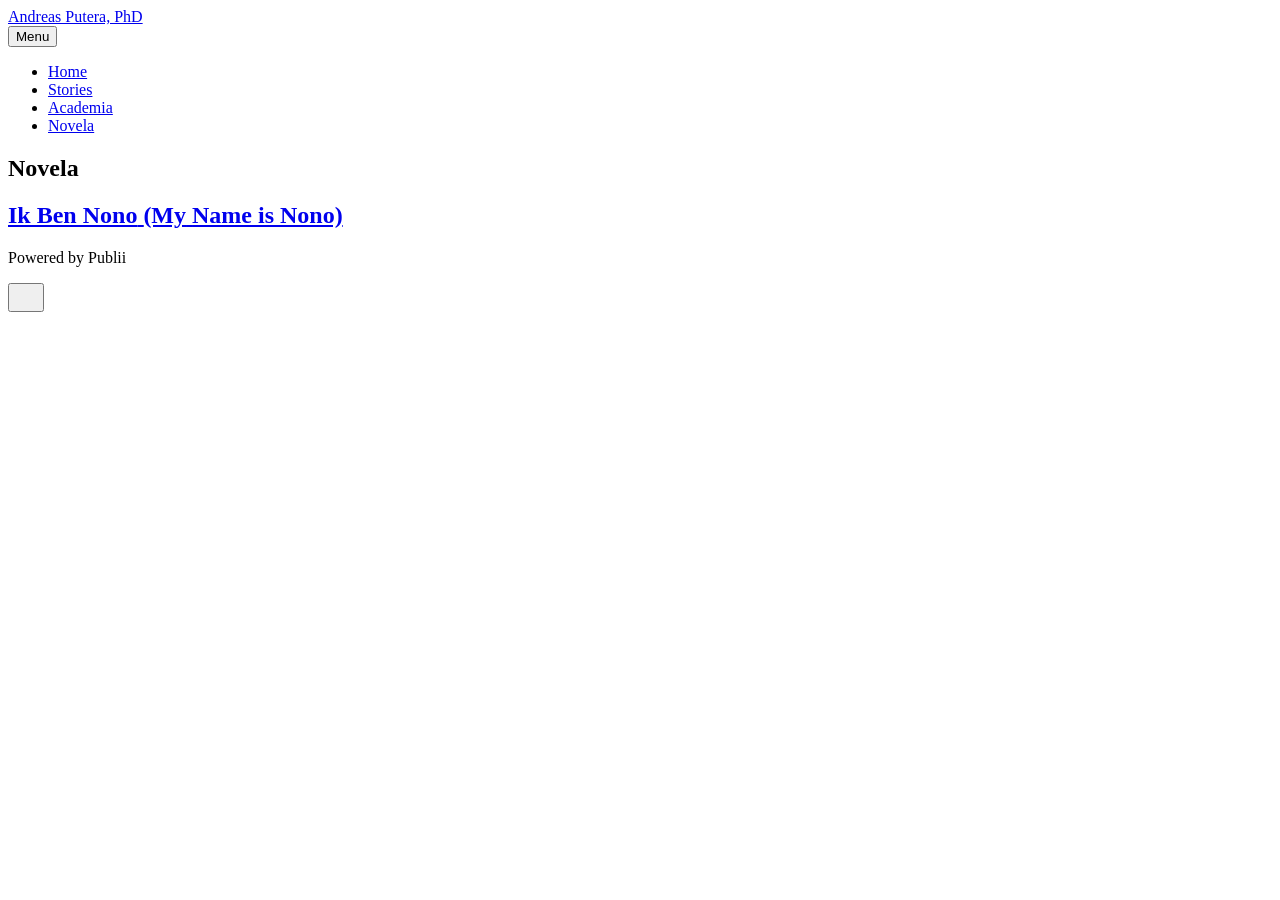
<file: novela-2.html>
<!DOCTYPE html><html lang="en-gb"><head><meta charset="utf-8"><meta http-equiv="X-UA-Compatible" content="IE=edge"><meta name="viewport" content="width=device-width,initial-scale=1"><title>Novela - Andreas Putera, PhD</title><meta name="description" content="Ik Ben Nono (My Name is Nono)"><meta name="generator" content="Publii Open-Source CMS for Static Site"><link rel="canonical" href="https://aputera.com/novela-2.html"><link rel="alternate" type="application/atom+xml" href="https://aputera.com/feed.xml" title="Andreas Putera, PhD - RSS"><link rel="alternate" type="application/json" href="https://aputera.com/feed.json" title="Andreas Putera, PhD - JSON"><meta property="og:title" content="Novela"><meta property="og:site_name" content="Andreas Putera"><meta property="og:description" content="Ik Ben Nono (My Name is Nono)"><meta property="og:url" content="https://aputera.com/novela-2.html"><meta property="og:type" content="article"><link rel="preload" href="https://aputera.com/assets/dynamic/fonts/yrsa/yrsa.woff2" as="font" type="font/woff2" crossorigin><link rel="preload" href="https://aputera.com/assets/dynamic/fonts/yrsa/yrsa-italic.woff2" as="font" type="font/woff2" crossorigin><link rel="stylesheet" href="https://aputera.com/assets/css/style.css?v&#x3D;fb1373fe30837d8fe6d4b967fe60840f"><script type="application/ld+json">{"@context":"http://schema.org","@type":"Article","mainEntityOfPage":{"@type":"WebPage","@id":"https://aputera.com/novela-2.html"},"headline":"Novela","datePublished":"2026-08-26T12:57+10:00","dateModified":"2026-08-27T16:07+10:00","description":"Ik Ben Nono (My Name is Nono)","author":{"@type":"Person","name":"Andreas Putera","url":"https://aputera.com/authors/andreas-putera-phd/"},"publisher":{"@type":"Organization","name":"Andreas Putera"}}</script><noscript><style>img[loading] {
                    opacity: 1;
                }</style></noscript></head><body class="page-template"><header class="top js-header"><a class="logo" href="https://aputera.com/">Andreas Putera, PhD</a><nav class="navbar js-navbar"><button class="navbar__toggle js-toggle" aria-label="Menu" aria-haspopup="true" aria-expanded="false"><span class="navbar__toggle-box"><span class="navbar__toggle-inner">Menu</span></span></button><ul class="navbar__menu"><li><a href="https://aputera.com/" target="_self">Home</a></li><li><a href="https://aputera.com/posts.html" target="_self">Stories</a></li><li><a href="https://aputera.com/academia.html" target="_self">Academia</a></li><li class="active"><a href="https://aputera.com/novela-2.html" target="_self">Novela</a></li></ul></nav></header><main class="page"><article class="content"><div class="hero hero--noimage"><header class="hero__content"><div class="wrapper"><h1>Novela</h1></div></header></div><div class="entry-wrapper content__entry"><h2><strong><a href="https://aputera.com/novela.html">Ik Ben Nono</a></strong><a href="https://aputera.com/novela.html"> <strong>(My</strong> </a><strong><a href="https://aputera.com/novela.html">Name is Nono)</a></strong></h2></div></article></main><footer class="footer"><div class="wrapper"><div class="footer__copyright"><p>Powered by Publii</p></div><button id="backToTop" class="footer__bttop" aria-label="Back to top" title="Back to top"><svg width="20" height="20"><use xlink:href="https://aputera.com/assets/svg/svg-map.svg#toparrow"/></svg></button></div></footer><script defer="defer" src="https://aputera.com/assets/js/scripts.min.js?v&#x3D;dafec4f87fead6718cb125f0b0fc8441"></script><script>window.publiiThemeMenuConfig={mobileMenuMode:'sidebar',animationSpeed:300,submenuWidth: 'auto',doubleClickTime:500,mobileMenuExpandableSubmenus:true,relatedContainerForOverlayMenuSelector:'.top'};</script><script>var images = document.querySelectorAll('img[loading]');
        for (var i = 0; i < images.length; i++) {
            if (images[i].complete) {
                images[i].classList.add('is-loaded');
            } else {
                images[i].addEventListener('load', function () {
                    this.classList.add('is-loaded');
                }, false);
            }
        }</script></body></html>
</file>
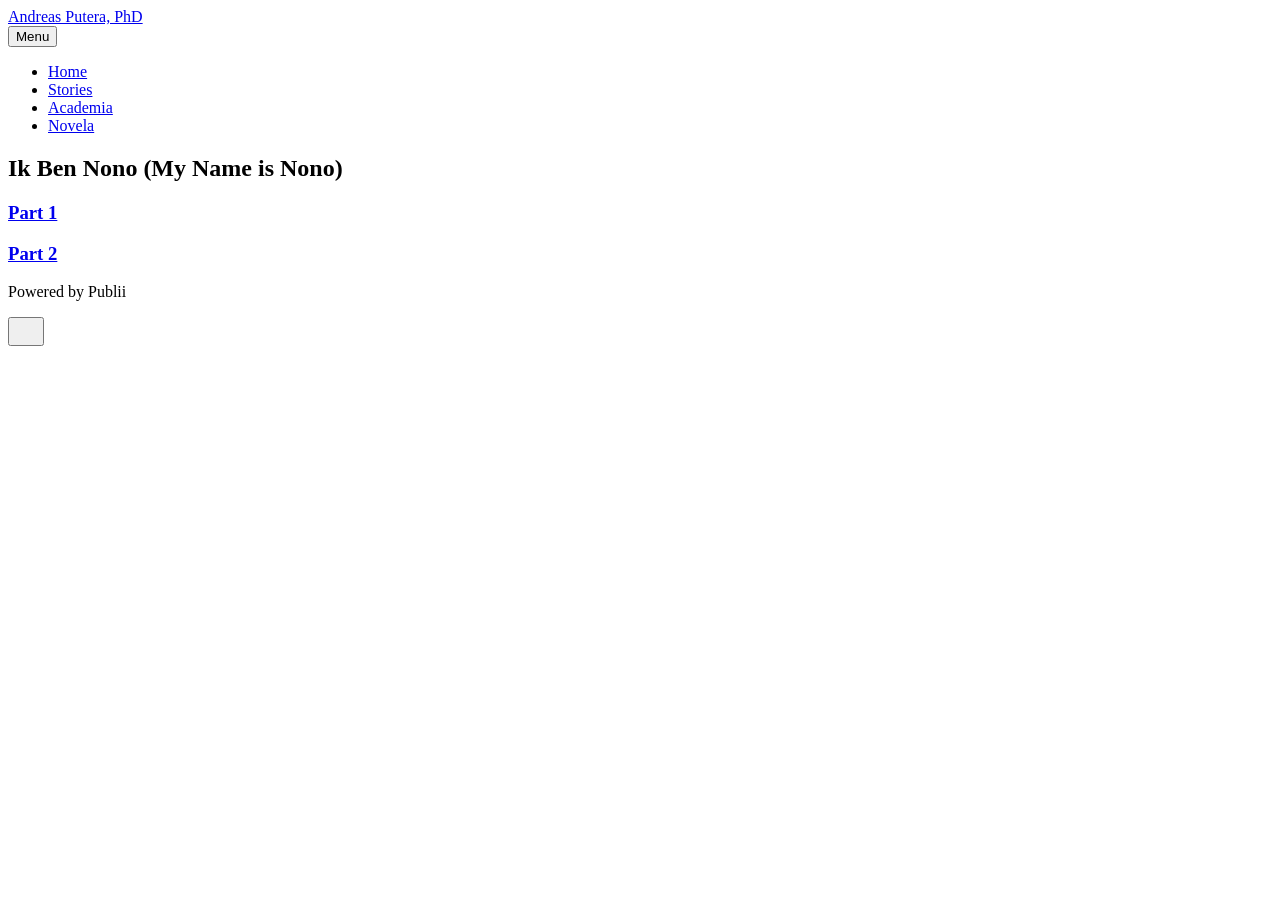
<file: novela.html>
<!DOCTYPE html><html lang="en-gb"><head><meta charset="utf-8"><meta http-equiv="X-UA-Compatible" content="IE=edge"><meta name="viewport" content="width=device-width,initial-scale=1"><title>Ik Ben Nono (My Name is Nono) - Andreas Putera, PhD</title><meta name="description" content="Part 1 Part 2"><meta name="generator" content="Publii Open-Source CMS for Static Site"><link rel="canonical" href="https://aputera.com/novela.html"><link rel="alternate" type="application/atom+xml" href="https://aputera.com/feed.xml" title="Andreas Putera, PhD - RSS"><link rel="alternate" type="application/json" href="https://aputera.com/feed.json" title="Andreas Putera, PhD - JSON"><meta property="og:title" content="Ik Ben Nono (My Name is Nono)"><meta property="og:site_name" content="Andreas Putera"><meta property="og:description" content="Part 1 Part 2"><meta property="og:url" content="https://aputera.com/novela.html"><meta property="og:type" content="article"><link rel="preload" href="https://aputera.com/assets/dynamic/fonts/yrsa/yrsa.woff2" as="font" type="font/woff2" crossorigin><link rel="preload" href="https://aputera.com/assets/dynamic/fonts/yrsa/yrsa-italic.woff2" as="font" type="font/woff2" crossorigin><link rel="stylesheet" href="https://aputera.com/assets/css/style.css?v&#x3D;fb1373fe30837d8fe6d4b967fe60840f"><script type="application/ld+json">{"@context":"http://schema.org","@type":"Article","mainEntityOfPage":{"@type":"WebPage","@id":"https://aputera.com/novela.html"},"headline":"Ik Ben Nono (My Name is Nono)","datePublished":"2026-08-26T10:52+10:00","dateModified":"2026-08-27T16:08+10:00","description":"Part 1 Part 2","author":{"@type":"Person","name":"Andreas Putera","url":"https://aputera.com/authors/andreas-putera-phd/"},"publisher":{"@type":"Organization","name":"Andreas Putera"}}</script><noscript><style>img[loading] {
                    opacity: 1;
                }</style></noscript></head><body class="page-template"><header class="top js-header"><a class="logo" href="https://aputera.com/">Andreas Putera, PhD</a><nav class="navbar js-navbar"><button class="navbar__toggle js-toggle" aria-label="Menu" aria-haspopup="true" aria-expanded="false"><span class="navbar__toggle-box"><span class="navbar__toggle-inner">Menu</span></span></button><ul class="navbar__menu"><li><a href="https://aputera.com/" target="_self">Home</a></li><li><a href="https://aputera.com/posts.html" target="_self">Stories</a></li><li><a href="https://aputera.com/academia.html" target="_self">Academia</a></li><li><a href="https://aputera.com/novela-2.html" target="_self">Novela</a></li></ul></nav></header><main class="page"><article class="content"><div class="hero hero--noimage"><header class="hero__content"><div class="wrapper"><h1>Ik Ben Nono (My Name is Nono)</h1></div></header></div><div class="entry-wrapper content__entry"><h3><a href="https://aputera.com/ik-ben-nono-my-name-is-nono-part-1.html">Part 1</a></h3><h3><a href="https://aputera.com/ik-ben-nono-my-name-is-nono-part-2.html">Part 2</a></h3></div></article></main><footer class="footer"><div class="wrapper"><div class="footer__copyright"><p>Powered by Publii</p></div><button id="backToTop" class="footer__bttop" aria-label="Back to top" title="Back to top"><svg width="20" height="20"><use xlink:href="https://aputera.com/assets/svg/svg-map.svg#toparrow"/></svg></button></div></footer><script defer="defer" src="https://aputera.com/assets/js/scripts.min.js?v&#x3D;dafec4f87fead6718cb125f0b0fc8441"></script><script>window.publiiThemeMenuConfig={mobileMenuMode:'sidebar',animationSpeed:300,submenuWidth: 'auto',doubleClickTime:500,mobileMenuExpandableSubmenus:true,relatedContainerForOverlayMenuSelector:'.top'};</script><script>var images = document.querySelectorAll('img[loading]');
        for (var i = 0; i < images.length; i++) {
            if (images[i].complete) {
                images[i].classList.add('is-loaded');
            } else {
                images[i].addEventListener('load', function () {
                    this.classList.add('is-loaded');
                }, false);
            }
        }</script></body></html>
</file>
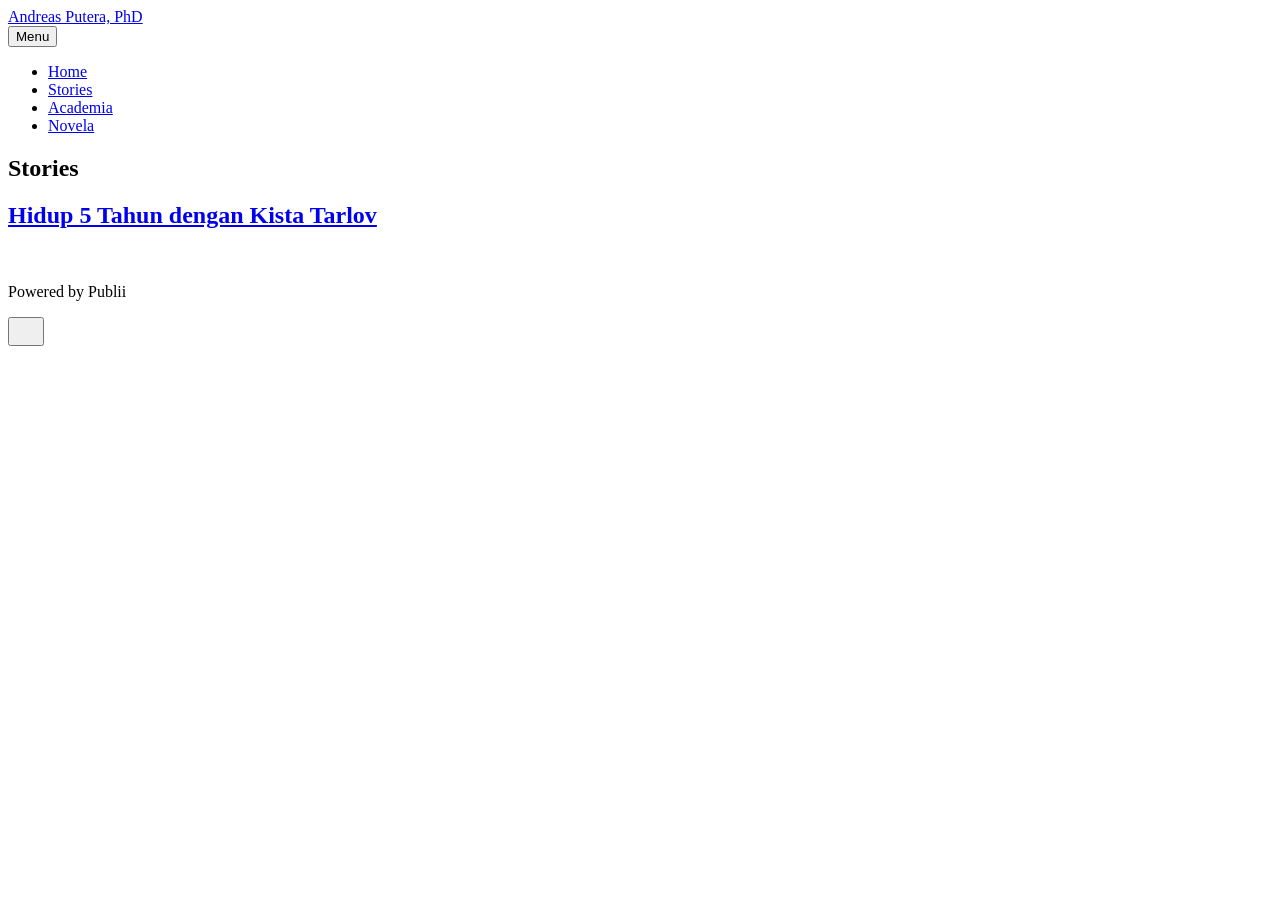
<file: posts.html>
<!DOCTYPE html><html lang="en-gb"><head><meta charset="utf-8"><meta http-equiv="X-UA-Compatible" content="IE=edge"><meta name="viewport" content="width=device-width,initial-scale=1"><title>Stories - Andreas Putera, PhD</title><meta name="description" content="Hidup 5 Tahun dengan Kista Tarlov"><meta name="generator" content="Publii Open-Source CMS for Static Site"><link rel="canonical" href="https://aputera.com/posts.html"><link rel="alternate" type="application/atom+xml" href="https://aputera.com/feed.xml" title="Andreas Putera, PhD - RSS"><link rel="alternate" type="application/json" href="https://aputera.com/feed.json" title="Andreas Putera, PhD - JSON"><meta property="og:title" content="Stories"><meta property="og:site_name" content="Andreas Putera"><meta property="og:description" content="Hidup 5 Tahun dengan Kista Tarlov"><meta property="og:url" content="https://aputera.com/posts.html"><meta property="og:type" content="article"><link rel="preload" href="https://aputera.com/assets/dynamic/fonts/yrsa/yrsa.woff2" as="font" type="font/woff2" crossorigin><link rel="preload" href="https://aputera.com/assets/dynamic/fonts/yrsa/yrsa-italic.woff2" as="font" type="font/woff2" crossorigin><link rel="stylesheet" href="https://aputera.com/assets/css/style.css?v&#x3D;fb1373fe30837d8fe6d4b967fe60840f"><script type="application/ld+json">{"@context":"http://schema.org","@type":"Article","mainEntityOfPage":{"@type":"WebPage","@id":"https://aputera.com/posts.html"},"headline":"Stories","datePublished":"2026-08-26T09:52+10:00","dateModified":"2026-08-27T16:20+10:00","description":"Hidup 5 Tahun dengan Kista Tarlov","author":{"@type":"Person","name":"Andreas Putera","url":"https://aputera.com/authors/andreas-putera-phd/"},"publisher":{"@type":"Organization","name":"Andreas Putera"}}</script><noscript><style>img[loading] {
                    opacity: 1;
                }</style></noscript></head><body class="page-template"><header class="top js-header"><a class="logo" href="https://aputera.com/">Andreas Putera, PhD</a><nav class="navbar js-navbar"><button class="navbar__toggle js-toggle" aria-label="Menu" aria-haspopup="true" aria-expanded="false"><span class="navbar__toggle-box"><span class="navbar__toggle-inner">Menu</span></span></button><ul class="navbar__menu"><li><a href="https://aputera.com/" target="_self">Home</a></li><li class="active"><a href="https://aputera.com/posts.html" target="_self">Stories</a></li><li><a href="https://aputera.com/academia.html" target="_self">Academia</a></li><li><a href="https://aputera.com/novela-2.html" target="_self">Novela</a></li></ul></nav></header><main class="page"><article class="content"><div class="hero hero--noimage"><header class="hero__content"><div class="wrapper"><h1>Stories</h1></div></header></div><div class="entry-wrapper content__entry"><h2 class="align-left"><a href="https://aputera.com/test.html"><strong>Hidup 5 Tahun dengan Kista Tarlov</strong></a></h2><p> </p></div></article></main><footer class="footer"><div class="wrapper"><div class="footer__copyright"><p>Powered by Publii</p></div><button id="backToTop" class="footer__bttop" aria-label="Back to top" title="Back to top"><svg width="20" height="20"><use xlink:href="https://aputera.com/assets/svg/svg-map.svg#toparrow"/></svg></button></div></footer><script defer="defer" src="https://aputera.com/assets/js/scripts.min.js?v&#x3D;dafec4f87fead6718cb125f0b0fc8441"></script><script>window.publiiThemeMenuConfig={mobileMenuMode:'sidebar',animationSpeed:300,submenuWidth: 'auto',doubleClickTime:500,mobileMenuExpandableSubmenus:true,relatedContainerForOverlayMenuSelector:'.top'};</script><script>var images = document.querySelectorAll('img[loading]');
        for (var i = 0; i < images.length; i++) {
            if (images[i].complete) {
                images[i].classList.add('is-loaded');
            } else {
                images[i].addEventListener('load', function () {
                    this.classList.add('is-loaded');
                }, false);
            }
        }</script></body></html>
</file>
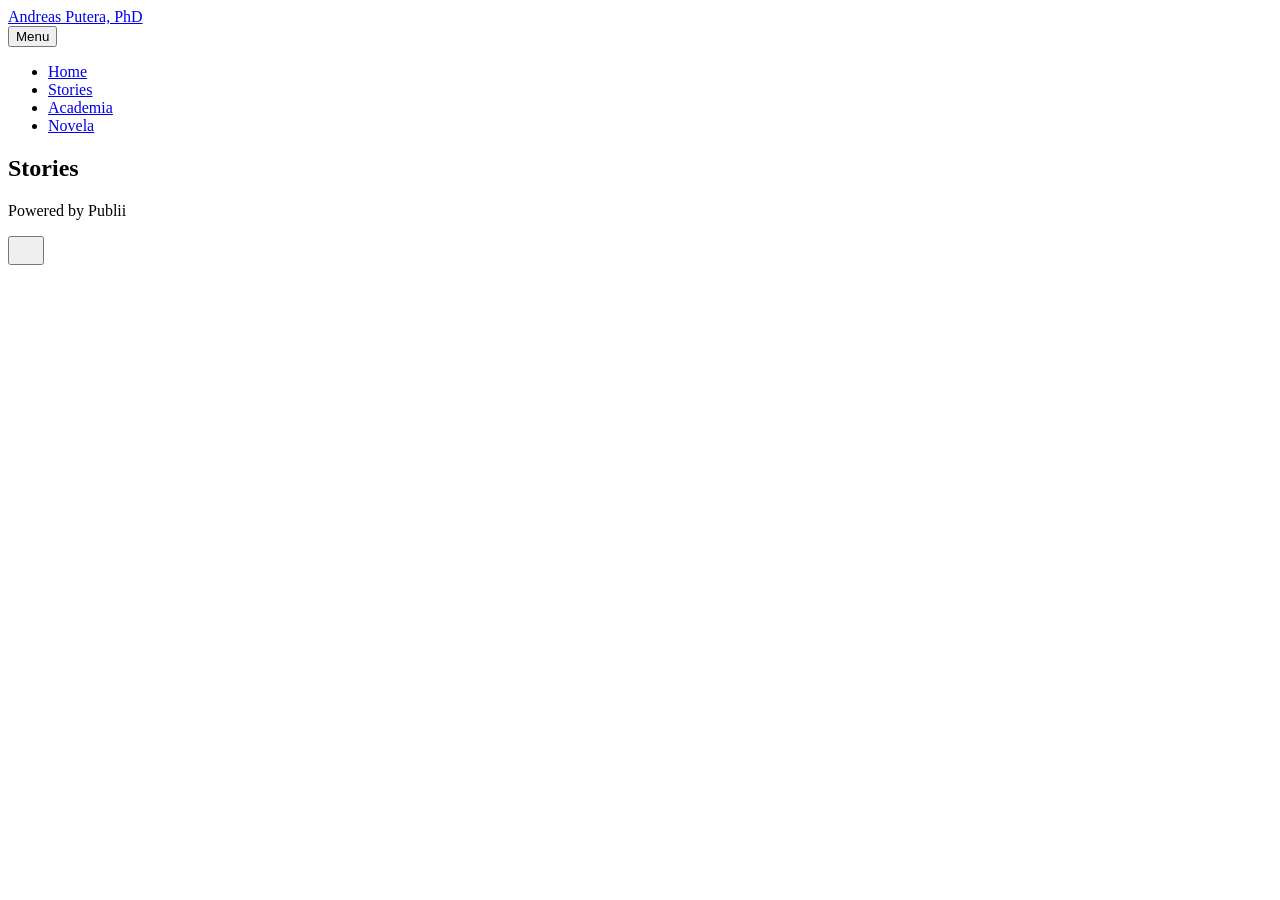
<file: stories.html>
<!DOCTYPE html><html lang="en-gb"><head><meta charset="utf-8"><meta http-equiv="X-UA-Compatible" content="IE=edge"><meta name="viewport" content="width=device-width,initial-scale=1"><title>Stories - Andreas Putera, PhD</title><meta name="generator" content="Publii Open-Source CMS for Static Site"><link rel="canonical" href="https://aputera.com/stories.html"><link rel="alternate" type="application/atom+xml" href="https://aputera.com/feed.xml" title="Andreas Putera, PhD - RSS"><link rel="alternate" type="application/json" href="https://aputera.com/feed.json" title="Andreas Putera, PhD - JSON"><meta property="og:title" content="Stories"><meta property="og:site_name" content="Andreas Putera"><meta property="og:description" content=""><meta property="og:url" content="https://aputera.com/stories.html"><meta property="og:type" content="article"><link rel="preload" href="https://aputera.com/assets/dynamic/fonts/yrsa/yrsa.woff2" as="font" type="font/woff2" crossorigin><link rel="preload" href="https://aputera.com/assets/dynamic/fonts/yrsa/yrsa-italic.woff2" as="font" type="font/woff2" crossorigin><link rel="stylesheet" href="https://aputera.com/assets/css/style.css?v&#x3D;fb1373fe30837d8fe6d4b967fe60840f"><script type="application/ld+json">{"@context":"http://schema.org","@type":"Article","mainEntityOfPage":{"@type":"WebPage","@id":"https://aputera.com/stories.html"},"headline":"Stories","datePublished":"2026-08-27T16:18+10:00","dateModified":"2026-08-27T16:18+10:00","description":"","author":{"@type":"Person","name":"Andreas Putera","url":"https://aputera.com/authors/andreas-putera-phd/"},"publisher":{"@type":"Organization","name":"Andreas Putera"}}</script><noscript><style>img[loading] {
                    opacity: 1;
                }</style></noscript></head><body class="page-template"><header class="top js-header"><a class="logo" href="https://aputera.com/">Andreas Putera, PhD</a><nav class="navbar js-navbar"><button class="navbar__toggle js-toggle" aria-label="Menu" aria-haspopup="true" aria-expanded="false"><span class="navbar__toggle-box"><span class="navbar__toggle-inner">Menu</span></span></button><ul class="navbar__menu"><li><a href="https://aputera.com/" target="_self">Home</a></li><li><a href="https://aputera.com/posts.html" target="_self">Stories</a></li><li><a href="https://aputera.com/academia.html" target="_self">Academia</a></li><li><a href="https://aputera.com/novela-2.html" target="_self">Novela</a></li></ul></nav></header><main class="page"><article class="content"><div class="hero hero--noimage"><header class="hero__content"><div class="wrapper"><h1>Stories</h1></div></header></div><div class="entry-wrapper content__entry"></div></article></main><footer class="footer"><div class="wrapper"><div class="footer__copyright"><p>Powered by Publii</p></div><button id="backToTop" class="footer__bttop" aria-label="Back to top" title="Back to top"><svg width="20" height="20"><use xlink:href="https://aputera.com/assets/svg/svg-map.svg#toparrow"/></svg></button></div></footer><script defer="defer" src="https://aputera.com/assets/js/scripts.min.js?v&#x3D;dafec4f87fead6718cb125f0b0fc8441"></script><script>window.publiiThemeMenuConfig={mobileMenuMode:'sidebar',animationSpeed:300,submenuWidth: 'auto',doubleClickTime:500,mobileMenuExpandableSubmenus:true,relatedContainerForOverlayMenuSelector:'.top'};</script><script>var images = document.querySelectorAll('img[loading]');
        for (var i = 0; i < images.length; i++) {
            if (images[i].complete) {
                images[i].classList.add('is-loaded');
            } else {
                images[i].addEventListener('load', function () {
                    this.classList.add('is-loaded');
                }, false);
            }
        }</script></body></html>
</file>
